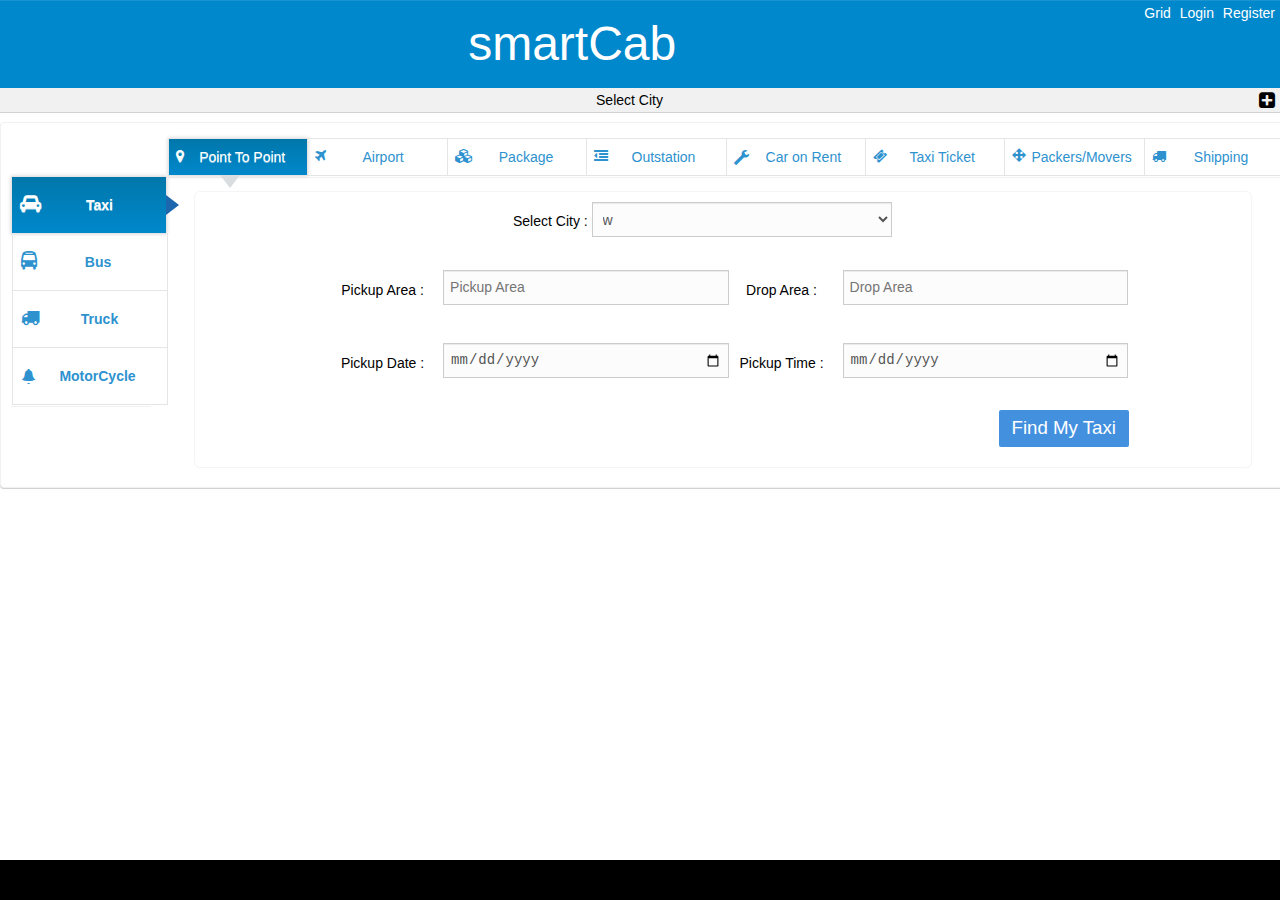
<file: cab/index.html>
<!DOCTYPE html>
<html xmlns="http://www.w3.org/1999/xhtml">
<head>
	<meta http-equiv="Content-Type" content="text/html; charset=utf-8" />
	<title>Smart Cab</title>
	<link rel="stylesheet" href="css/commonStyle.css">
	<link rel="stylesheet" href="css/styleSheet.css">
    <link rel="stylesheet" href="css/iconFont.css">
    <link rel="stylesheet" href="css/customStyle.css">    
    <script type="text/javascript" src="js/jquery-1.9.1.js"></script>
    <script type="text/javascript" src="js/javaScript.js"></script>
</head>

<body>
	<!-- Header -->
    <div class="on-right rm5 tm5">
       	<a href="DyGrid.html" class="rm5 white" target="_blank">Grid</a>
        <a href="login.html" class="rm5 white" target="_blank">Login</a>
        <a href="register.html" class="white" target="_blank">Register</a>
    </div>
    <div class="header bg_color">smartCab</div>
    <!-- City DropDown -->
    <div class="drop_down_menu">Select City<i class="fa fa-plus-square fa-lg on-right rm5"></i></div>
    <div class="section">
        <!--  Top Menu -->
        <ul class="header-tab8 on-right topMenu">
            <li class="tab-8"><a class="left active point-to-point" href="#"><i class="fa fa-map-marker on-left"></i>Point To Point</a></li>
            <li class="tab-8"><a class="left airport" href="#"><i class="fa fa-plane large on-left"></i>Airport</a></li>
            <li class="tab-8"><a class="left package" href="#"><i class="fa fa-cubes on-left"></i>Package</a></li>
            <li class="tab-8"><a class="left outstation" href="#"><i class="fa fa-outdent on-left"></i>Outstation</a></li>
            <li class="tab-8"><a class="left car-on-rent" href="#"><i class="icon1-wrench large on-left"></i>Car on Rent</a></li>
            <li class="tab-8"><a class="left taxi-ticket" href="#"><i class="fa fa-ticket on-left"></i>Taxi Ticket</a></li>
            <li class="tab-8"><a class="left" href="#"><i class="icon1-move on-left"></i>Packers/Movers</a></li>
            <li class="tab-8"><a class="left" href="#"><i class="fa fa-truck on-left"></i>Shipping</a></li>
	        <div class="clear"></div>
	    </ul>
        <!--  Side Menu -->
       	<ul class="header-tab1 sideMenu">
        	<li class="tab-1"><a href="#" class="active left"><i class="fa fa-car on-left fa-lg"></i>Taxi</a></li>
            <li class="tab-1"><a href="#"><i class="fa fa-bus on-left fa-lg"></i>Bus</a></li>
            <li class="tab-1"><a href="#" class=""><i class="fa fa-truck on-left fa-lg"></i>Truck</a></li>            
            <li class="tab-1"><a href="#"><i class="icon1-bell large on-left"></i>MotorCycle</a></li>
        </ul>

        <!-- Section Div  -->
        <div class="main-contain">
	       	<!--Taxi Point to Point Design -->
            <div class="taxi-pop">
            <form action="#" method="post">
            	<div class="select_city">
		           		<label>Select City :</label>
                		<select>
                        	<option>w</option>
                            <option>w</option>
                            <option>w</option>
                        </select>
                </div>
               	<table class="table">
                    <tr>
                    	<td><label>Pickup Area :</label></td>                    
                        <td><input type="text" placeholder="Pickup Area" required></td>
                        <td><label>Drop Area :</label></td>
                        <td><input type="text" placeholder="Drop Area" required></td>
                    </tr>
                    <tr>
	                    <td><label>Pickup Date :</label></td>                    
                        <td><input type="date" required></td>
	                    <td><label>Pickup Time :</label></td>                    
                        <td><input type="date" required></td>
                    </tr>
                </table>
                <div class="btn-15p">
					<input type="submit" class="command-button info" value="Find My Taxi"/>
                </div>
            </form>
            <div class="clear"></div>
            </div>
            <!-- Airport Design -->
            <div class="taxi-airport">
            <div class="select_city">
		           		<label>Select city :</label>
                		<select>
                        	<option>w</option>
                            <option>w</option>
                            <option>w</option>
                        </select>
                </div>
            <div class="airport_tab">
            	<span class="tab-2"><a href="#" class="active go_airport">Going To Airport</a></span>
                <span class="tab-2"><a href="#" class="pick_airport">Pickup From Airport</a></span>
            </div>
            <div class="border-bottom"></div>
            <!-- Go to Airport -->
            <div class="taxi-go_airport">
            <form action="#" method="post">
            	
               	<table class="table">
                    <tr>
                    	<td><label>Airport Name :</label></td>                    
                        <td><select>
                        	<option>Airport</option>
                            <option>w</option>
                            <option>w</option>
                        </select></td>
                        <td><label>Pickup Area :</label></td>
                        <td><input type="text" placeholder="Pickup Area" required></td>
                    </tr>
                    <tr>
	                    <td><label>Pickup Date :</label></td>                    
                        <td><input type="date" required></td>
	                    <td><label>Pickup Time :</label></td>                    
                        <td><input type="date" required></td>
                    </tr>
                </table>
                <div class="btn-15p">
					<input type="submit" class="command-button info" value="Find My Taxi"/>
                </div>
            </form>
            </div>
            <!-- Pick up from Airport -->
            <div class="taxi-pickup_airport">
               	<table class="table">
                    <tr>
                    	<td><label>Airport Name :</label></td>                    
                        <td><select>
                        	<option>Airport</option>
                            <option>w</option>
                            <option>w</option>
                        </select></td>
                        <td><label>Drop Area :</label></td>
                        <td><input type="text" placeholder="Drop Area" required></td>
                    </tr>
                    <tr>
	                    <td><label>Pickup Date :</label></td>                    
                        <td><input type="date" required></td>
	                    <td><label>Pickup Time :</label></td>                    
                        <td><input type="date" required></td>
                    </tr>
                </table>
                <div class="btn-15p">
					<input type="submit" class="command-button info" value="Find My Taxi"/>
                </div>
            </form>
            </div>

         	</div>
            <!-- Package Design -->
            <div class="taxi-package">
            <form action="#" method="post">
            	<div class="select_city">
		           		<label>Select City :</label>
                		<select>
                        	<option>w</option>
                            <option>w</option>
                            <option>w</option>
                        </select>
                </div>
               	<table class="table">
                    <tr>
                        <td><label>Package :</label></td>
                        <td><select>
                        	<option>Package</option>
                            <option>w</option>
                            <option>w</option>
                        </select></td>
                    </tr>

                    <tr>
                    	<td><label>Pickup Area :</label></td>                    
                        <td><input type="text" placeholder="Pickup Area" required></td>
                        <td><label>Drop Area :</label></td>
                        <td><input type="text" placeholder="Drop Area" required></td>
                    </tr>
                    <tr>
	                    <td><label>Pickup Date :</label></td>                    
                        <td><input type="date" required></td>
	                    <td><label>Pickup Time :</label></td>                    
                        <td><input type="date" required></td>
                    </tr>
                </table>
                <div class="btn-15p">
					<input type="submit" class="command-button info" value="Find My Taxi"/>
                </div>

            </form>
         	</div>
            <!-- outStation Design -->
            <div class="taxi-outstation">
            <form action="#" method="post">
            	<div class="select_city">
		           		<label>Select City :</label>
                		<select>
                        	<option>w</option>
                            <option>w</option>
                            <option>w</option>
                        </select>
                </div>
               	<table class="table">
                    <tr>
                    	<td><label>To :</label></td>                    
                        <td><input type="text" placeholder="Pickup Area" required></td>
                        <td><label class="fa fa-plus-square lm20 fa-lg" onClick="addRow()"></label></td>
                    </tr>
                    <tbody class="addrow"></tbody>
                    <tr>
	                    <td><label>Departure Date :</label></td>                    
                        <td><input type="date" required></td>
	                    <td><label>Return Date :</label></td>                    
                        <td><input type="date" required></td>
                    </tr>
                </table>
                <div class="btn-15p">
					<input type="submit" class="command-button info" value="Find My Taxi"/>
                </div>
            </form>
         	</div>
            <!-- Car on Rent Design -->
            <div class="taxi-caronrent">
                        <div class="select_city">
		           		<label>Select city :</label>
                		<select>
                        	<option>w</option>
                            <option>w</option>
                            <option>w</option>
                        </select>
                </div>
            <div class="caronrent_tab">
            	<span class="tab-2"><a href="#" class="active per_hours">Per Hours</a></span>
                <span class="tab-2"><a href="#" class="day_wise">Day Wise</a></span>
            </div>
            <div class="border-bottom"></div>
            <!-- Go to Airport -->
            <div class="taxi-per_hours">
            <form action="#" method="post">
            	
               	<table class="table">
                    <tr>
                        <td><label>Pickup Area :</label></td>
                        <td><input type="text" placeholder="Pickup Area" required></td>
                    	<td><label>No. of Hours :</label></td>                    
						<td><input type="text" placeholder="No. of Hours" required></td>                                                
                    </tr>
                    <tr>
	                    <td><label>Pickup Date :</label></td>                    
                        <td><input type="date" required></td>
	                    <td><label>Pickup Time :</label></td>                    
                        <td><input type="date" required></td>
                    </tr>
                </table>
                <div class="btn-15p">
					<input type="submit" class="command-button info" value="Find My Taxi"/>
                </div>
            </form>
            </div>
            <!-- Pick up from Airport -->
            <div class="taxi-day_wise">
               	<table class="table">
                    <tr>
                        <td><label>Pickup Address :</label></td>
                        <td><textarea placeholder="Pickup Address" required></textarea></td>
                        <td><label>Pickup Date :</label></td>
                        <td><input type="text" placeholder="Pickup Date" required></td>
                    </tr>
                    <tr>
	                    <td><label>Pickup Date :</label></td>                    
                        <td><input type="date" required></td>
                        <td><label>No. of Days :</label></td>
                        <td><input type="text" placeholder="Number of Days" required></td>						
                    </tr>
                    <tr>
	                    <td><label>Drop Address :</label></td>
                        <td><textarea placeholder="Drop Address" required></textarea></td>                        
                    </tr>                                        
                </table>
                <div class="btn-15p">
					<input type="submit" class="command-button info" value="Find My Taxi"/>
                </div>
            </form>
            </div>
            
         	</div>
			<!-- Taxi Ticket Design -->
            <div class="taxi-taxiticket">
            <form action="#" method="post">
            	<div class="select_city">
		           		<label>Select City :</label>
                		<select>
                        	<option>w</option>
                            <option>w</option>
                            <option>w</option>
                        </select>
                </div>
               	<table class="table">
                    <tr>
                    	<td><label>Source :</label></td>                    
                        <td><input type="text" placeholder="Pickup Area" required></td>
                        <td><label>Destination :</label></td>
                        <td><input type="text" placeholder="Drop Area" required></td>
                    </tr>
                    <tr>
	                    <td><label>Pickup Date :</label></td>                    
                        <td><input type="date" required></td>
	                    <td><label>Pickup Time :</label></td>                    
                        <td><input type="date" required></td>
                    </tr>
                </table>
                <div class="btn-15p">
					<input type="submit" class="command-button info" value="Find My Taxi"/>
                </div>

            </form>
         	</div>
            
        </div>
      <div class="clear"></div>	
    </div>
    <div class="footer"></div>
</body>
</html>
</file>
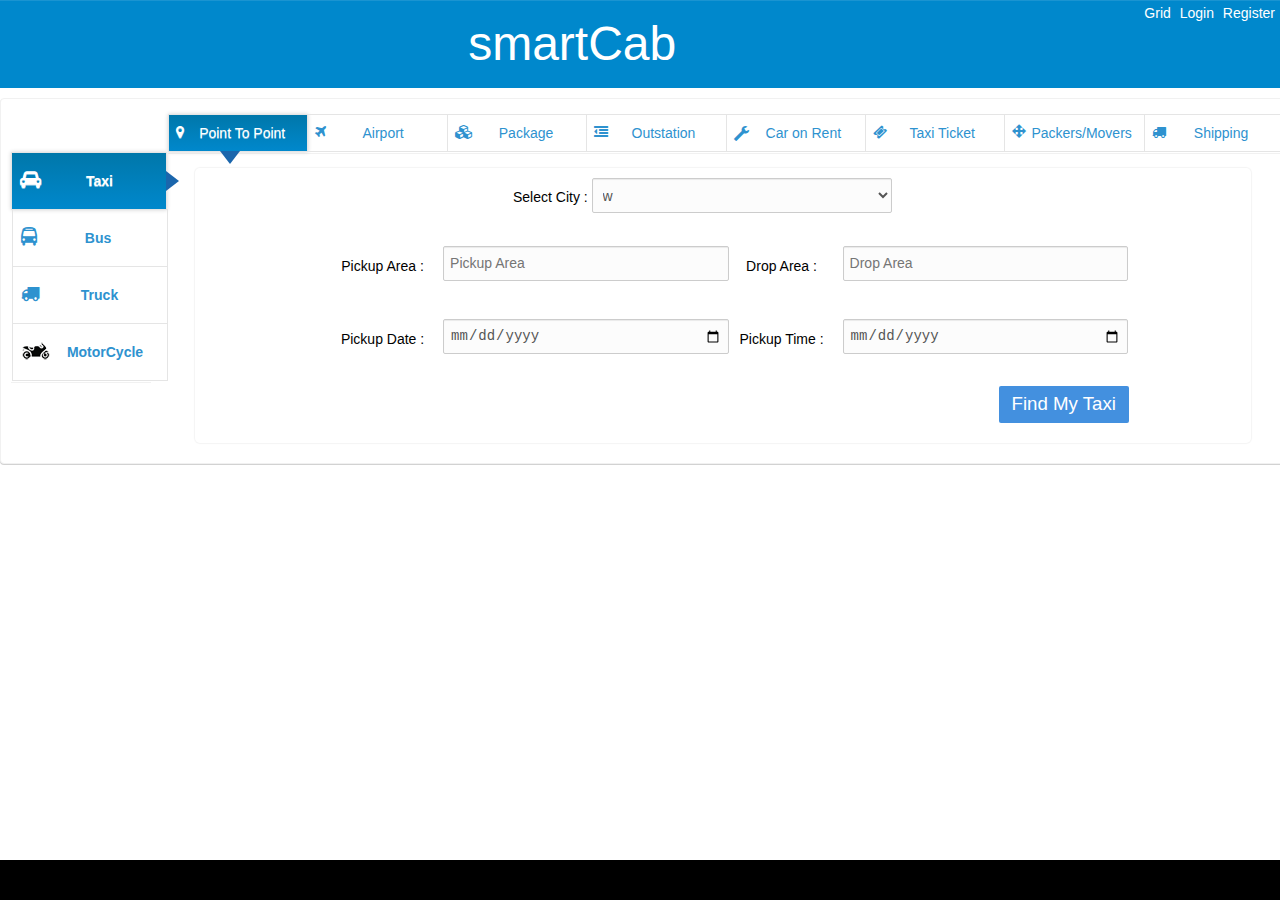
<file: cab/WebContent/index.html>
<!DOCTYPE html>
<html xmlns="http://www.w3.org/1999/xhtml">
<head>
	<meta http-equiv="Content-Type" content="text/html; charset=utf-8" />
	<title>Smart Cab</title>
	<link rel="stylesheet" href="css/commonStyle.css">
	<link rel="stylesheet" href="css/styleSheet.css">
    <link rel="stylesheet" href="css/iconFont.css">
    <link rel="stylesheet" href="css/customStyle.css">    
    <script type="text/javascript" src="js/jquery-1.9.1.js"></script>
    <script type="text/javascript" src="js/javaScript.js"></script>
</head>

<body>
	<!-- Header -->
    <div class="on-right rm5 tm5">
       	<a href="DyGrid.html" class="rm5 white" target="_blank">Grid</a>
        <a href="login.html" class="rm5 white" target="_blank">Login</a>
        <a href="register.html" class="white" target="_blank">Register</a>
    </div>
    <div class="header bg_color">smartCab</div>
    <!-- City DropDown -->
    <!--<div class="drop_down_menu">Select City<i class="fa fa-plus-square fa-lg on-right rm5"></i></div>-->
    <div class="section">
        <!--  Top Menu -->
        <ul class="header-tab8 on-right topMenu topmenu-taxi">
            <li class="tab-8"><a class="left active point-to-point" href="#"><i class="fa fa-map-marker on-left"></i>Point To Point</a></li>
            <li class="tab-8"><a class="left airport" href="#"><i class="fa fa-plane large on-left"></i>Airport</a></li>
            <li class="tab-8"><a class="left package" href="#"><i class="fa fa-cubes on-left"></i>Package</a></li>
            <li class="tab-8"><a class="left outstation" href="#"><i class="fa fa-outdent on-left"></i>Outstation</a></li>
            <li class="tab-8"><a class="left car-on-rent" href="#"><i class="icon1-wrench large on-left"></i>Car on Rent</a></li>
            <li class="tab-8"><a class="left taxi-ticket" href="#"><i class="fa fa-ticket on-left"></i>Taxi Ticket</a></li>
            <li class="tab-8"><a class="left" href="#"><i class="icon1-move on-left"></i>Packers/Movers</a></li>
            <li class="tab-8"><a class="left" href="#"><i class="fa fa-truck on-left"></i>Shipping</a></li>
	        <div class="clear"></div>
	    </ul>
        <ul class="header-tab8 on-right topMenu topmenu-bus">
            <li class="tab-8"><a class="left active point-to-point" href="#"><i class="fa fa-map-marker on-left"></i>Point To Point</a></li>
            <li class="tab-8"><a class="left airport" href="#"><i class="fa fa-plane large on-left"></i>Airport</a></li>
            <li class="tab-8"><a class="left busticket" href="#"><i class="fa fa-ticket on-left"></i>Bus Ticket</a></li>
            <li class="tab-8"><a class="left busesonrent" href="#"><i class="fa fa-key on-left"></i>Bus on Rent</a></li>
	        <div class="clear"></div>
	    </ul>
        <ul class="header-tab8 on-right topMenu topmenu-truck">
            <li class="tab-8"><a class="left active point-to-point" href="#"><i class="fa fa-map-marker on-left"></i>Point To Point</a></li>
            <li class="tab-8"><a class="left airport" href="#"><i class="fa fa-plane large on-left"></i>Airport</a></li>
            <li class="tab-8"><a class="left package" href="#"><i class="fa fa-cubes on-left"></i>Package</a></li>
            <li class="tab-8"><a class="left outstation" href="#"><i class="fa fa-outdent on-left"></i>Outstation</a></li>
	        <div class="clear"></div>
	    </ul>
        <ul class="header-tab8 on-right topMenu topmenu-motorCycle">
            <li class="tab-8"><a class="left active point-to-point" href="#"><i class="fa fa-map-marker on-left"></i>Point To Point</a></li>
            <li class="tab-8"><a class="left airport" href="#"><i class="fa fa-plane large on-left"></i>Airport</a></li>
            <li class="tab-8"><a class="left package" href="#"><i class="fa fa-cubes on-left"></i>Package</a></li>
            <li class="tab-8"><a class="left outstation" href="#"><i class="fa fa-outdent on-left"></i>Outstation</a></li>
	        <div class="clear"></div>
	    </ul>

        <!--  Side Menu -->
       	<ul class="header-tab1 sideMenu">
        	<li class="tab-1"><a href="#" class="active left sideMenu-taxi"><i class="fa fa-car on-left fa-lg"></i>Taxi</a></li>
            <li class="tab-1"><a href="#" class="sideMenu-bus"><i class="fa fa-bus on-left fa-lg"></i>Bus</a></li>
            <li class="tab-1"><a href="#" class="sideMenu-truck"><i class="fa fa-truck on-left fa-lg"></i>Truck</a></li>            
            <li class="tab-1"><a href="#" class="sideMenu-motorCycle"><img src="img/bike.png" class="on-left fa-">MotorCycle</a></li>
        </ul>
        <!-- Section Div  -->
        <!-- Taxi Section Start  -->
        <div class="main-contain taxi-section">
	       	<!--Taxi Point to Point Design -->
            <div class="taxi-pop">
            <form action="#" method="post">
            	<div class="select_city">
		           		<label>Select City :</label>
                		<select>
                        	<option>w</option>
                            <option>w</option>
                            <option>w</option>
                        </select>
                </div>
               	<table class="table">
                    <tr>
                    	<td><label>Pickup Area :</label></td>                    
                        <td><input type="text" placeholder="Pickup Area" required></td>
                        <td><label>Drop Area :</label></td>
                        <td><input type="text" placeholder="Drop Area" required></td>
                    </tr>
                    <tr>
	                    <td><label>Pickup Date :</label></td>                    
                        <td><input type="date" required></td>
	                    <td><label>Pickup Time :</label></td>                    
                        <td><input type="date" required></td>
                    </tr>
                </table>
                <div class="btn-15p">
					<input type="submit" class="command-button info" value="Find My Taxi"/>
                </div>
            </form>
            <div class="clear"></div>
            </div>
            <!-- Airport Design -->
            <div class="taxi-airport">
            <div class="select_city">
		           		<label>Select city :</label>
                		<select>
                        	<option>w</option>
                            <option>w</option>
                            <option>w</option>
                        </select>
                </div>
            <div class="airport_tab">
            	<span class="tab-2"><a href="#" class="active go_airport">Going To Airport</a></span>
                <span class="tab-2"><a href="#" class="pick_airport">Pickup From Airport</a></span>
            </div>
            <div class="border-bottom"></div>
            <!-- Go to Airport -->
            <div class="taxi-go_airport">
            <form action="#" method="post">
            	
               	<table class="table">
                    <tr>
                    	<td><label>Airport Name :</label></td>                    
                        <td><select>
                        	<option>Airport</option>
                            <option>w</option>
                            <option>w</option>
                        </select></td>
                        <td><label>Pickup Area :</label></td>
                        <td><input type="text" placeholder="Pickup Area" required></td>
                    </tr>
                    <tr>
	                    <td><label>Pickup Date :</label></td>                    
                        <td><input type="date" required></td>
	                    <td><label>Pickup Time :</label></td>                    
                        <td><input type="date" required></td>
                    </tr>
                </table>
                <div class="btn-15p">
					<input type="submit" class="command-button info" value="Find My Taxi"/>
                </div>
            </form>
            <div class="clear"></div>
            </div>
            <!-- Pick up from Airport -->
            <div class="taxi-pickup_airport">
               	<table class="table">
                    <tr>
                    	<td><label>Airport Name :</label></td>                    
                        <td><select>
                        	<option>Airport</option>
                            <option>w</option>
                            <option>w</option>
                        </select></td>
                        <td><label>Drop Area :</label></td>
                        <td><input type="text" placeholder="Drop Area" required></td>
                    </tr>
                    <tr>
	                    <td><label>Pickup Date :</label></td>                    
                        <td><input type="date" required></td>
	                    <td><label>Pickup Time :</label></td>                    
                        <td><input type="date" required></td>
                    </tr>
                </table>
                <div class="btn-15p">
					<input type="submit" class="command-button info" value="Find My Taxi"/>
                </div>
            </form>
            <div class="clear"></div>
            </div>

         	</div>
            <!-- Package Design -->
            <div class="taxi-package">
            <form action="#" method="post">
            	<div class="select_city">
		           		<label>Select City :</label>
                		<select>
                        	<option>w</option>
                            <option>w</option>
                            <option>w</option>
                        </select>
                </div>
               	<table class="table">
                    <tr>
                        <td><label>Package :</label></td>
                        <td><select>
                        	<option>Package</option>
                            <option>w</option>
                            <option>w</option>
                        </select></td>
                    </tr>

                    <tr>
                    	<td><label>Pickup Area :</label></td>                    
                        <td><input type="text" placeholder="Pickup Area" required></td>
                        <td><label>Drop Area :</label></td>
                        <td><input type="text" placeholder="Drop Area" required></td>
                    </tr>
                    <tr>
	                    <td><label>Pickup Date :</label></td>                    
                        <td><input type="date" required></td>
	                    <td><label>Pickup Time :</label></td>                    
                        <td><input type="date" required></td>
                    </tr>
                </table>
                <div class="btn-15p">
					<input type="submit" class="command-button info" value="Find My Taxi"/>
                </div>
            </form>
            <div class="clear"></div>
         	</div>
            <!-- outStation Design -->
            <div class="taxi-outstation">
            <form action="#" method="post">
            	<div class="select_city">
		           		<label>Select City :</label>
                		<select>
                        	<option>w</option>
                            <option>w</option>
                            <option>w</option>
                        </select>
                </div>
               	<table class="table">
                    <tr>
                    	<td><label>To :</label></td>                    
                        <td><input type="text" placeholder="Pickup Area" required></td>
                        <td><label class="fa fa-plus-square lm20 fa-lg" onClick="addRow()"></label></td>
                    </tr>
                    <tbody class="addrow"></tbody>
                    <tr>
	                    <td><label>Departure Date :</label></td>                    
                        <td><input type="date" required></td>
	                    <td><label>Return Date :</label></td>                    
                        <td><input type="date" required></td>
                    </tr>
                </table>
                <div class="btn-15p">
					<input type="submit" class="command-button info" value="Find My Taxi"/>
                </div>
            </form>
            <div class="clear"></div>
         	</div>
            <!-- Car on Rent Design -->
            <div class="taxi-caronrent">
                        <div class="select_city">
		           		<label>Select city :</label>
                		<select>
                        	<option>w</option>
                            <option>w</option>
                            <option>w</option>
                        </select>
                </div>
            <div class="caronrent_tab">
            	<span class="tab-2"><a href="#" class="active per_hours">Per Hours</a></span>
                <span class="tab-2"><a href="#" class="day_wise">Day Wise</a></span>
            </div>
            <div class="border-bottom"></div>
            <!-- Go to Airport -->
            <div class="taxi-per_hours">
            <form action="#" method="post">
            	
               	<table class="table">
                    <tr>
                        <td><label>Pickup Area :</label></td>
                        <td><input type="text" placeholder="Pickup Area" required></td>
                    	<td><label>No. of Hours :</label></td>                    
						<td><input type="text" placeholder="No. of Hours" required></td>                                                
                    </tr>
                    <tr>
	                    <td><label>Pickup Date :</label></td>                    
                        <td><input type="date" required></td>
	                    <td><label>Pickup Time :</label></td>                    
                        <td><input type="date" required></td>
                    </tr>
                </table>
                <div class="btn-15p">
					<input type="submit" class="command-button info" value="Find My Taxi"/>
                </div>
            </form>
            <div class="clear"></div>
            </div>
            <!-- Pick up from Airport -->
            <div class="taxi-day_wise">
               	<table class="table">
                    <tr>
                        <td><label>Pickup Address :</label></td>
                        <td><textarea placeholder="Pickup Address" required></textarea></td>
                        <td><label>Pickup Date :</label></td>
                        <td><input type="date" placeholder="Pickup Date" required></td>
                    </tr>
                    <tr>
                    	<td><label>No. of Days :</label></td>                    
						<td><input type="text" placeholder="No. of Days" required></td>                                                
	                    <td><label>Drop Address :</label></td>
                        <td><textarea placeholder="Drop Address" required></textarea></td>                                                
                    </tr>
                </table>
                <div class="btn-15p">
					<input type="submit" class="command-button info" value="Find My Taxi"/>
                </div>
            </form>
            <div class="clear"></div>
            </div>
            
         	</div>
			<!-- Taxi Ticket Design -->
            <div class="taxi-taxiticket">
            <form action="#" method="post">
               	<table class="table">
                    <tr>
                    	<td><label>Source Area:</label></td>                    
                        <td><input type="text" placeholder="Source Area" required></td>
                        <td><label>Destination Area:</label></td>
                        <td><input type="text" placeholder="Destination Area" required></td>
                    </tr>
                     <tr>
	                    <td><label>Pickup Area :</label></td>                    
                        <td><input type="text" placeholder="Pickup Area" required></td>						
                        <td><label>Drop Area :</label></td>
                        <td><input type="text" placeholder="Drop Area" required></td>						
                    </tr>
                    <tr>
	                    <td><label>Pickup Date :</label></td>                    
                        <td><input type="date" required></td>
	                    <td><label>Pickup Time :</label></td>                    
                        <td><input type="date" required></td>
                    </tr>
                </table>
                <div class="btn-15p">
					<input type="submit" class="command-button info" value="Find My Taxi"/>
                </div>
            </form>
            <div class="clear"></div>
         	</div>
        </div>
        <!-- Taxi section End -->
        
        <!-- Bus Section Start  -->
        <div class="main-contain bus-section">
	       	<!--Taxi Point to Point Design -->
            <div class="bus-pop">
            <form action="#" method="post">
            	<div class="select_city">
		           		<label>Select City :</label>
                		<select>
                        	<option>w</option>
                            <option>w</option>
                            <option>w</option>
                        </select>
                </div>
               	<table class="table">
                    <tr>
                    	<td><label>Pickup Area :</label></td>                    
                        <td><input type="text" placeholder="Pickup Area" required></td>
                        <td><label>Drop Area :</label></td>
                        <td><input type="text" placeholder="Drop Area" required></td>
                    </tr>
                    <tr>
	                    <td><label>Pickup Date :</label></td>                    
                        <td><input type="date" required></td>
	                    <td><label>Pickup Time :</label></td>                    
                        <td><input type="date" required></td>
                    </tr>
                </table>
                <div class="btn-15p">
					<input type="submit" class="command-button info" value="Find My Taxi"/>
                </div>
            </form>
            <div class="clear"></div>
            </div>
            <!-- Airport Design -->
            <div class="bus-airport">
            <div class="select_city">
		           		<label>Select city :</label>
                		<select>
                        	<option>w</option>
                            <option>w</option>
                            <option>w</option>
                        </select>
                </div>
            <div class="airport_tab">
            	<span class="tab-2"><a href="#" class="active go_airport">Going To Airport</a></span>
                <span class="tab-2"><a href="#" class="pick_airport">Pickup From Airport</a></span>
            </div>
            <div class="border-bottom"></div>
            <!-- Go to Airport -->
            <div class="taxi-go_airport">
            <form action="#" method="post">
            	
               	<table class="table">
                    <tr>
                    	<td><label>Airport Name :</label></td>                    
                        <td><select>
                        	<option>Airport</option>
                            <option>w</option>
                            <option>w</option>
                        </select></td>
                        <td><label>Pickup Area :</label></td>
                        <td><input type="text" placeholder="Pickup Area" required></td>
                    </tr>
                    <tr>
	                    <td><label>Pickup Date :</label></td>                    
                        <td><input type="date" required></td>
	                    <td><label>Pickup Time :</label></td>                    
                        <td><input type="date" required></td>
                    </tr>
                </table>
                <div class="btn-15p">
					<input type="submit" class="command-button info" value="Find My Taxi"/>
                </div>
            </form>
            <div class="clear"></div>
            </div>
            <!-- Pick up from Airport -->
            <div class="taxi-pickup_airport">
               	<table class="table">
                    <tr>
                    	<td><label>Airport Name :</label></td>                    
                        <td><select>
                        	<option>Airport</option>
                            <option>w</option>
                            <option>w</option>
                        </select></td>
                        <td><label>Drop Area :</label></td>
                        <td><input type="text" placeholder="Drop Area" required></td>
                    </tr>
                    <tr>
	                    <td><label>Pickup Date :</label></td>                    
                        <td><input type="date" required></td>
	                    <td><label>Pickup Time :</label></td>                    
                        <td><input type="date" required></td>
                    </tr>
                </table>
                <div class="btn-15p">
					<input type="submit" class="command-button info" value="Find My Taxi"/>
                </div>
            </form>
            <div class="clear"></div>
            </div>

         	</div>
            <!-- Package Design -->
            <div class="bus-ticket">
            <form action="#" method="post">
            <!--	<div class="select_city">
		           		<label>Select City :</label>
                		<select>
                        	<option>w</option>
                            <option>w</option>
                            <option>w</option>
                        </select>
                </div>-->
               	<table class="table">
                    <tr>
                    	<td><label>From :</label></td>                    
                        <td><input type="text" placeholder="Pickup Area" required></td>
                        <td><label>To :</label></td>
                        <td><input type="text" placeholder="Drop Area" required></td>
                    </tr>
                    <tr>
	                    <td><label>Date of Journey :</label></td>                    
                        <td><input type="date" required></td>
	                    <td><label>Date of Return :</label></td>                    
                        <td><input type="date" required></td>
                    </tr>
                </table>
                <div class="btn-15p">
					<input type="submit" class="command-button info" value="Find My Taxi"/>
                </div>
            </form>
            <div class="clear"></div>
         	</div>
            <!-- outStation Design -->
            <div class="bus-on-rent">
            <form action="#" method="post">
               	<table class="table">
                    <tr>
                    	<td><label>From :</label></td>                    
                        <td><input type="text" placeholder="Pickup Area" required></td>
                    </tr>
                    <tr>
                    	<td><label>To :</label></td>                    
                        <td><input type="text" placeholder="Pickup Area" required></td>
                        <td><label class="fa fa-plus-square lm20 fa-lg" onClick="addRow()"></label></td>
                    </tr>
                    <tbody class="addrow"></tbody>
                    <tr>
	                    <td><label>ON :</label></td>                    
                        <td><input type="date" required></td>
	                    <td><label>For :</label></td>                    
                        <td><input type="date" required></td>
                    </tr>
                    <tr>
	                    <td><label>Bus Type :</label></td>                    
                        <td><select>
                        	<option>Bus Type</option>
                            <option>Bus Type</option>
                            <option>Bus Type</option>
                            <option>Bus Type</option>
                            <option>Bus Type</option>
                        </select></td>
                    </tr>
                </table>
                <div class="btn-15p">
					<input type="submit" class="command-button info" value="Find My Taxi"/>
                </div>
            </form>
            <div class="clear"></div>
         	</div>
        </div>
        <!-- Bus Section End  -->
      <div class="clear"></div>	
    </div>
    <div class="footer"></div>
</body>
</html>
</file>
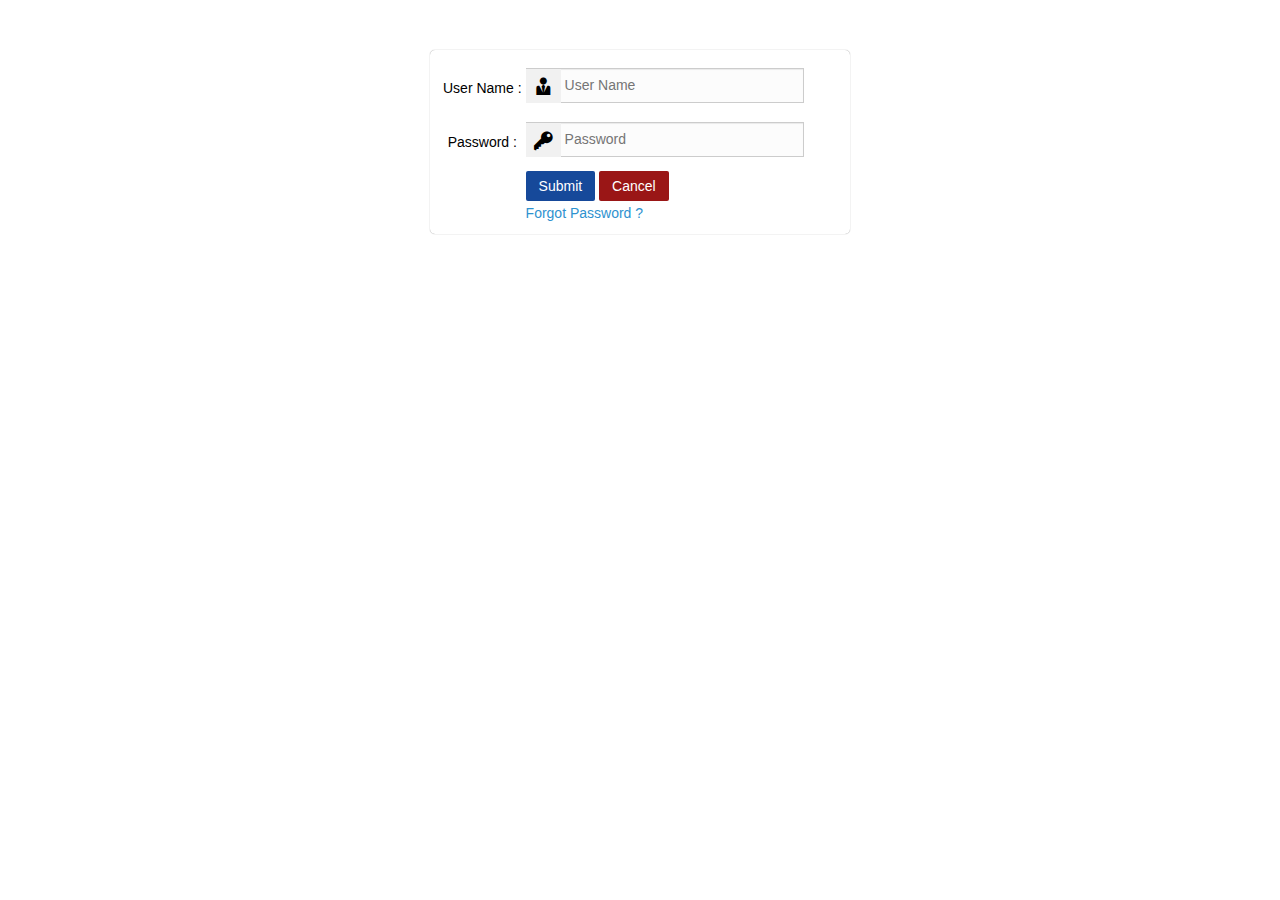
<file: cab/login - Copy.html>
<!DOCTYPE html>
<html xmlns="http://www.w3.org/1999/xhtml">
<head>
<meta http-equiv="Content-Type" content="text/html; charset=utf-8" />
<title>Login Form</title>
	<link rel="stylesheet" href="css/commonStyle.css">
	<link rel="stylesheet" href="css/styleSheet.css">
    <link rel="stylesheet" href="css/iconFont.css">
    <link rel="stylesheet" href="css/customStyle.css">    
</head>


<!--this is test-->
<body>
	<div class="login_form">
    	<form action="#" method="post">
        	<table>
            	<tr>
                	<td><label>User Name :</label></td>
                	<td>
                    	<span class="input-icon icon-user-3 left fa-lg"></span>
                    	<input type="text" placeholder="User Name" alt="userName" name="password" required/>
                    </td>
                </tr>
                <tr>
                	<td><label>Password :</label></td>
                	<td>
                    	<span class="input-icon icon-key left fa-lg"></span>
                    	<input type="password" placeholder="Password" alt="Password" name="password" required/>
                    </td>
                </tr>
                <tr>
                	<td></td>
                	<td><input type="submit" class="primary" alt="Submit" value="Submit"/>
                	<input type="reset" class="danger" alt="Cancel" value="Cancel"/></td>
                </tr>
                <tr>
                	<td></td>
                    <td><a href="#">Forgot Password ?</a></td>
                </tr>
            </table>
        </form>
    </div>
    
</body>
</html>
</file>
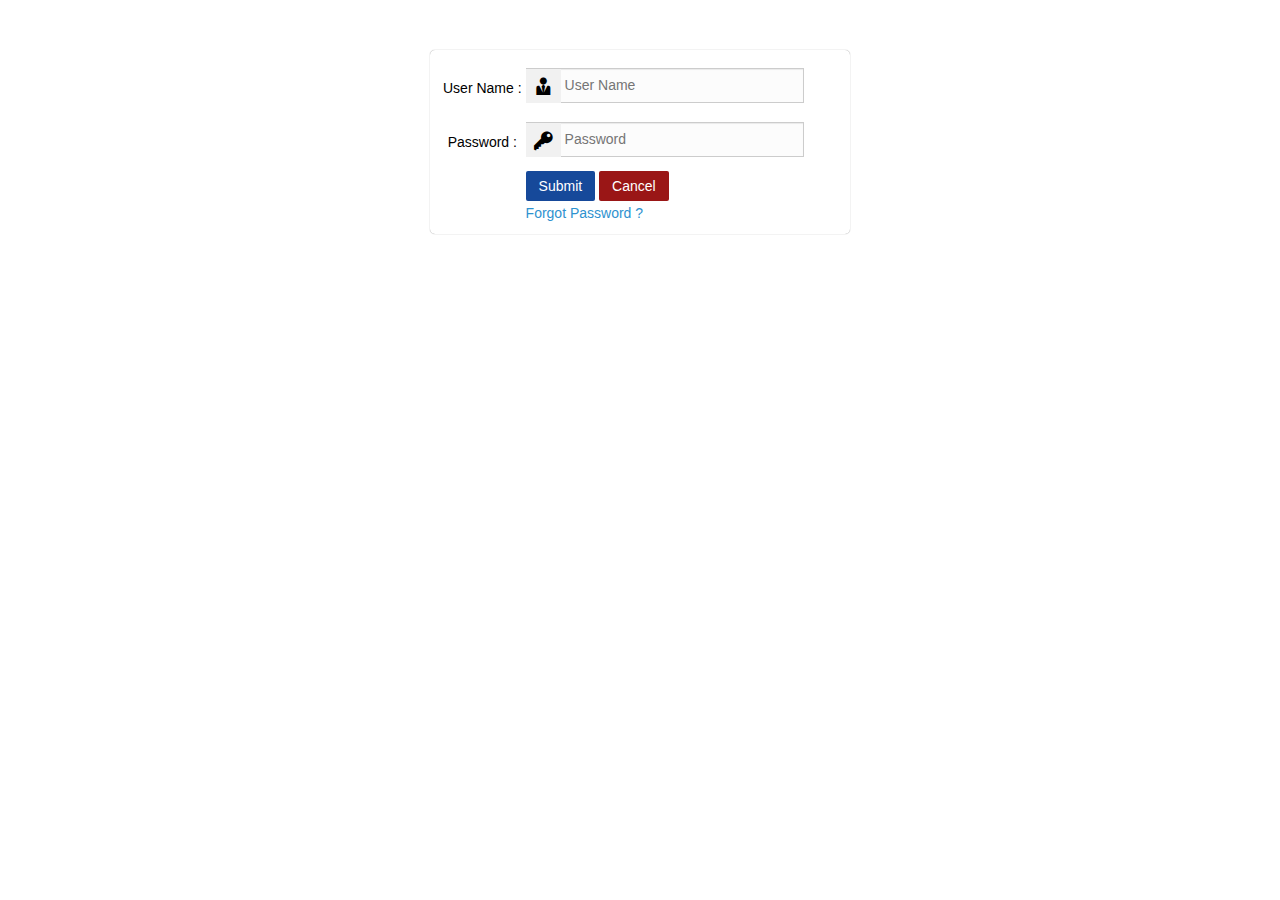
<file: cab/login.html>
<!DOCTYPE html>
<html xmlns="http://www.w3.org/1999/xhtml">
<head>
<meta http-equiv="Content-Type" content="text/html; charset=utf-8" />
<title>Login Form</title>
	<link rel="stylesheet" href="css/commonStyle.css">
	<link rel="stylesheet" href="css/styleSheet.css">
    <link rel="stylesheet" href="css/iconFont.css">
    <link rel="stylesheet" href="css/customStyle.css">    
</head>

<body>
	<div class="login_form">
    	<form action="#" method="post">
        	<table>
            	<tr>
                	<td><label>User Name :</label></td>
                	<td>
                    	<span class="input-icon icon-user-3 left fa-lg"></span>
                    	<input type="text" placeholder="User Name" alt="userName" name="password" required/>
                    </td>
                </tr>
                <tr>
                	<td><label>Password :</label></td>
                	<td>
                    	<span class="input-icon icon-key left fa-lg"></span>
                    	<input type="password" placeholder="Password" alt="Password" name="password" required/>
                    </td>
                </tr>
                <tr>
                	<td></td>
                	<td><input type="submit" class="primary" alt="Submit" value="Submit"/>
                	<input type="reset" class="danger" alt="Cancel" value="Cancel"/></td>
                </tr>
                <tr>
                	<td></td>
                    <td><a href="#">Forgot Password ?</a></td>
                </tr>
            </table>
        </form>
    </div>
    
</body>
</html>
</file>
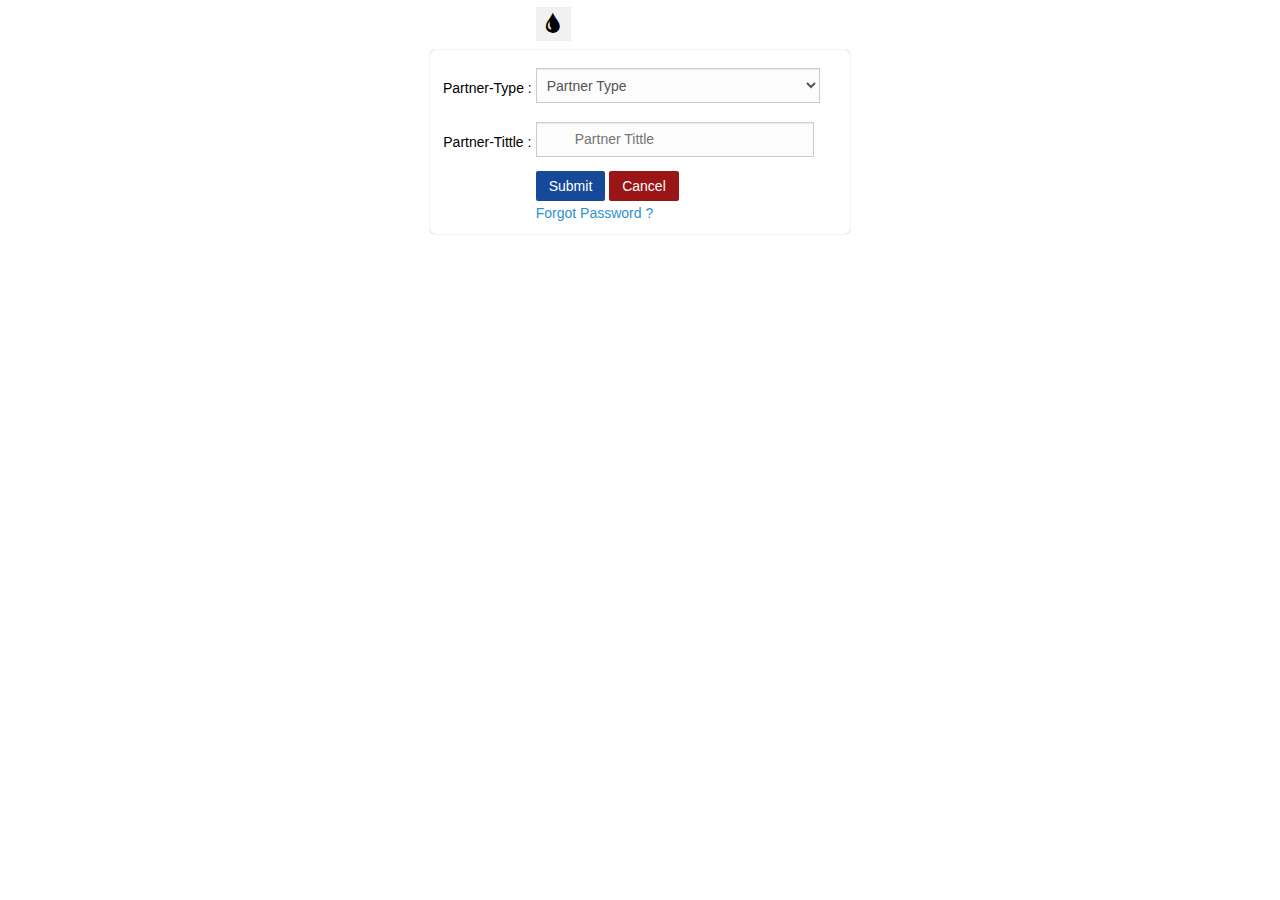
<file: cab/register.html>
<!DOCTYPE html>
<html xmlns="http://www.w3.org/1999/xhtml">
<head>
<meta http-equiv="Content-Type" content="text/html; charset=utf-8" />
<title>Register Form</title>
	<link rel="stylesheet" href="css/commonStyle.css">
	<link rel="stylesheet" href="css/styleSheet.css">
    <link rel="stylesheet" href="css/iconFont.css">
    <link rel="stylesheet" href="css/customStyle.css">   
</head>

<body>
	<div class="register_form">
    	<form action="#" method="post">
        	<table>
            	<tr>
                	<td><label>Partner-Type :</label></td>
                	<td><select>
                    	<option>Partner Type</option>
                        <option></option>
                        <option></option>
                    </select></td>
                </tr>
                <tr>
                	<td><label>Partner-Tittle :</label></td>
                	<td>
                    	<span class="input-icon icon1-tint left fa-lg"></span>
                    	<input type="text" placeholder="Partner Tittle" alt="Partner-Tittle" name="password" required/>
                    </td>
                </tr>
                <tr>
                	<td></td>
                	<td><input type="submit" class="primary" alt="Submit" value="Submit"/>
                	<input type="reset" class="danger" alt="Cancel" value="Cancel"/></td>
                </tr>
                <tr>
                	<td></td>
                    <td><a href="#">Forgot Password ?</a></td>
                </tr>
            </table>
        </form>
    </div>
</body>
</html>
</file>
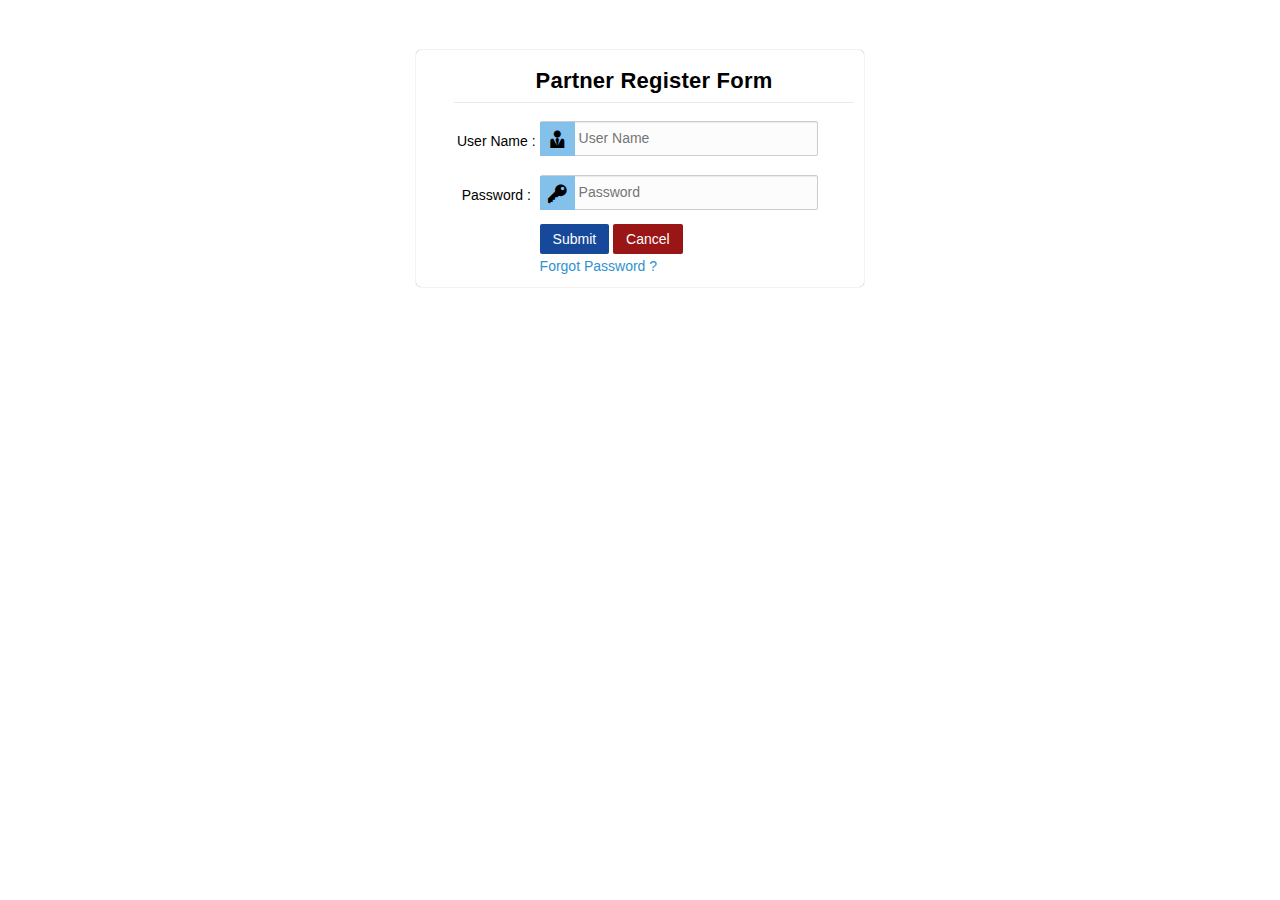
<file: cab/WebContent/login.html>
<!DOCTYPE html>
<html xmlns="http://www.w3.org/1999/xhtml">
<head>
<meta http-equiv="Content-Type" content="text/html; charset=utf-8" />
<title>Login Form</title>
	<link rel="stylesheet" href="css/commonStyle.css">
	<link rel="stylesheet" href="css/styleSheet.css">
    <link rel="stylesheet" href="css/iconFont.css">
    <link rel="stylesheet" href="css/customStyle.css">    
</head>

<body>
	<div class="login_form">
    	<form action="#" method="post">
        	<h3>Partner Register Form</h3>
            <div class="border-bottom"></div>
        	<table>
            	<tr>
                	<td><label>User Name :</label></td>
                	<td>
                    	<span class="input-icon icon-user-3 left fa-lg"></span>
                    	<input type="text" placeholder="User Name" alt="userName" name="password" required/>
                    </td>
                </tr>
                <tr>
                	<td><label>Password :</label></td>
                	<td>
                    	<span class="input-icon icon-key left fa-lg"></span>
                    	<input type="password" placeholder="Password" alt="Password" name="password" required/>
                    </td>
                </tr>
                <tr>
                	<td></td>
                	<td><input type="submit" class="primary" alt="Submit" value="Submit"/>
                	<input type="reset" class="danger" alt="Cancel" value="Cancel"/></td>
                </tr>
                <tr>
                	<td></td>
                    <td><a href="#">Forgot Password ?</a></td>
                </tr>
            </table>
        </form>
    </div>
    
</body>
</html>
</file>
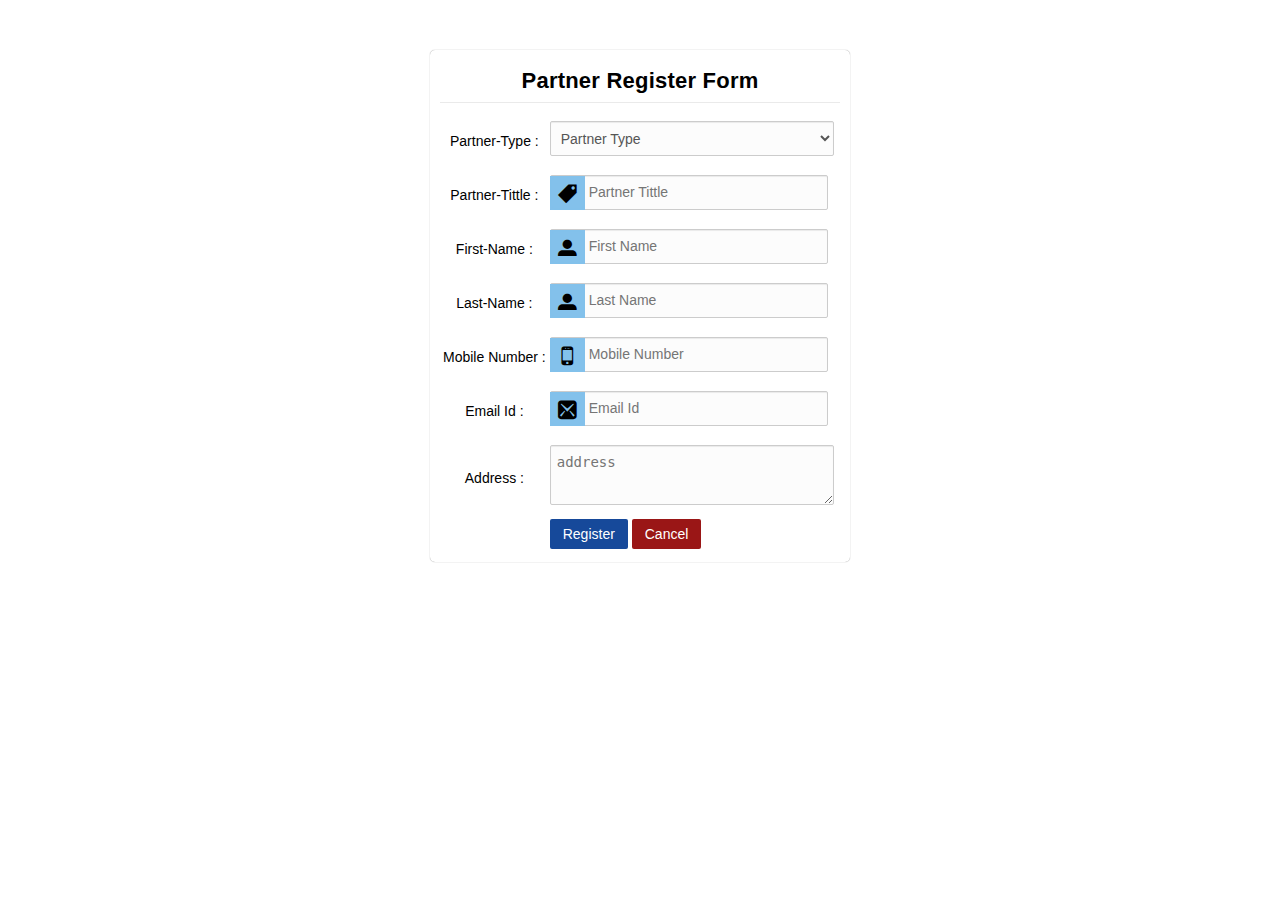
<file: cab/WebContent/register.html>
<!DOCTYPE html>
<html xmlns="http://www.w3.org/1999/xhtml">
<head>
<meta http-equiv="Content-Type" content="text/html; charset=utf-8" />
<title>Register Form</title>
	<link rel="stylesheet" href="css/commonStyle.css">
	<link rel="stylesheet" href="css/styleSheet.css">
    <link rel="stylesheet" href="css/iconFont.css">
    <link rel="stylesheet" href="css/customStyle.css">   
</head>

<body>
	<div class="register_form">
    	<form action="#" method="post">
        	<h3>Partner Register Form</h3>
            <div class="border-bottom"></div>
        	<table>
            	<tr>
                	<td><label>Partner-Type :</label></td>
                	<td><select>
                    	<option>Partner Type</option>
                        <option></option>
                        <option></option>
                    </select></td>
                </tr>
                <tr>
                	<td><label>Partner-Tittle :</label></td>
                	<td>
                    	<span class="input-icon icon-tag left fa-lg"></span>
                    	<input type="text" placeholder="Partner Tittle" alt="Partner-Tittle" name="password" required/>
                    </td>
                </tr>
                <tr>
                	<td><label>First-Name :</label></td>
                	<td>
                    	<span class="input-icon icon-user left fa-lg"></span>
                    	<input type="text" placeholder="First Name" alt="FirstName" name="FirstName" required/>
                    </td>
                </tr>
                <tr>
                	<td><label>Last-Name :</label></td>
                	<td>
                    	<span class="input-icon icon-user left fa-lg"></span>
                    	<input type="text" placeholder="Last Name" alt="LastName" name="LastName" required/>
                    </td>
                </tr>
                 <tr>
                	<td><label>Mobile Number :</label></td>
                	<td>
                    	<span class="input-icon icon-mobile-2 left fa-lg"></span>
                    	<input type="text" placeholder="Mobile Number" alt="mobileNumber" name="mobileNumber" required/>
                    </td>
                </tr>
                <tr>
                	<td><label>Email Id :</label></td>
                	<td>
                    	<span class="input-icon icon-mail-2 left fa-lg"></span>
                    	<input type="email" placeholder="Email Id" alt="emailId" name="emailId" required/>
                    </td>
                </tr>
                <tr>
                	<td><label>Address :</label></td>
                	<td>
                    	<textarea placeholder="address" alt="address" name="address" required></textarea>
                    </td>
                </tr>
                <tr>
                	<td></td>
                	<td><input type="submit" class="primary" alt="Submit" value="Register"/>
                	<input type="reset" class="danger" alt="Cancel" value="Cancel"/></td>
                </tr>
            </table>
        </form>
    </div>
</body>
</html>
</file>
<file: cab/css/commonStyle.css>
@charset "utf-8";
/* CSS Document */
::-webkit-scrollbar{width: 5px; height:6px;}
::-webkit-scrollbar-button{background-color:rgb(81, 125, 161);}
::-webkit-scrollbar-track{-webkit-box-shadow: inset 0 0 6px rgba(0,0,0,0.3);background-color: #F5F5F5;}
::-webkit-scrollbar{width: 6px;background-color: #F5F5F5;}
::-webkit-scrollbar-thumb{background-color: gray;}

html {
	font-size: 62.5%;
}
body{
  font-size: 1.4rem;
  font-family:"Helvetica Neue", Helvetica, Arial, sans-serif;
}
html,body {
  padding: 0;
  margin: 0;
}
article,
aside,
details,
figcaption,
figure,
footer,
header,
hgroup,
nav,
section {
  display: block;
}
a:hover,
a:active,
.tile:active {
  outline: 0;
}


/* Input Elements */

table label{
	text-align:center;
	display:block;
}
select,input[type="search"],input[type=text],input[type=email],input[type=url],input[type=tel],input[type=number],input[type=time],
input[type=password],input[type=date],input[type=file],textarea{
	width:98%;
	margin:0 auto;
	background-color: #ffffff;
	border:1px solid #cccccc;
	box-shadow: inset 0 1px 1px rgba(0, 0, 0, 0.075);
	-webkit-transition: border linear 0.2s, box-shadow linear 0.2s;
	-moz-transition: border linear 0.2s, box-shadow linear 0.2s;
	-o-transition: border linear 0.2s, box-shadow linear 0.2s;
	transition: border linear 0.2s, box-shadow linear 0.2s;
	display: inline-block;
	height: 25px;
	padding: 4px 6px;	
	margin:5px 10px 10px 0px;
	font-size:14px;
	line-height:25px;
	color: #555555;
	vertical-align:middle;
	border-radius:0px;
	outline: 0;
	background:#FCFCFC;
}
select{
	height:35px;
	width:103%;
}
textarea{
	height:50px;
}
.button,.file::-webkit-file-upload-button{
	border: none;
	padding: 8.5px 15px;
	margin: 0 auto;
	position: relative;
	top: -3.55px;
	left:-10px;
	background: #606c88;
	color: #fff;
	float:left;
	cursor: pointer;
}

select:focus,input:focus,textarea:focus{
	border-color:#606c88;
	outline: thin dotted \9;
	box-shadow: inset 0 1px 0px rgba(0, 0, 0, 0.075), 0 0 8px #606c88;
}
input[type="radio"],input[type="checkbox"]{
	
}



/*    Button   */

input[type="button"],input[type="reset"],input[type="submit"],button{
	display: inline-block;
	padding:4px 12px;
	font-size: 14px;
	font-weight: 400;
	line-height: 1.42857143;
	text-align: center;
	white-space: nowrap;
	vertical-align: middle;
	cursor: pointer;
	background-image: none;
	border: 1px solid transparent;
	border-radius:2px;
	margin:0 auto;
}
input[type="button"].command-button,input[type="reset"].command-button,input[type="submit"].command-button,button.command-button{
  font-size: 14pt;
}
input[type="button"].default,input[type="reset"].default,input[type="submit"].default,button.default{
  background-color: #008287;
  color: #fff;
}
input[type="button"]:focus,input[type="reset"]:focus,input[type="submit"]:focus,button:focus{
  outline: 0;
  border: 1px #353535 dotted;
  box-shadow:0px 0px 5px 1px #f1f1f1;
}
input[type="button"]:disabled,input[type="reset"]:disabled,input[type="submit"]:disabled,button:disabled,
input[type="button"].disabled,input[type="reset"].disabled,input[type="submit"].disabled,button.disabled {
  background-color: #eaeaea !important;
  color: #bebebe !important;
  cursor: not-allowed !important;
}
input[type="button"].primary,input[type="submit"].primary,button.primary{
  background-color: #16499a !important;
  color: #ffffff !important;
}
input[type="button"].info,input[type="submit"].info,button.info{
  background-color: #4390df !important;
  color: #ffffff !important;
}
input[type="button"].success,input[type="submit"].success,button.success{
  background-color: #60a917 !important;
  color: #ffffff !important;
}
input[type="button"].warning,input[type="submit"].warning,input[type="reset"].warning,button.warning{
  background-color: #fa6800 !important;
  color: #ffffff !important;
}
input[type="button"].danger,input[type="submit"].danger,input[type="reset"].danger,button.danger{
  background-color: #9a1616 !important;
  color: #ffffff !important;
}
input[type="button"].black,input[type="submit"].black,button.black{
  background-color: #1d1d1d !important;
  color: #ffffff !important;
}
input[type="button"].link,input[type="submit"].link,button.link{
  background-color: transparent !important;
  color: #2e92cf !important;
}
input[type="button"]:active,input[type="submit"]:active,input[type="reset"]:active,button:active{
  background-color: #1d1d1d !important;
  color: #ffffff !important;
  border-color: transparent;
}
input[type="button"].large,input[type="submit"].large,input[type="reset"].large,button.large{
  padding: 11px 19px;
  font-size: 17.5px;
}
input[type="button"].small,input[type="submit"].small,input[type="reset"].small,button.small{
  padding: 2px 10px;
  font-size: 11.9px;
}
input[type="button"].mini,input[type="submit"].mini,input[type="reset"].mini,button.mini{
  padding: 0px 6px;
  font-size: 10.5px;
}
.link:hover{
  text-decoration: underline;
}
.link:disabled,.link.disabled {
  background-color: transparent !important;
  color: #bebebe !important;
  cursor: not-allowed !important;
}
.button.link [class*="icon-"]{
  text-decoration: none !important;
}

.text-left {
  text-align: left;
}
.text-right {
  text-align: right;
}
.text-center {
  text-align: center;
}
.text-justify {
  text-align: justify;
}
.text-bold {
  font-weight: bold;
}
.text-normal {
  font-weight: normal;
}
.text-italic {
  font-style: italic;
}
.no-border {
  border: 0 !important;
}
.border {
  border: 1px #eaeaea solid;
}
.border-left {
  border-left: 1px #eaeaea solid;
}
.border-right {
  border-right: 1px #eaeaea solid;
}
.border-top {
  border-top: 1px #eaeaea solid;
}
.border-bottom {
  border-bottom: 1px #eaeaea solid;
}
.pos-abs {
  position: absolute;
}
.pos-rel {
  position: relative;
}
.pos-fix {
  position: fixed;
}
.place-left {
  float: left;
}
.place-right {
  float: right;
}
.place-top-left {
  position: absolute;
  top: 0;
  left: 0;
}
.place-top-right {
  position: absolute;
  top: 0;
  right: 0;
}
.place-bottom-left {
  position: absolute;
  bottom: 0;
  left: 0;
}
.place-bottom-right {
  position: absolute;
  bottom: 0;
  right: 0;
}
.padding5 {
  padding: 5px;
}
.padding10 {
  padding: 10px;
}
.padding15 {
  padding: 15px;
}
.padding20 {
  padding: 20px;
}
.margin5 {
  margin: 5px;
}
.margin10 {
  margin: 10px;
}
.margin15 {
  margin: 15px;
}
.margin20 {
  margin: 20px;
}
/* margin 5px */
.rm5{margin-right:5px;}
.lm5{margin-left:5px;}
.tm5{margin-top:5px;}
.bm5{margin-bottom:5px;}
/* margin 20% */
.rm20{margin-right:20%;}
.lm20{margin-left:20%;}
.tm20{margin-top:20%;}
.bm20{margin-bottom:20%;}
/* margin 50% */
.rm50{margin-right:50%;}
.lm50{margin-left:50%;}
.tm50{margin-top:50%;}
.bm50{margin-bottom:50%;}
.nlm {
  margin-left: 0 !important;
}
.nrm {
  margin-right: 0 !important;
}
.ntm {
  margin-top: 0 !important;
}
.nbm {
  margin-bottom: 0 !important;
}
.nlp {
  padding-left: 0 !important;
}
.nrp {
  padding-right: 0 !important;
}
.ntp {
  padding-top: 0 !important;
}
.nbp {
  padding-bottom: 0 !important;
}
.no-margin {
  margin: 0  !important;
}
.no-padding {
  padding: 0  !important;
}
.no-float {
  float: none !important;
}
.block {
  display: block !important;
  float: none !important;
}
.hide, .no-display {
  display: none !important;
}
.scroll-y,
.scroll-vertical {
  overflow-y: scroll;
}
.scroll-x, .scroll-horizontal {
  overflow-x: scroll;
}
.no-overflow {
  overflow: hidden;
}
.overflow {
  overflow: scroll;
}
.one-column {
  columns: 1;
  column-gap: 20px;
}
.two-columns {
  columns: 2;
  column-gap: 20px;
}
.three-columns {
  columns: 3;
  column-gap: 20px;
}
.four-columns {
  columns: 4;
  column-gap: 20px;
}
.five-columns {
  columns: 5;
  column-gap: 20px;
}
.square5 {
  width: 5px;
  height: 5px;
}
.square10 {
  width: 10px;
  height: 10px;
}
.square15 {
  width: 15px;
  height: 15px;
}
.square20 {
  width: 20px;
  height: 20px;
}
.shadow {
  box-shadow: 0 2px 6px rgba(0, 0, 0, 0.3), 0 3px 8px rgba(0, 0, 0, 0.2);
}
.text-shadow {
  text-shadow: 2px 2px 4px rgba(0, 0, 0, 0.4);
}
.opacity {
  opacity: .9;
}
.half-opacity {
  opacity: .5;
}
.clear{
  clear: both;
}
#font .light {
  font-weight: 300;
}
#font .normal {
  font-weight: normal;
  font-style: normal;
}
 #font .bold {
  font-weight: bold;
}
#font .italic {
  font-style: italic;
}

.header,
.subheader {
	font-family: 'Segoe UI Light_', 'Open Sans Light', Verdana, Arial, Helvetica, sans-serif;
	font-weight: 300;
	color: #000000;
	letter-spacing: 0.00em;
	width:100%;
	text-align:center;
	padding:20px 0px;
	-webkit-box-shadow: inset 0 1px 0 rgba(255,255,255,.1);
	box-shadow: inset 0 1px 0 rgba(255,255,255,.1);
}
.header {
  font-size: 4.8rem;
  line-height: 4.8rem;
}
.subheader {
  font-size: 2.5rem;
  line-height: 2.5rem;
  letter-spacing: 0.01em;
}
.subheader-secondary {
  font-family: 'Segoe UI Light_', 'Open Sans Light', Verdana, Arial, Helvetica, sans-serif;
  font-weight: 300;
  letter-spacing: 0.00em;
  font-size: 2.5rem;
  line-height: 2.5rem;
  letter-spacing: 0.01em;
  color: #000000;
  font-size: 2.2rem;
  line-height: 2.2rem;
}
.item-title {
  font-family: 'Segoe UI Semibold_', 'Open Sans Bold', Verdana, Arial, Helvetica, sans-serif;
  font-weight: bold;
  color: #000000;
  font-size: 1.6rem;
  line-height: 1.6rem;
  letter-spacing: 0.02em;
}
.item-title-secondary {
  font-family: 'Segoe UI Semibold_', 'Open Sans Bold', Verdana, Arial, Helvetica, sans-serif;
  font-weight: bold;
  font-size: 1.6rem;
  line-height: 1.6rem;
  letter-spacing: 0.02em;
  color: #000000;
  font-size: 1.4rem;
  line-height: 1.4rem;
}


.menu-title {
  font-family: 'Segoe UI Light_', 'Open Sans Light', Verdana, Arial, Helvetica, sans-serif;
  font-weight: 300;
  color: #000000;
  letter-spacing: 0.00em;
  font-size: 2.5rem;
  line-height: 2.5rem;
  letter-spacing: 0.01em;
  font-size: 4rem;
}
.menu-item {
  font-family: 'Segoe UI Light_', 'Open Sans Light', Verdana, Arial, Helvetica, sans-serif;
  font-weight: 300;
  letter-spacing: 0.00em;
  font-size: 2.5rem;
  line-height: 2.5rem;
  letter-spacing: 0.01em;
  color: #000000;
  line-height: 2.2rem;
  font-size: 2.2rem;
}
.menu-item-secondary {
  font-family: 'Segoe UI Semibold_', 'Open Sans Bold', Verdana, Arial, Helvetica, sans-serif;
  font-weight: bold;
  color: #000000;
  font-size: 1.6rem;
  line-height: 1.6rem;
  letter-spacing: 0.02em;
  font-weight: normal;
  font-style: normal;
  line-height: 1.4rem;
}
h1,h2,h3,h4,h5,h6 {
  padding: 0;
  margin: 10px 0;
  text-align:center;
}
h1 {
  font-family: 'Segoe UI Light_', 'Open Sans Light', Verdana, Arial, Helvetica, sans-serif;
  font-weight: 300;
  color: #000000;
  letter-spacing: 0.00em;
  font-size: 4.8rem;
  line-height: 4.8rem;
}
h2 {
  font-family: 'Segoe UI Light_', 'Open Sans Light', Verdana, Arial, Helvetica, sans-serif;
  font-weight: 300;
  color: #000000;
  letter-spacing: 0.00em;
  font-size: 2.5rem;
  line-height: 2.5rem;
  letter-spacing: 0.01em;
}
h3 {
  font-family: 'Segoe UI Light_', 'Open Sans Light', Verdana, Arial, Helvetica, sans-serif;
  font-weight: 300;
  letter-spacing: 0.00em;
  font-size: 2.5rem;
  line-height: 2.5rem;
  letter-spacing: 0.01em;
  color: #000000;
  font-size: 2.2rem;
  line-height: 2.2rem;
  font-weight: bold;
}
h4 {
  font-family: 'Segoe UI Semibold_', 'Open Sans Bold', Verdana, Arial, Helvetica, sans-serif;
  font-weight: bold;
  color: #000000;
  font-size: 1.6rem;
  line-height: 1.6rem;
  letter-spacing: 0.02em;
}
h5 {
  font-family: 'Segoe UI Semibold_', 'Open Sans Bold', Verdana, Arial, Helvetica, sans-serif;
  font-weight: bold;
  font-size: 1.6rem;
  line-height: 1.6rem;
  letter-spacing: 0.02em;
  color: #000000;
  font-size: 1.4rem;
  line-height: 1.4rem;
}
h6 {
  font-family: 'Segoe UI_', 'Open Sans', Verdana, Arial, Helvetica, sans-serif;
  font-weight: normal;
  font-style: normal;
  color: #000000;
  font-size: 11pt;
  line-height: 15pt;
  letter-spacing: 0.02em;
  font-weight: bold;
  font-size: 9pt;
}
h1 small {
  font-size: 19.25pt;
}
h2 small {
  font-size: 13.75pt;
}
h3 small {
  font-size: 11pt;
}
h4 small {
  font-size: 11pt;
}
a,.link {
  color: #2e92cf;
}
a:hover,.link:hover {
  color: rgba(45, 173, 237, 0.8);
}
a:focus,.link:focus,a:active,.link:active {
  color: rgba(45, 173, 237, 0.6);
}
div,span,p {
  font-family: 'Segoe UI_', 'Open Sans', Verdana, Arial, Helvetica, sans-serif;
  font-weight: normal;
  font-style: normal;
}
p {
  margin: 0 0 7pt;
  font-family: 'Segoe UI_', 'Open Sans', Verdana, Arial, Helvetica, sans-serif;
  font-weight: normal;
  font-style: normal;
  color: #000000;
  font-size: 11pt;
  line-height: 15pt;
  letter-spacing: 0.02em;
}
strong {
  font-family: 'Segoe UI Semibold_', 'Open Sans Bold', Verdana, Arial, Helvetica, sans-serif;
  font-weight: bold;
}
.page {
  width: 100%;
  min-height: 100%;
  margin: 0;
  padding: 0;
}
.page:after {
  clear: both;
}
.span1,.size1 {
  width: 60px !important;
}
.span2,.size2 {
  width: 140px !important;
}
.span3,.size3 {
  width: 220px !important;
}
.span4,.size4 {
  width: 300px !important;
}
.span5,.size5 {
  width: 380px !important;
}
.span6,.size6 {
  width: 460px !important;
}
.span7,.size7 {
  width: 540px !important;
}
.span8,.size8 {
  width: 620px !important;
}
.span9,.size9 {
  width: 700px !important;
}
.span10,.size10 {
  width: 780px !important;
}
.span11,.size11 {
  width: 860px !important;
}
.span12,.size12 {
  width: 940px !important;
}


.offset1 {
  margin-left: 80px !important;
}
.offset1:not(:first-child) {
  margin-left: 100px !important;
}
.offset2 {
  margin-left: 160px !important;
}
.offset2:not(:first-child) {
  margin-left: 180px !important;
}
.offset3 {
  margin-left: 240px !important;
}
.offset3:not(:first-child) {
  margin-left: 260px !important;
}
.offset4 {
  margin-left: 320px !important;
}
.offset4:not(:first-child) {
  margin-left: 340px !important;
}
.offset5 {
  margin-left: 400px !important;
}
.offset5:not(:first-child) {
  margin-left: 420px !important;
}
.offset6 {
  margin-left: 480px !important;
}
.offset6:not(:first-child) {
  margin-left: 500px !important;
}
.offset7 {
  margin-left: 560px !important;
}
.offset7:not(:first-child) {
  margin-left: 580px !important;
}
.offset8 {
  margin-left: 640px !important;
}
.offset8:not(:first-child) {
  margin-left: 660px !important;
}
.offset9 {
  margin-left: 720px !important;
}
.offset9:not(:first-child) {
  margin-left: 740px !important;
}
.offset10 {
  margin-left: 800px !important;
}
.offset10:not(:first-child) {
  margin-left: 820px !important;
}
.offset11 {
  margin-left: 880px !important;
}
.offset11:not(:first-child) {
  margin-left: 900px !important;
}
.offset12 {
  margin-left: 960px !important;
}
.offset12:not(:first-child) {
  margin-left: 980px !important;
}


.row .span1 {
  width: 6.382978% !important;
}
.row .span2 {
  width: 14.893615% !important;
}
.row .span3 {
  width: 23.404252% !important;
}
.row .span4 {
  width: 31.914889% !important;
}
.row .span5 {
  width: 40.425526% !important;
}
.row .span6 {
  width: 48.936163% !important;
}
.row .span7 {
  width: 57.4468% !important;
}
.row .span8 {
  width: 65.957437% !important;
}
.row .span9 {
  width: 74.468074% !important;
}
.row .span10 {
  width: 82.978711% !important;
}
.row .span11 {
  width: 91.489348% !important;
}
.row .span12 {
  width: 99.999985% !important;
}


.row .offset1 {
  margin-left: 8.510637% !important;
}
.row .offset1:not(:first-child) {
  margin-left: 10.638296% !important;
}
.row .offset2 {
  margin-left: 17.021274% !important;
}
.row .offset2:not(:first-child) {
  margin-left: 19.148933% !important;
}
.row .offset3 {
  margin-left: 25.531911% !important;
}
.row .offset3:not(:first-child) {
  margin-left: 27.65957% !important;
}
.row .offset4 {
  margin-left: 34.042548% !important;
}
.row .offset4:not(:first-child) {
  margin-left: 36.170207% !important;
}
.row .offset5 {
  margin-left: 42.553185% !important;
}
.row .offset5:not(:first-child) {
  margin-left: 44.680844% !important;
}
.row .offset6 {
  margin-left: 51.063822% !important;
}
.row .offset6:not(:first-child) {
  margin-left: 53.191481% !important;
}
.row .offset7 {
  margin-left: 59.574459% !important;
}
.row .offset7:not(:first-child) {
  margin-left: 61.702118% !important;
}
.row .offset8 {
  margin-left: 68.085096% !important;
}
.row .offset8:not(:first-child) {
  margin-left: 70.212755% !important;
}
.row .offset9 {
  margin-left: 76.595733% !important;
}
.row .offset9:not(:first-child) {
  margin-left: 78.723392% !important;
}
.row .offset10 {
  margin-left: 85.10637% !important;
}
.row .offset10:not(:first-child) {
  margin-left: 87.234029% !important;
}
.row .offset11 {
  margin-left: 93.617007% !important;
}
.row .offset11:not(:first-child) {
  margin-left: 95.744666% !important;
}
.row .offset12 {
  margin-left: 102.127644% !important;
}
.row .offset12:not(:first-child) {
  margin-left: 104.255303% !important;
}
a{
	text-decoration:none;
}
.white{
	color:#fff;
}
.footer{
	width:100%;
	position:fixed;
	background:#000;
	position:absolute;
	bottom:0;
	left:0;
	z-index:999;
	height:40px;
}
</file>
<file: cab/css/styleSheet.css>
@charset "utf-8";
/* CSS Document */
.bg_color{
	background:#0088cc;
	color:#fff;
}
.gray_gradient{
	background: #e3e4e4;
	background: -moz-linear-gradient(top, #fff 0, #e3e4e4 100%);
	background: -webkit-gradient(linear, left top, left bottom, color-stop(0, #fff), color-stop(100%, #e5e5e5));
	background: -webkit-linear-gradient(top, #fff 0, #e5e5e5 100%);
	background: -o-linear-gradient(top, #fff 0, #e3e4e4 100%);
	background: -ms-linear-gradient(top, #fff 0, #e3e4e4 100%);
	background: linear-gradient(to bottom, #fff 0, #e3e4e4 100%);
}
.drop_down_menu{
	text-align:center;
	padding:4px 0px;
	cursor:pointer;
	font-size:14px;
	width:100%;
	background:#f1f1f1;
	-webkit-box-shadow: 0 1px 0px rgba(0,0,0,.175);
	box-shadow: 0 1px 0px rgba(0,0,0,.175);
}
.section{
	width:1300px;
	height:auto;
	margin:0 auto;
	border:1px solid #f1f1f1;
	margin-top:10px;
	margin-bottom:10px;
	padding-bottom:20px;	
	background:#fff;
	z-index: 1000;
	font-size: 14px;
	border: 1px solid #f1f1f1;
	border-radius:2px;
	-webkit-box-shadow: 0 1px 0px rgba(0,0,0,.175);
	box-shadow: 0 1px 0px rgba(0,0,0,.175);
	position:relative;
	border-radius:4px;
}
.section [class^="header-tab"]{
	padding:1px;
	border-bottom:1px solid #f1f1f1;
}
.header-tab10{
	width:90%;
}
.header-tab9{
	width:90%;
}
.header-tab8{
	width:87%;
}
.header-tab7{
	width:70%;
}
.header-tab6{
	width:60%;
}
.header-tab5{
	width:50%;
}
.header-tab4{
	width:40%;
}
.header-tab3{
	width:30%;
}
.header-tab2{
	width:20%;
}
.header-tab1{
	width: 138px;
}

[class^="tab-"]{
	list-style-type:none;
}
[class^="tab-"] a{
	line-height: 20px;
	text-align:center;
	margin: 0 auto;
	padding: 8px 7px;
	border: 1px solid #e5e5e5;
	text-shadow: 0 1px 0 rgba(255, 255, 255, 0.5);
	font-weight:400;
}
.sideMenu{
	margin:4% 0px 0px 10px;	
	float:left;
}
.sideMenu a{
	font-weight:bold;
}
[class^="tab-"] a.left{
	float:left;
	margin:0px 0px 0px -1px;
}
[class^="tab-"] a:hover,[class^="tab-"] a:visited{
	background:#e5e5e5;
	color:#000;
	background: -webkit-linear-gradient(#f1f1f1,#e5e5e5);
}
[class^="tab-"]:hover [class*="icon-"],[class^="tab-"]:hover [class*="fa-"],[class^="tab-"]:hover [class*="icon1-"]{
	-webkit-animation: fa-spin 1s infinite linear;
    animation: fa-spin 1s infinite linear;
}
[class^="tab-"] a:active,[class^="tab-"] a.active{
	background:#0088cc;
	color:#fff;
	background: -webkit-linear-gradient(#0077aa,#0088cc);
	box-shadow: 0px 0px 4px 0px lightgray;
}
.tab-1 a{
	width:100%;
	padding:18px 8px;
	display:inline-block;
	margin:-1px 0px 0px 0px;
}
.tab-2 a{
	width:50%;
	padding:8px 30px;
}
.tab-3 a{
	width:32%;
}
.tab-8 a{
	width:11%;
}
.caronrent_tab .tab-2 a{
	padding:8px 65px;
}

/*Section Body Part*/
.main-contain{
	float:left;
	width:88%;
	margin:0 auto;
}
[class^="taxi-"]{
	display:none;
	width:1050px;
	height:auto;
	margin:0 auto;
	box-shadow:0px 0px 1px 1px #f4f4f4;
	border-radius:5px;
	padding:5px 3px;
	padding-bottom: 20px;
}
[class^="taxi-pop"]{
	display:block;
}
[class^="taxi-"] .table{
	margin:0 auto;
	width: 800px;
	margin-top:15px;
}
[class^="taxi-"] td{
	padding-bottom:20px;
}
[class^="taxi-outstation"] td {
padding-bottom:0px;
}
[class^="taxi-"] lable{
	float:left
}
.select_city select{
	width:300px;
}
[class^="taxi-"] .select_city{
	margin:0 auto;
	width:40%;
	margin-bottom:15px;
}
/*  Airport In Tab  */
.airport_tab,.caronrent_tab{
	width: 40%;
	margin: 0 auto;
	margin-top: 10px;
	margin-bottom:25px;
}
.taxi-go_airport,.taxi-pickup_airport,.taxi-per_hours,.taxi-day_wise{
	box-shadow:0px 0px 0px 0px #fff;
}

/* Active Ballon */
.topMenu .active.left:after{
	margin-left:-5%;
	top:52px;
	border-right: 10px solid transparent;
	border-top: 13px solid #DADDDF;
	border-left: 10px solid transparent;
}
.topMenu .airport.active.left:after{
	margin-left:-3%;
}
.topMenu .package.active.left:after{
	margin-left:-3.5%;
}
.topMenu .outstation.active.left:after{
	margin-left:-4%;
}
.topMenu .car-on-rent.active.left:after{
	margin-left:-4.4%;
}
.topMenu .taxi-ticket.active.left:after{
	margin-left:-3.8%;
}
.topMenu .active:before,.topMenu .active:after,.sideMenu .active:before,.sideMenu .active:after{
	content: '';
	position: absolute;
	width: 0;
	height: 0;
}
.sideMenu .active.left:after{
	left: 12.8%;
	margin-left: -1px;
	border-top: 10px solid transparent;
	border-bottom: 10px solid transparent;
	border-left: 13px solid #1B66AC;
}

.login_form,.register_form{
	width:400px;
	height:auto;
	margin:0 auto;
	margin-top:50px;
	padding:10px;
	box-shadow:0px 0px 1px 0px gray;
	background:#fff;
	border-radius:5px;
}
.login_form .input-icon,.register_form .input-icon{
	position: absolute;
	margin:6px 0px 0px 0.5px;
	background:#f1f1f1;
	padding:7.5px 8px;
	box-shadow:0px 0px 3px 1px #f1f1f1 inset;
}
.login_form input[type="text"],.login_form input[type="password"],.register_form input[type="text"],.register_form input[type="password"]{
	padding-left:38px;
}
.register_form select{
	width:120%;
}
</file>
<file: cab/css/iconFont.css>
@font-face {
  font-family: 'iconFont';
  src: url('../fonts/iconFont.eot');
  src: url('../fonts/iconFont.eot?#iefix') format('embedded-opentype'), url('../fonts/iconFont.woff') format('woff'), url('../fonts/iconFont.ttf') format('truetype'), url('../fonts/iconFont.svg#iconFont') format('svg');
  font-weight: normal;
  font-style: normal;
}
[data-icon]:before {
  font-family: 'iconFont';
  content: attr(data-icon);
  speak: none;
  font-weight: normal;
  font-variant: normal;
  text-transform: none;
  line-height: 1;
  -webkit-font-smoothing: antialiased;
}
[class*="icon-"] {
  font-family: 'iconFont';
  speak: none;
  font-style: normal;
  font-weight: normal;
  font-variant: normal;
  text-transform: none;
  text-decoration: inherit;
  line-height: 1;
  font-size:0.9em;
  vertical-align: 6%;
  padding:2px;
}
[class*="icon-"].smaller {
  font-size: .7em;
  vertical-align: 6%;
}
[class*="icon-"].large,[class*="icon1-"].large {
  font-size: 1.1em;
  line-height:1.3em;
  vertical-align: -8%;
}
.icon-newspaper:before {
  content: "\e001";
}
.icon-pencil:before {
  content: "\e002";
}
.icon-droplet:before {
  content: "\e003";
}
.icon-pictures:before {
  content: "\e004";
}
.icon-camera:before {
  content: "\e005";
}
.icon-music:before {
  content: "\e006";
}
.icon-film:before {
  content: "\e007";
}
.icon-camera-2:before {
  content: "\e008";
}
.icon-spades:before {
  content: "\e009";
}
.icon-clubs:before {
  content: "\e00a";
}
.icon-diamonds:before {
  content: "\e00b";
}
.icon-broadcast:before {
  content: "\e00c";
}
.icon-mic:before {
  content: "\e00d";
}
.icon-book:before {
  content: "\e00e";
}
.icon-file:before {
  content: "\e00f";
}
.icon-new:before {
  content: "\e010";
}
.icon-copy:before {
  content: "\e011";
}
.icon-folder:before {
  content: "\e012";
}
.icon-folder-2:before {
  content: "\e013";
}
.icon-tag:before {
  content: "\e014";
}
.icon-cart:before {
  content: "\e015";
}
.icon-basket:before {
  content: "\e016";
}
.icon-calculate:before {
  content: "\e017";
}
.icon-support:before {
  content: "\e018";
}
.icon-phone:before {
  content: "\e019";
}
.icon-mail:before {
  content: "\e01a";
}
.icon-location:before {
  content: "\e01b";
}
.icon-compass:before {
  content: "\e01c";
}
.icon-history:before {
  content: "\e01d";
}
.icon-clock:before {
  content: "\e01e";
}
.icon-bell:before {
  content: "\e01f";
}
.icon-calendar:before {
  content: "\e020";
}
.icon-printer:before {
  content: "\e021";
}
.icon-mouse:before {
  content: "\e022";
}
.icon-screen:before {
  content: "\e023";
}
.icon-laptop:before {
  content: "\e024";
}
.icon-mobile:before {
  content: "\e025";
}
.icon-cabinet:before {
  content: "\e026";
}
.icon-drawer:before {
  content: "\e027";
}
.icon-drawer-2:before {
  content: "\e028";
}
.icon-box:before {
  content: "\e029";
}
.icon-box-add:before {
  content: "\e02a";
}
.icon-box-remove:before {
  content: "\e02b";
}
.icon-download:before {
  content: "\e02c";
}
.icon-upload:before {
  content: "\e02d";
}
.icon-database:before {
  content: "\e02e";
}
.icon-flip:before {
  content: "\e02f";
}
.icon-flip-2:before {
  content: "\e030";
}
.icon-undo:before {
  content: "\e031";
}
.icon-redo:before {
  content: "\e032";
}
.icon-forward:before {
  content: "\e033";
}
.icon-reply:before {
  content: "\e034";
}
.icon-reply-2:before {
  content: "\e035";
}
.icon-comments:before {
  content: "\e036";
}
.icon-comments-2:before {
  content: "\e037";
}
.icon-comments-3:before {
  content: "\e038";
}
.icon-comments-4:before {
  content: "\e039";
}
.icon-comments-5:before {
  content: "\e03a";
}
.icon-user:before {
  content: "\e03b";
}
.icon-user-2:before {
  content: "\e03c";
}
.icon-user-3:before {
  content: "\e03d";
}
.icon-busy:before {
  content: "\e03e";
}
.icon-loading:before {
  content: "\e03f";
}
.icon-loading-2:before {
  content: "\e040";
}
.icon-search:before {
  content: "\e041";
}
.icon-zoom-in:before {
  content: "\e042";
}
.icon-zoom-out:before {
  content: "\e043";
}
.icon-key:before {
  content: "\e044";
}
.icon-key-2:before {
  content: "\e045";
}
.icon-locked:before {
  content: "\e046";
}
.icon-unlocked:before {
  content: "\e047";
}
.icon-wrench:before {
  content: "\e048";
}
.icon-equalizer:before {
  content: "\e049";
}
.icon-cog:before {
  content: "\e04a";
}
.icon-pie:before {
  content: "\e04b";
}
.icon-bars:before {
  content: "\e04c";
}
.icon-stats-up:before {
  content: "\e04d";
}
.icon-gift:before {
  content: "\e04e";
}
.icon-trophy:before {
  content: "\e04f";
}
.icon-diamond:before {
  content: "\e050";
}
.icon-coffee:before {
  content: "\e051";
}
.icon-rocket:before {
  content: "\e052";
}
.icon-meter-slow:before {
  content: "\e053";
}
.icon-meter-medium:before {
  content: "\e054";
}
.icon-meter-fast:before {
  content: "\e055";
}
.icon-dashboard:before {
  content: "\e056";
}
.icon-fire:before {
  content: "\e057";
}
.icon-lab:before {
  content: "\e058";
}
.icon-remove:before {
  content: "\e059";
}
.icon-briefcase:before {
  content: "\e05a";
}
.icon-briefcase-2:before {
  content: "\e05b";
}
.icon-cars:before {
  content: "\e05c";
}
.icon-bus:before {
  content: "\e05d";
}
.icon-cube:before {
  content: "\e05e";
}
.icon-cube-2:before {
  content: "\e05f";
}
.icon-puzzle:before {
  content: "\e060";
}
.icon-glasses:before {
  content: "\e061";
}
.icon-glasses-2:before {
  content: "\e062";
}
.icon-accessibility:before {
  content: "\e063";
}
.icon-accessibility-2:before {
  content: "\e064";
}
.icon-target:before {
  content: "\e065";
}
.icon-target-2:before {
  content: "\e066";
}
.icon-lightning:before {
  content: "\e067";
}
.icon-power:before {
  content: "\e068";
}
.icon-power-2:before {
  content: "\e069";
}
.icon-clipboard:before {
  content: "\e06a";
}
.icon-clipboard-2:before {
  content: "\e06b";
}
.icon-playlist:before {
  content: "\e06c";
}
.icon-grid-view:before {
  content: "\e06d";
}
.icon-tree-view:before {
  content: "\e06e";
}
.icon-cloud:before {
  content: "\e06f";
}
.icon-cloud-2:before {
  content: "\e070";
}
.icon-download-2:before {
  content: "\e071";
}
.icon-upload-2:before {
  content: "\e072";
}
.icon-upload-3:before {
  content: "\e073";
}
.icon-link:before {
  content: "\e074";
}
.icon-link-2:before {
  content: "\e075";
}
.icon-flag:before {
  content: "\e076";
}
.icon-flag-2:before {
  content: "\e077";
}
.icon-attachment:before {
  content: "\e078";
}
.icon-eye:before {
  content: "\e079";
}
.icon-bookmark:before {
  content: "\e07a";
}
.icon-bookmark-2:before {
  content: "\e07b";
}
.icon-star:before {
  content: "\e07c";
}
.icon-star-2:before {
  content: "\e07d";
}
.icon-star-3:before {
  content: "\e07e";
}
.icon-heart:before {
  content: "\e07f";
}
.icon-heart-2:before {
  content: "\e080";
}
.icon-thumbs-up:before {
  content: "\e081";
}
.icon-thumbs-down:before {
  content: "\e082";
}
.icon-plus:before {
  content: "\e083";
}
.icon-minus:before {
  content: "\e084";
}
.icon-help:before {
  content: "\e085";
}
.icon-help-2:before {
  content: "\e086";
}
.icon-blocked:before {
  content: "\e087";
}
.icon-cancel:before {
  content: "\e088";
}
.icon-cancel-2:before {
  content: "\e089";
}
.icon-checkmark:before {
  content: "\e08a";
}
.icon-minus-2:before {
  content: "\e08b";
}
.icon-plus-2:before {
  content: "\e08c";
}
.icon-enter:before {
  content: "\e08d";
}
.icon-exit:before {
  content: "\e08e";
}
.icon-loop:before {
  content: "\e08f";
}
.icon-arrow-up-left:before {
  content: "\e090";
}
.icon-arrow-up:before {
  content: "\e091";
}
.icon-arrow-up-right:before {
  content: "\e092";
}
.icon-arrow-right:before {
  content: "\e093";
}
.icon-arrow-down-right:before {
  content: "\e094";
}
.icon-arrow-down:before {
  content: "\e095";
}
.icon-arrow-down-left:before {
  content: "\e096";
}
.icon-arrow-left:before {
  content: "\e097";
}
.icon-arrow-up-2:before {
  content: "\e098";
}
.icon-arrow-right-2:before {
  content: "\e099";
}
.icon-arrow-down-2:before {
  content: "\e09a";
}
.icon-arrow-left-2:before {
  content: "\e09b";
}
.icon-arrow-up-3:before {
  content: "\e09c";
}
.icon-arrow-right-3:before {
  content: "\e09d";
}
.icon-arrow-down-3:before {
  content: "\e09e";
}
.icon-arrow-left-3:before {
  content: "\e09f";
}
.icon-menu:before {
  content: "\e0a0";
}
.icon-enter-2:before {
  content: "\e0a1";
}
.icon-backspace:before {
  content: "\e0a2";
}
.icon-backspace-2:before {
  content: "\e0a3";
}
.icon-tab:before {
  content: "\e0a4";
}
.icon-tab-2:before {
  content: "\e0a5";
}
.icon-checkbox:before {
  content: "\e0a6";
}
.icon-checkbox-unchecked:before {
  content: "\e0a7";
}
.icon-checkbox-partial:before {
  content: "\e0a8";
}
.icon-radio-checked:before {
  content: "\e0a9";
}
.icon-radio-unchecked:before {
  content: "\e0aa";
}
.icon-font:before {
  content: "\e0ab";
}
.icon-paragraph-left:before {
  content: "\e0ac";
}
.icon-paragraph-center:before {
  content: "\e0ad";
}
.icon-paragraph-right:before {
  content: "\e0ae";
}
.icon-paragraph-justify:before {
  content: "\e0af";
}
.icon-left-to-right:before {
  content: "\e0b0";
}
.icon-right-to-left:before {
  content: "\e0b1";
}
.icon-share:before {
  content: "\e0b2";
}
.icon-new-tab:before {
  content: "\e0b3";
}
.icon-new-tab-2:before {
  content: "\e0b4";
}
.icon-embed:before {
  content: "\e0b5";
}
.icon-code:before {
  content: "\e0b6";
}
.icon-bluetooth:before {
  content: "\e0b7";
}
.icon-share-2:before {
  content: "\e0b8";
}
.icon-share-3:before {
  content: "\e0b9";
}
.icon-mail-2:before {
  content: "\e0ba";
}
.icon-google:before {
  content: "\e0bb";
}
.icon-google-plus:before {
  content: "\e0bc";
}
.icon-google-drive:before {
  content: "\e0bd";
}
.icon-facebook:before {
  content: "\e0be";
}
.icon-instagram:before {
  content: "\e0bf";
}
.icon-twitter:before {
  content: "\e0c0";
}
.icon-feed:before {
  content: "\e0c1";
}
.icon-youtube:before {
  content: "\e0c2";
}
.icon-vimeo:before {
  content: "\e0c3";
}
.icon-flickr:before {
  content: "\e0c4";
}
.icon-picassa:before {
  content: "\e0c5";
}
.icon-dribbble:before {
  content: "\e0c6";
}
.icon-deviantart:before {
  content: "\e0c7";
}
.icon-github:before {
  content: "\e0c8";
}
.icon-github-2:before {
  content: "\e0c9";
}
.icon-github-3:before {
  content: "\e0ca";
}
.icon-github-4:before {
  content: "\e0cb";
}
.icon-github-5:before {
  content: "\e0cc";
}
.icon-git:before {
  content: "\e0cd";
}
.icon-github-6:before {
  content: "\e0ce";
}
.icon-wordpress:before {
  content: "\e0cf";
}
.icon-joomla:before {
  content: "\e0d0";
}
.icon-blogger:before {
  content: "\e0d1";
}
.icon-tumblr:before {
  content: "\e0d2";
}
.icon-yahoo:before {
  content: "\e0d3";
}
.icon-amazon:before {
  content: "\e0d4";
}
.icon-tux:before {
  content: "\e0d5";
}
.icon-apple:before {
  content: "\e0d6";
}
.icon-finder:before {
  content: "\e0d7";
}
.icon-android:before {
  content: "\e0d8";
}
.icon-windows:before {
  content: "\e0d9";
}
.icon-soundcloud:before {
  content: "\e0da";
}
.icon-skype:before {
  content: "\e0db";
}
.icon-reddit:before {
  content: "\e0dc";
}
.icon-linkedin:before {
  content: "\e0dd";
}
.icon-lastfm:before {
  content: "\e0de";
}
.icon-delicious:before {
  content: "\e0df";
}
.icon-stumbleupon:before {
  content: "\e0e0";
}
.icon-pinterest:before {
  content: "\e0e1";
}
.icon-xing:before {
  content: "\e0e2";
}
.icon-flattr:before {
  content: "\e0e3";
}
.icon-foursquare:before {
  content: "\e0e4";
}
.icon-paypal:before {
  content: "\e0e5";
}
.icon-yelp:before {
  content: "\e0e6";
}
.icon-libreoffice:before {
  content: "\e0e7";
}
.icon-file-pdf:before {
  content: "\e0e8";
}
.icon-file-openoffice:before {
  content: "\e0e9";
}
.icon-file-word:before {
  content: "\e0ea";
}
.icon-file-excel:before {
  content: "\e0eb";
}
.icon-file-powerpoint:before {
  content: "\e0ec";
}
.icon-file-zip:before {
  content: "\e0ed";
}
.icon-file-xml:before {
  content: "\e0ee";
}
.icon-file-css:before {
  content: "\e0ef";
}
.icon-html5:before {
  content: "\e0f0";
}
.icon-html5-2:before {
  content: "\e0f1";
}
.icon-css3:before {
  content: "\e0f2";
}
.icon-chrome:before {
  content: "\e0f3";
}
.icon-firefox:before {
  content: "\e0f4";
}
.icon-IE:before {
  content: "\e0f5";
}
.icon-opera:before {
  content: "\e0f6";
}
.icon-safari:before {
  content: "\e0f7";
}
.icon-IcoMoon:before {
  content: "\e0f8";
}
.icon-sunrise:before {
  content: "\e0f9";
}
.icon-sun:before {
  content: "\e0fa";
}
.icon-moon:before {
  content: "\e0fb";
}
.icon-sun-2:before {
  content: "\e0fc";
}
.icon-windy:before {
  content: "\e0fd";
}
.icon-wind:before {
  content: "\e0fe";
}
.icon-snowflake:before {
  content: "\e0ff";
}
.icon-cloudy:before {
  content: "\e100";
}
.icon-cloud-3:before {
  content: "\e101";
}
.icon-weather:before {
  content: "\e102";
}
.icon-weather-2:before {
  content: "\e103";
}
.icon-weather-3:before {
  content: "\e104";
}
.icon-lines:before {
  content: "\e105";
}
.icon-cloud-4:before {
  content: "\e106";
}
.icon-lightning-2:before {
  content: "\e107";
}
.icon-lightning-3:before {
  content: "\e108";
}
.icon-rainy:before {
  content: "\e109";
}
.icon-rainy-2:before {
  content: "\e10a";
}
.icon-windy-2:before {
  content: "\e10b";
}
.icon-windy-3:before {
  content: "\e10c";
}
.icon-snowy:before {
  content: "\e10d";
}
.icon-snowy-2:before {
  content: "\e10e";
}
.icon-snowy-3:before {
  content: "\e10f";
}
.icon-weather-4:before {
  content: "\e110";
}
.icon-cloudy-2:before {
  content: "\e111";
}
.icon-cloud-5:before {
  content: "\e112";
}
.icon-lightning-4:before {
  content: "\e113";
}
.icon-sun-3:before {
  content: "\e114";
}
.icon-moon-2:before {
  content: "\e115";
}
.icon-cloudy-3:before {
  content: "\e116";
}
.icon-cloud-6:before {
  content: "\e117";
}
.icon-cloud-7:before {
  content: "\e118";
}
.icon-lightning-5:before {
  content: "\e119";
}
.icon-rainy-3:before {
  content: "\e11a";
}
.icon-rainy-4:before {
  content: "\e11b";
}
.icon-windy-4:before {
  content: "\e11c";
}
.icon-windy-5:before {
  content: "\e11d";
}
.icon-snowy-4:before {
  content: "\e11e";
}
.icon-snowy-5:before {
  content: "\e11f";
}
.icon-weather-5:before {
  content: "\e120";
}
.icon-cloudy-4:before {
  content: "\e121";
}
.icon-lightning-6:before {
  content: "\e122";
}
.icon-thermometer:before {
  content: "\e123";
}
.icon-compass-2:before {
  content: "\e124";
}
.icon-none:before {
  content: "\e125";
}
.icon-Celsius:before {
  content: "\e126";
}
.icon-Fahrenheit:before {
  content: "\e127";
}
.icon-forrst:before {
  content: "\e128";
}
.icon-headphones:before {
  content: "\e129";
}
.icon-bug:before {
  content: "\e12a";
}
.icon-cart-2:before {
  content: "\e12b";
}
.icon-earth:before {
  content: "\e12c";
}
.icon-battery:before {
  content: "\e12d";
}
.icon-list:before {
  content: "\e12e";
}
.icon-grid:before {
  content: "\e12f";
}
.icon-alarm:before {
  content: "\e130";
}
.icon-location-2:before {
  content: "\e131";
}
.icon-pointer:before {
  content: "\e132";
}
.icon-diary:before {
  content: "\e133";
}
.icon-eye-2:before {
  content: "\e134";
}
.icon-console:before {
  content: "\e135";
}
.icon-location-3:before {
  content: "\e136";
}
.icon-move:before {
  content: "\e137";
}
.icon-gift-2:before {
  content: "\e138";
}
.icon-monitor:before {
  content: "\e139";
}
.icon-mobile-2:before {
  content: "\e13a";
}
.icon-switch:before {
  content: "\e13b";
}
.icon-star-4:before {
  content: "\e13c";
}
.icon-address-book:before {
  content: "\e13d";
}
.icon-shit:before {
  content: "\e13e";
}
.icon-cone:before {
  content: "\e13f";
}
.icon-credit-card:before {
  content: "\e140";
}
.icon-type:before {
  content: "\e141";
}
.icon-volume:before {
  content: "\e142";
}
.icon-volume-2:before {
  content: "\e143";
}
.icon-locked-2:before {
  content: "\e144";
}
.icon-warning:before {
  content: "\e145";
}
.icon-info:before {
  content: "\e146";
}
.icon-filter:before {
  content: "\e147";
}
.icon-bookmark-3:before {
  content: "\e148";
}
.icon-bookmark-4:before {
  content: "\e149";
}
.icon-stats:before {
  content: "\e14a";
}
.icon-compass-3:before {
  content: "\e14b";
}
.icon-keyboard:before {
  content: "\e14c";
}
.icon-award-fill:before {
  content: "\e14d";
}
.icon-award-stroke:before {
  content: "\e14e";
}
.icon-beaker-alt:before {
  content: "\e14f";
}
.icon-beaker:before {
  content: "\e150";
}
.icon-move-vertical:before {
  content: "\e151";
}
.icon-move-horizontal:before {
  content: "\e152";
}
.icon-steering-wheel:before {
  content: "\e153";
}
.icon-volume-3:before {
  content: "\e154";
}
.icon-volume-mute:before {
  content: "\e155";
}
.icon-play:before {
  content: "\e156";
}
.icon-pause:before {
  content: "\e157";
}
.icon-stop:before {
  content: "\e158";
}
.icon-eject:before {
  content: "\e159";
}
.icon-first:before {
  content: "\e15a";
}
.icon-last:before {
  content: "\e15b";
}
.icon-play-alt:before {
  content: "\e15c";
}
.icon-battery-charging:before {
  content: "\e160";
}
.icon-left-quote:before {
  content: "\e161";
}
.icon-right-quote:before {
  content: "\e162";
}
.icon-left-quote-alt:before {
  content: "\e163";
}
.icon-right-quote-alt:before {
  content: "\e164";
}
.icon-smiley:before {
  content: "\e165";
}
.icon-umbrella:before {
  content: "\e166";
}
.icon-info-2:before {
  content: "\e167";
}
.icon-chart-alt:before {
  content: "\e168";
}
.icon-at:before {
  content: "\e169";
}
.icon-hash:before {
  content: "\e16a";
}
.icon-pilcrow:before {
  content: "\e16b";
}
.icon-fullscreen-alt:before {
  content: "\e16c";
}
.icon-fullscreen-exit-alt:before {
  content: "\e16d";
}
.icon-layers-alt:before {
  content: "\e16e";
}
.icon-layers:before {
  content: "\e16f";
}
.icon-floppy:before {
  content: "\e170";
}
.icon-rainbow:before {
  content: "\e000";
}
.icon-air:before {
  content: "\e171";
}
.icon-home:before {
  content: "\e172";
}
.icon-spin:before {
  content: "\e173";
}
.icon-auction:before {
  content: "\e174";
}
.icon-dollar:before {
  content: "\e175";
}
.icon-dollar-2:before {
  content: "\e176";
}
.icon-coins:before {
  content: "\e177";
}
.icon-file-2:before {
  content: "\e186";
}
.icon-file-3:before {
  content: "\e187";
}
.icon-file-4:before {
  content: "\e188";
}
.icon-files:before {
  content: "\e189";
}
.icon-phone-2:before {
  content: "\e18a";
}
.icon-tablet:before {
  content: "\e18b";
}
.icon-monitor-2:before {
  content: "\e18c";
}
.icon-window:before {
  content: "\e18d";
}
.icon-tv:before {
  content: "\e18e";
}
.icon-camera-3:before {
  content: "\e18f";
}
.icon-image:before {
  content: "\e190";
}
.icon-open:before {
  content: "\e191";
}
.icon-sale:before {
  content: "\e192";
}
.icon-direction:before {
  content: "\e193";
}
.icon-medal:before {
  content: "\e194";
}
.icon-medal-2:before {
  content: "\e195";
}
.icon-satellite:before {
  content: "\e196";
}
.icon-discout:before {
  content: "\e197";
}
.icon-barcode:before {
  content: "\e198";
}
.icon-ticket:before {
  content: "\e199";
}
.icon-shipping:before {
  content: "\e19a";
}
.icon-globe:before {
  content: "\e19b";
}
.icon-anchor:before {
  content: "\e19c";
}
.icon-pop-out:before {
  content: "\e19d";
}
.icon-pop-in:before {
  content: "\e19e";
}
.icon-resize:before {
  content: "\e178";
}
.icon-battery-2:before {
  content: "\e179";
}
.icon-battery-3:before {
  content: "\e17a";
}
.icon-battery-4:before {
  content: "\e17b";
}
.icon-battery-5:before {
  content: "\e17c";
}
.icon-tools:before {
  content: "\e17d";
}
.icon-alarm-2:before {
  content: "\e17e";
}
.icon-alarm-cancel:before {
  content: "\e17f";
}
.icon-alarm-clock:before {
  content: "\e180";
}
.icon-chronometer:before {
  content: "\e181";
}
.icon-ruler:before {
  content: "\e182";
}
.icon-lamp:before {
  content: "\e183";
}
.icon-lamp-2:before {
  content: "\e184";
}
.icon-scissors:before {
  content: "\e185";
}
.icon-volume-4:before {
  content: "\e19f";
}
.icon-volume-5:before {
  content: "\e1a0";
}
.icon-volume-6:before {
  content: "\e1a1";
}
.icon-battery-full:before {
  content: "\e15f";
}
.icon-battery-empty:before {
  content: "\e15d";
}
.icon-battery-half:before {
  content: "\e15e";
}
.icon-zip:before {
  content: "\e1a2";
}
.icon-zip-2:before {
  content: "\e1a3";
}
.icon-play-2:before {
  content: "\e1a4";
}
.icon-pause-2:before {
  content: "\e1a5";
}
.icon-record:before {
  content: "\e1a6";
}
.icon-stop-2:before {
  content: "\e1a7";
}
.icon-next:before {
  content: "\e1a8";
}
.icon-previous:before {
  content: "\e1a9";
}
.icon-first-2:before {
  content: "\e1aa";
}
.icon-last-2:before {
  content: "\e1ab";
}
.icon-arrow-left-4:before {
  content: "\e1ac";
}
.icon-arrow-down-4:before {
  content: "\e1ad";
}
.icon-arrow-up-4:before {
  content: "\e1ae";
}
.icon-arrow-right-4:before {
  content: "\e1af";
}
.icon-arrow-left-5:before {
  content: "\e1b0";
}
.icon-arrow-down-5:before {
  content: "\e1b1";
}
.icon-arrow-up-5:before {
  content: "\e1b2";
}
.icon-arrow-right-5:before {
  content: "\e1b3";
}
.icon-cc:before {
  content: "\e1b4";
}
.icon-cc-by:before {
  content: "\e1b5";
}
.icon-cc-nc:before {
  content: "\e1b6";
}
.icon-cc-nc-eu:before {
  content: "\e1b7";
}
.icon-cc-nc-jp:before {
  content: "\e1b8";
}
.icon-cc-sa:before {
  content: "\e1b9";
}
.icon-cc-nd:before {
  content: "\e1ba";
}
.icon-cc-pd:before {
  content: "\e1bb";
}
.icon-cc-zero:before {
  content: "\e1bc";
}
.icon-cc-share:before {
  content: "\e1bd";
}
.icon-cc-share-2:before {
  content: "\e1be";
}
.icon-cycle:before {
  content: "\e1bf";
}
.icon-stop-3:before {
  content: "\e1c0";
}
.icon-stats-2:before {
  content: "\e1c1";
}
.icon-stats-3:before {
  content: "\e1c2";
}
/* Icon-Effect and positions  */

.fg-red{
	color:red;
}
.on-right{
	float:right;
}
.on-left{
	float:left;
}
.on-none{
	float:none;
}


/*  Boostraps Icona   */
@font-face {
  font-family: 'Glyphicons Halflings';
  src: url('../fonts/glyphicons-halflings-regular.eot');
  src: url('../fonts/glyphicons-halflings-regular.eot?#iefix') format('embedded-opentype'), url('../fonts/glyphicons-halflings-regular.woff') format('woff'), url('../fonts/glyphicons-halflings-regular.ttf') format('truetype'), url('../fonts/glyphicons-halflings-regular.svg#glyphicons_halflingsregular') format('svg');
}
[class*="icon1-"]{
  position: relative;
  top: 1px;
  display: inline-block;
  font-family: 'Glyphicons Halflings';
  font-style: normal;
  font-weight: normal;
  line-height: 1;

  -webkit-font-smoothing: antialiased;
  -moz-osx-font-smoothing: grayscale;
}
.icon1-plane:before {
  content: "\e108";
}
.icon1-asterisk:before {
  content: "\2a";
}
.icon1-plus:before {
  content: "\2b";
}
.icon1-euro:before {
  content: "\20ac";
}
.icon1-minus:before {
  content: "\2212";
}
.icon1-cloud:before {
  content: "\2601";
}
.icon1-envelope:before {
  content: "\2709";
}
.icon1-pencil:before {
  content: "\270f";
}
.icon1-glass:before {
  content: "\e001";
}
.icon1-music:before {
  content: "\e002";
}
.icon1-search:before {
  content: "\e003";
}
.icon1-heart:before {
  content: "\e005";
}
.icon1-star:before {
  content: "\e006";
}
.icon1-star-empty:before {
  content: "\e007";
}
.icon1-user:before {
  content: "\e008";
}
.icon1-film:before {
  content: "\e009";
}
.icon1-th-large:before {
  content: "\e010";
}
.icon1-th:before {
  content: "\e011";
}
.icon1-th-list:before {
  content: "\e012";
}
.icon1-ok:before {
  content: "\e013";
}
.icon1-remove:before {
  content: "\e014";
}
.icon1-zoom-in:before {
  content: "\e015";
}
.icon1-zoom-out:before {
  content: "\e016";
}
.icon1-off:before {
  content: "\e017";
}
.icon1-signal:before {
  content: "\e018";
}
.icon1-cog:before {
  content: "\e019";
}
.icon1-trash:before {
  content: "\e020";
}
.icon1-home:before {
  content: "\e021";
}
.icon1-file:before {
  content: "\e022";
}
.icon1-time:before {
  content: "\e023";
}
.icon1-road:before {
  content: "\e024";
}
.icon1-download-alt:before {
  content: "\e025";
}
.icon1-download:before {
  content: "\e026";
}
.icon1-upload:before {
  content: "\e027";
}
.icon1-inbox:before {
  content: "\e028";
}
.icon1-play-circle:before {
  content: "\e029";
}
.icon1-repeat:before {
  content: "\e030";
}
.icon1-refresh:before {
  content: "\e031";
}
.icon1-list-alt:before {
  content: "\e032";
}
.icon1-lock:before {
  content: "\e033";
}
.icon1-flag:before {
  content: "\e034";
}
.icon1-headphones:before {
  content: "\e035";
}
.icon1-volume-off:before {
  content: "\e036";
}
.icon1-volume-down:before {
  content: "\e037";
}
.icon1-volume-up:before {
  content: "\e038";
}
.icon1-qrcode:before {
  content: "\e039";
}
.icon1-barcode:before {
  content: "\e040";
}
.icon1-tag:before {
  content: "\e041";
}
.icon1-tags:before {
  content: "\e042";
}
.icon1-book:before {
  content: "\e043";
}
.icon1-bookmark:before {
  content: "\e044";
}
.icon1-print:before {
  content: "\e045";
}
.icon1-camera:before {
  content: "\e046";
}
.icon1-font:before {
  content: "\e047";
}
.icon1-bold:before {
  content: "\e048";
}
.icon1-italic:before {
  content: "\e049";
}
.icon1-text-height:before {
  content: "\e050";
}
.icon1-text-width:before {
  content: "\e051";
}
.icon1-align-left:before {
  content: "\e052";
}
.icon1-align-center:before {
  content: "\e053";
}
.icon1-align-right:before {
  content: "\e054";
}
.icon1-align-justify:before {
  content: "\e055";
}
.icon1-list:before {
  content: "\e056";
}
.icon1-indent-left:before {
  content: "\e057";
}
.icon1-indent-right:before {
  content: "\e058";
}
.icon1-facetime-video:before {
  content: "\e059";
}
.icon1-picture:before {
  content: "\e060";
}
.icon1-map-marker:before {
  content: "\e062";
}
.icon1-adjust:before {
  content: "\e063";
}
.icon1-tint:before {
  content: "\e064";
}
.icon1-edit:before {
  content: "\e065";
}
.icon1-share:before {
  content: "\e066";
}
.icon1-check:before {
  content: "\e067";
}
.icon1-move:before {
  content: "\e068";
}
.icon1-step-backward:before {
  content: "\e069";
}
.icon1-fast-backward:before {
  content: "\e070";
}
.icon1-backward:before {
  content: "\e071";
}
.icon1-play:before {
  content: "\e072";
}
.icon1-pause:before {
  content: "\e073";
}
.icon1-stop:before {
  content: "\e074";
}
.icon1-forward:before {
  content: "\e075";
}
.icon1-fast-forward:before {
  content: "\e076";
}
.icon1-step-forward:before {
  content: "\e077";
}
.icon1-eject:before {
  content: "\e078";
}
.icon1-chevron-left:before {
  content: "\e079";
}
.icon1-chevron-right:before {
  content: "\e080";
}
.icon1-plus-sign:before {
  content: "\e081";
}
.icon1-minus-sign:before {
  content: "\e082";
}
.icon1-remove-sign:before {
  content: "\e083";
}
.icon1-ok-sign:before {
  content: "\e084";
}
.icon1-question-sign:before {
  content: "\e085";
}
.icon1-info-sign:before {
  content: "\e086";
}
.icon1-screenshot:before {
  content: "\e087";
}
.icon1-remove-circle:before {
  content: "\e088";
}
.icon1-ok-circle:before {
  content: "\e089";
}
.icon1-ban-circle:before {
  content: "\e090";
}
.icon1-arrow-left:before {
  content: "\e091";
}
.icon1-arrow-right:before {
  content: "\e092";
}
.icon1-arrow-up:before {
  content: "\e093";
}
.icon1-arrow-down:before {
  content: "\e094";
}
.icon1-share-alt:before {
  content: "\e095";
}
.icon1-resize-full:before {
  content: "\e096";
}
.icon1-resize-small:before {
  content: "\e097";
}
.icon1-exclamation-sign:before {
  content: "\e101";
}
.icon1-gift:before {
  content: "\e102";
}
.icon1-leaf:before {
  content: "\e103";
}
.icon1-fire:before {
  content: "\e104";
}
.icon1-eye-open:before {
  content: "\e105";
}
.icon1-eye-close:before {
  content: "\e106";
}
.icon1-warning-sign:before {
  content: "\e107";
}
.icon1-plane:before {
  content: "\e108";
}
.icon1-calendar:before {
  content: "\e109";
}
.icon1-random:before {
  content: "\e110";
}
.icon1-comment:before {
  content: "\e111";
}
.icon1-magnet:before {
  content: "\e112";
}
.icon1-chevron-up:before {
  content: "\e113";
}
.icon1-chevron-down:before {
  content: "\e114";
}
.icon1-retweet:before {
  content: "\e115";
}
.icon1-shopping-cart:before {
  content: "\e116";
}
.icon1-folder-close:before {
  content: "\e117";
}
.icon1-folder-open:before {
  content: "\e118";
}
.icon1-resize-vertical:before {
  content: "\e119";
}
.icon1-resize-horizontal:before {
  content: "\e120";
}
.icon1-hdd:before {
  content: "\e121";
}
.icon1-bullhorn:before {
  content: "\e122";
}
.icon1-bell:before {
  content: "\e123";
}
.icon1-certificate:before {
  content: "\e124";
}
.icon1-thumbs-up:before {
  content: "\e125";
}
.icon1-thumbs-down:before {
  content: "\e126";
}
.icon1-hand-right:before {
  content: "\e127";
}
.icon1-hand-left:before {
  content: "\e128";
}
.icon1-hand-up:before {
  content: "\e129";
}
.icon1-hand-down:before {
  content: "\e130";
}
.icon1-circle-arrow-right:before {
  content: "\e131";
}
.icon1-circle-arrow-left:before {
  content: "\e132";
}
.icon1-circle-arrow-up:before {
  content: "\e133";
}
.icon1-circle-arrow-down:before {
  content: "\e134";
}
.icon1-globe:before {
  content: "\e135";
}
.icon1-wrench:before {
  content: "\e136";
}
.icon1-tasks:before {
  content: "\e137";
}
.icon1-filter:before {
  content: "\e138";
}
.icon1-briefcase:before {
  content: "\e139";
}
.icon1-fullscreen:before {
  content: "\e140";
}
.icon1-dashboard:before {
  content: "\e141";
}
.icon1-paperclip:before {
  content: "\e142";
}
.icon1-heart-empty:before {
  content: "\e143";
}
.icon1-link:before {
  content: "\e144";
}
.icon1-phone:before {
  content: "\e145";
}
.icon1-pushpin:before {
  content: "\e146";
}
.icon1-usd:before {
  content: "\e148";
}
.icon1-gbp:before {
  content: "\e149";
}
.icon1-sort:before {
  content: "\e150";
}
.icon1-sort-by-alphabet:before {
  content: "\e151";
}
.icon1-sort-by-alphabet-alt:before {
  content: "\e152";
}
.icon1-sort-by-order:before {
  content: "\e153";
}
.icon1-sort-by-order-alt:before {
  content: "\e154";
}
.icon1-sort-by-attributes:before {
  content: "\e155";
}
.icon1-sort-by-attributes-alt:before {
  content: "\e156";
}
.icon1-unchecked:before {
  content: "\e157";
}
.icon1-expand:before {
  content: "\e158";
}
.icon1-collapse-down:before {
  content: "\e159";
}
.icon1-collapse-up:before {
  content: "\e160";
}
.icon1-log-in:before {
  content: "\e161";
}
.icon1-flash:before {
  content: "\e162";
}
.icon1-log-out:before {
  content: "\e163";
}
.icon1-new-window:before {
  content: "\e164";
}
.icon1-record:before {
  content: "\e165";
}
.icon1-save:before {
  content: "\e166";
}
.icon1-open:before {
  content: "\e167";
}
.icon1-saved:before {
  content: "\e168";
}
.icon1-import:before {
  content: "\e169";
}
.icon1-export:before {
  content: "\e170";
}
.icon1-send:before {
  content: "\e171";
}
.icon1-floppy-disk:before {
  content: "\e172";
}
.icon1-floppy-saved:before {
  content: "\e173";
}
.icon1-floppy-remove:before {
  content: "\e174";
}
.icon1-floppy-save:before {
  content: "\e175";
}
.icon1-floppy-open:before {
  content: "\e176";
}
.icon1-credit-card:before {
  content: "\e177";
}
.icon1-transfer:before {
  content: "\e178";
}
.icon1-cutlery:before {
  content: "\e179";
}
.icon1-header:before {
  content: "\e180";
}
.icon1-compressed:before {
  content: "\e181";
}
.icon1-earphone:before {
  content: "\e182";
}
.icon1-phone-alt:before {
  content: "\e183";
}
.icon1-tower:before {
  content: "\e184";
}
.icon1-stats:before {
  content: "\e185";
}
.icon1-sd-video:before {
  content: "\e186";
}
.icon1-hd-video:before {
  content: "\e187";
}
.icon1-subtitles:before {
  content: "\e188";
}
.icon1-sound-stereo:before {
  content: "\e189";
}
.icon1-sound-dolby:before {
  content: "\e190";
}
.icon1-sound-5-1:before {
  content: "\e191";
}
.icon1-sound-6-1:before {
  content: "\e192";
}
.icon1-sound-7-1:before {
  content: "\e193";
}
.icon1-copyright-mark:before {
  content: "\e194";
}
.icon1-registration-mark:before {
  content: "\e195";
}
.icon1-cloud-download:before {
  content: "\e197";
}
.icon1-cloud-upload:before {
  content: "\e198";
}
.icon1-tree-conifer:before {
  content: "\e199";
}
.icon1-tree-deciduous:before {
  content: "\e200";
}


/*  Awesome Icons    */

@font-face {
  font-family: 'FontAwesome';
  src: url('../fonts/fontawesome-webfont.eot?v=4.2.0');
  src: url('../fonts/fontawesome-webfont.eot?#iefix&v=4.2.0') format('embedded-opentype'), url('../fonts/fontawesome-webfont.woff?v=4.2.0') format('woff'), url('../fonts/fontawesome-webfont.ttf?v=4.2.0') format('truetype'), url('../fonts/fontawesome-webfont.svg?v=4.2.0#fontawesomeregular') format('svg');
  font-weight: normal;
  font-style: normal;
}
.fa {
  display: inline-block;
  font: normal normal normal 14px/1 FontAwesome;
  font-size: inherit;
  text-rendering: auto;
  -webkit-font-smoothing: antialiased;
  -moz-osx-font-smoothing: grayscale;
  line-height: 1.3em;
}
/* makes the font 33% larger relative to the icon container */
.fa-lg {
  font-size: 1.33333333em;
  line-height:1em;
  vertical-align: -15%;
}
.fa-2x {
  font-size: 2em;
}
.fa-3x {
  font-size: 3em;
}
.fa-4x {
  font-size: 4em;
}
.fa-5x {
  font-size: 5em;
}
.fa-fw {
  width: 1.28571429em;
  text-align: center;
}
.fa-ul {
  padding-left: 0;
  margin-left: 2.14285714em;
  list-style-type: none;
}
.fa-ul > li {
  position: relative;
}
.fa-li {
  position: absolute;
  left: -2.14285714em;
  width: 2.14285714em;
  top: 0.14285714em;
  text-align: center;
}
.fa-li.fa-lg {
  left: -1.85714286em;
}
.fa-border {
  padding: .2em .25em .15em;
  border: solid 0.08em #eeeeee;
  border-radius: .1em;
}

.fa.pull-left {
  margin-right: .3em;
}
.fa.pull-right {
  margin-left: .3em;
}
.fa-spin{
  -webkit-animation: fa-spin 2s infinite linear;
  animation: fa-spin 2s infinite linear;
}
@-webkit-keyframes fa-spin {
  0% {
    -webkit-transform: rotate(0deg);
    transform: rotate(0deg);
  }
  100% {
    -webkit-transform: rotateY(359deg);
    transform: rotateY(359deg);

  }
}
@keyframes fa-spin {
  0% {
    -webkit-transform: rotateY(0deg);
    transform: rotateY(0deg);
  }
  100% {
    -webkit-transform: rotateY(359deg);
    transform: rotateY(359deg);
  }
}
.fa-rotate-90 {
	filter: progid:DXImageTransform.Microsoft.BasicImage(rotation=1);
	-webkit-transform: rotate(90deg);
  	-ms-transform: rotate(90deg);
  	transform: rotate(90deg);
}
.fa-rotate-180 {
  filter: progid:DXImageTransform.Microsoft.BasicImage(rotation=2);
  -webkit-transform: rotate(180deg);
  -ms-transform: rotate(180deg);
  transform: rotate(180deg);
}
.fa-rotate-270 {
  filter: progid:DXImageTransform.Microsoft.BasicImage(rotation=3);
  -webkit-transform: rotate(270deg);
  -ms-transform: rotate(270deg);
  transform: rotate(270deg);
}
.fa-flip-horizontal {
  filter: progid:DXImageTransform.Microsoft.BasicImage(rotation=0, mirror=1);
  -webkit-transform: scale(-1, 1);
  -ms-transform: scale(-1, 1);
  transform: scale(-1, 1);
}
.fa-flip-vertical {
  filter: progid:DXImageTransform.Microsoft.BasicImage(rotation=2, mirror=1);
  -webkit-transform: scale(1, -1);
  -ms-transform: scale(1, -1);
  transform: scale(1, -1);
}
:root .fa-rotate-90,
:root .fa-rotate-180,
:root .fa-rotate-270,
:root .fa-flip-horizontal,
:root .fa-flip-vertical {
  filter: none;
}
.fa-stack {
  position: relative;
  display: inline-block;
  width: 2em;
  height: 2em;
  line-height: 2em;
  vertical-align: middle;
}
.fa-stack-1x,
.fa-stack-2x {
  position: absolute;
  left: 0;
  width: 100%;
  text-align: center;
}
.fa-stack-1x {
  line-height: inherit;
}
.fa-stack-2x {
  font-size: 2em;
}
.fa-inverse {
  color: #ffffff;
}
/* Font Awesome uses the Unicode Private Use Area (PUA) to ensure screen
   readers do not read off random characters that represent icons */
.fa-glass:before {
  content: "\f000";
}
.fa-music:before {
  content: "\f001";
}
.fa-search:before {
  content: "\f002";
}
.fa-envelope-o:before {
  content: "\f003";
}
.fa-heart:before {
  content: "\f004";
}
.fa-star:before {
  content: "\f005";
}
.fa-star-o:before {
  content: "\f006";
}
.fa-user:before {
  content: "\f007";
}
.fa-film:before {
  content: "\f008";
}
.fa-th-large:before {
  content: "\f009";
}
.fa-th:before {
  content: "\f00a";
}
.fa-th-list:before {
  content: "\f00b";
}
.fa-check:before {
  content: "\f00c";
}
.fa-remove:before,
.fa-close:before,
.fa-times:before {
  content: "\f00d";
}
.fa-search-plus:before {
  content: "\f00e";
}
.fa-search-minus:before {
  content: "\f010";
}
.fa-power-off:before {
  content: "\f011";
}
.fa-signal:before {
  content: "\f012";
}
.fa-gear:before,
.fa-cog:before {
  content: "\f013";
}
.fa-trash-o:before {
  content: "\f014";
}
.fa-home:before {
  content: "\f015";
}
.fa-file-o:before {
  content: "\f016";
}
.fa-clock-o:before {
  content: "\f017";
}
.fa-road:before {
  content: "\f018";
}
.fa-download:before {
  content: "\f019";
}
.fa-arrow-circle-o-down:before {
  content: "\f01a";
}
.fa-arrow-circle-o-up:before {
  content: "\f01b";
}
.fa-inbox:before {
  content: "\f01c";
}
.fa-play-circle-o:before {
  content: "\f01d";
}
.fa-rotate-right:before,
.fa-repeat:before {
  content: "\f01e";
}
.fa-refresh:before {
  content: "\f021";
}
.fa-list-alt:before {
  content: "\f022";
}
.fa-lock:before {
  content: "\f023";
}
.fa-flag:before {
  content: "\f024";
}
.fa-headphones:before {
  content: "\f025";
}
.fa-volume-off:before {
  content: "\f026";
}
.fa-volume-down:before {
  content: "\f027";
}
.fa-volume-up:before {
  content: "\f028";
}
.fa-qrcode:before {
  content: "\f029";
}
.fa-barcode:before {
  content: "\f02a";
}
.fa-tag:before {
  content: "\f02b";
}
.fa-tags:before {
  content: "\f02c";
}
.fa-book:before {
  content: "\f02d";
}
.fa-bookmark:before {
  content: "\f02e";
}
.fa-print:before {
  content: "\f02f";
}
.fa-camera:before {
  content: "\f030";
}
.fa-font:before {
  content: "\f031";
}
.fa-bold:before {
  content: "\f032";
}
.fa-italic:before {
  content: "\f033";
}
.fa-text-height:before {
  content: "\f034";
}
.fa-text-width:before {
  content: "\f035";
}
.fa-align-left:before {
  content: "\f036";
}
.fa-align-center:before {
  content: "\f037";
}
.fa-align-right:before {
  content: "\f038";
}
.fa-align-justify:before {
  content: "\f039";
}
.fa-list:before {
  content: "\f03a";
}
.fa-dedent:before,
.fa-outdent:before {
  content: "\f03b";
}
.fa-indent:before {
  content: "\f03c";
}
.fa-video-camera:before {
  content: "\f03d";
}
.fa-photo:before,
.fa-image:before,
.fa-picture-o:before {
  content: "\f03e";
}
.fa-pencil:before {
  content: "\f040";
}
.fa-map-marker:before {
  content: "\f041";
}
.fa-adjust:before {
  content: "\f042";
}
.fa-tint:before {
  content: "\f043";
}
.fa-edit:before,
.fa-pencil-square-o:before {
  content: "\f044";
}
.fa-share-square-o:before {
  content: "\f045";
}
.fa-check-square-o:before {
  content: "\f046";
}
.fa-arrows:before {
  content: "\f047";
}
.fa-step-backward:before {
  content: "\f048";
}
.fa-fast-backward:before {
  content: "\f049";
}
.fa-backward:before {
  content: "\f04a";
}
.fa-play:before {
  content: "\f04b";
}
.fa-pause:before {
  content: "\f04c";
}
.fa-stop:before {
  content: "\f04d";
}
.fa-forward:before {
  content: "\f04e";
}
.fa-fast-forward:before {
  content: "\f050";
}
.fa-step-forward:before {
  content: "\f051";
}
.fa-eject:before {
  content: "\f052";
}
.fa-chevron-left:before {
  content: "\f053";
}
.fa-chevron-right:before {
  content: "\f054";
}
.fa-plus-circle:before {
  content: "\f055";
}
.fa-minus-circle:before {
  content: "\f056";
}
.fa-times-circle:before {
  content: "\f057";
}
.fa-check-circle:before {
  content: "\f058";
}
.fa-question-circle:before {
  content: "\f059";
}
.fa-info-circle:before {
  content: "\f05a";
}
.fa-crosshairs:before {
  content: "\f05b";
}
.fa-times-circle-o:before {
  content: "\f05c";
}
.fa-check-circle-o:before {
  content: "\f05d";
}
.fa-ban:before {
  content: "\f05e";
}
.fa-arrow-left:before {
  content: "\f060";
}
.fa-arrow-right:before {
  content: "\f061";
}
.fa-arrow-up:before {
  content: "\f062";
}
.fa-arrow-down:before {
  content: "\f063";
}
.fa-mail-forward:before,
.fa-share:before {
  content: "\f064";
}
.fa-expand:before {
  content: "\f065";
}
.fa-compress:before {
  content: "\f066";
}
.fa-plus:before {
  content: "\f067";
}
.fa-minus:before {
  content: "\f068";
}
.fa-asterisk:before {
  content: "\f069";
}
.fa-exclamation-circle:before {
  content: "\f06a";
}
.fa-gift:before {
  content: "\f06b";
}
.fa-leaf:before {
  content: "\f06c";
}
.fa-fire:before {
  content: "\f06d";
}
.fa-eye:before {
  content: "\f06e";
}
.fa-eye-slash:before {
  content: "\f070";
}
.fa-warning:before,
.fa-exclamation-triangle:before {
  content: "\f071";
}
.fa-plane:before {
  content: "\f072";
}
.fa-calendar:before {
  content: "\f073";
}
.fa-random:before {
  content: "\f074";
}
.fa-comment:before {
  content: "\f075";
}
.fa-magnet:before {
  content: "\f076";
}
.fa-chevron-up:before {
  content: "\f077";
}
.fa-chevron-down:before {
  content: "\f078";
}
.fa-retweet:before {
  content: "\f079";
}
.fa-shopping-cart:before {
  content: "\f07a";
}
.fa-folder:before {
  content: "\f07b";
}
.fa-folder-open:before {
  content: "\f07c";
}
.fa-arrows-v:before {
  content: "\f07d";
}
.fa-arrows-h:before {
  content: "\f07e";
}
.fa-bar-chart-o:before,
.fa-bar-chart:before {
  content: "\f080";
}
.fa-twitter-square:before {
  content: "\f081";
}
.fa-facebook-square:before {
  content: "\f082";
}
.fa-camera-retro:before {
  content: "\f083";
}
.fa-key:before {
  content: "\f084";
}
.fa-gears:before,
.fa-cogs:before {
  content: "\f085";
}
.fa-comments:before {
  content: "\f086";
}
.fa-thumbs-o-up:before {
  content: "\f087";
}
.fa-thumbs-o-down:before {
  content: "\f088";
}
.fa-star-half:before {
  content: "\f089";
}
.fa-heart-o:before {
  content: "\f08a";
}
.fa-sign-out:before {
  content: "\f08b";
}
.fa-linkedin-square:before {
  content: "\f08c";
}
.fa-thumb-tack:before {
  content: "\f08d";
}
.fa-external-link:before {
  content: "\f08e";
}
.fa-sign-in:before {
  content: "\f090";
}
.fa-trophy:before {
  content: "\f091";
}
.fa-github-square:before {
  content: "\f092";
}
.fa-upload:before {
  content: "\f093";
}
.fa-lemon-o:before {
  content: "\f094";
}
.fa-phone:before {
  content: "\f095";
}
.fa-square-o:before {
  content: "\f096";
}
.fa-bookmark-o:before {
  content: "\f097";
}
.fa-phone-square:before {
  content: "\f098";
}
.fa-twitter:before {
  content: "\f099";
}
.fa-facebook:before {
  content: "\f09a";
}
.fa-github:before {
  content: "\f09b";
}
.fa-unlock:before {
  content: "\f09c";
}
.fa-credit-card:before {
  content: "\f09d";
}
.fa-rss:before {
  content: "\f09e";
}
.fa-hdd-o:before {
  content: "\f0a0";
}
.fa-bullhorn:before {
  content: "\f0a1";
}
.fa-bell:before {
  content: "\f0f3";
}
.fa-certificate:before {
  content: "\f0a3";
}
.fa-hand-o-right:before {
  content: "\f0a4";
}
.fa-hand-o-left:before {
  content: "\f0a5";
}
.fa-hand-o-up:before {
  content: "\f0a6";
}
.fa-hand-o-down:before {
  content: "\f0a7";
}
.fa-arrow-circle-left:before {
  content: "\f0a8";
}
.fa-arrow-circle-right:before {
  content: "\f0a9";
}
.fa-arrow-circle-up:before {
  content: "\f0aa";
}
.fa-arrow-circle-down:before {
  content: "\f0ab";
}
.fa-globe:before {
  content: "\f0ac";
}
.fa-wrench:before {
  content: "\f0ad";
}
.fa-tasks:before {
  content: "\f0ae";
}
.fa-filter:before {
  content: "\f0b0";
}
.fa-briefcase:before {
  content: "\f0b1";
}
.fa-arrows-alt:before {
  content: "\f0b2";
}
.fa-group:before,
.fa-users:before {
  content: "\f0c0";
}
.fa-chain:before,
.fa-link:before {
  content: "\f0c1";
}
.fa-cloud:before {
  content: "\f0c2";
}
.fa-flask:before {
  content: "\f0c3";
}
.fa-cut:before,
.fa-scissors:before {
  content: "\f0c4";
}
.fa-copy:before,
.fa-files-o:before {
  content: "\f0c5";
}
.fa-paperclip:before {
  content: "\f0c6";
}
.fa-save:before,
.fa-floppy-o:before {
  content: "\f0c7";
}
.fa-square:before {
  content: "\f0c8";
}
.fa-navicon:before,
.fa-reorder:before,
.fa-bars:before {
  content: "\f0c9";
}
.fa-list-ul:before {
  content: "\f0ca";
}
.fa-list-ol:before {
  content: "\f0cb";
}
.fa-strikethrough:before {
  content: "\f0cc";
}
.fa-underline:before {
  content: "\f0cd";
}
.fa-table:before {
  content: "\f0ce";
}
.fa-magic:before {
  content: "\f0d0";
}
.fa-truck:before {
  content: "\f0d1";
}
.fa-pinterest:before {
  content: "\f0d2";
}
.fa-pinterest-square:before {
  content: "\f0d3";
}
.fa-google-plus-square:before {
  content: "\f0d4";
}
.fa-google-plus:before {
  content: "\f0d5";
}
.fa-money:before {
  content: "\f0d6";
}
.fa-caret-down:before {
  content: "\f0d7";
}
.fa-caret-up:before {
  content: "\f0d8";
}
.fa-caret-left:before {
  content: "\f0d9";
}
.fa-caret-right:before {
  content: "\f0da";
}
.fa-columns:before {
  content: "\f0db";
}
.fa-unsorted:before,
.fa-sort:before {
  content: "\f0dc";
}
.fa-sort-down:before,
.fa-sort-desc:before {
  content: "\f0dd";
}
.fa-sort-up:before,
.fa-sort-asc:before {
  content: "\f0de";
}
.fa-envelope:before {
  content: "\f0e0";
}
.fa-linkedin:before {
  content: "\f0e1";
}
.fa-rotate-left:before,
.fa-undo:before {
  content: "\f0e2";
}
.fa-legal:before,
.fa-gavel:before {
  content: "\f0e3";
}
.fa-dashboard:before,
.fa-tachometer:before {
  content: "\f0e4";
}
.fa-comment-o:before {
  content: "\f0e5";
}
.fa-comments-o:before {
  content: "\f0e6";
}
.fa-flash:before,
.fa-bolt:before {
  content: "\f0e7";
}
.fa-sitemap:before {
  content: "\f0e8";
}
.fa-umbrella:before {
  content: "\f0e9";
}
.fa-paste:before,
.fa-clipboard:before {
  content: "\f0ea";
}
.fa-lightbulb-o:before {
  content: "\f0eb";
}
.fa-exchange:before {
  content: "\f0ec";
}
.fa-cloud-download:before {
  content: "\f0ed";
}
.fa-cloud-upload:before {
  content: "\f0ee";
}
.fa-user-md:before {
  content: "\f0f0";
}
.fa-stethoscope:before {
  content: "\f0f1";
}
.fa-suitcase:before {
  content: "\f0f2";
}
.fa-bell-o:before {
  content: "\f0a2";
}
.fa-coffee:before {
  content: "\f0f4";
}
.fa-cutlery:before {
  content: "\f0f5";
}
.fa-file-text-o:before {
  content: "\f0f6";
}
.fa-building-o:before {
  content: "\f0f7";
}
.fa-hospital-o:before {
  content: "\f0f8";
}
.fa-ambulance:before {
  content: "\f0f9";
}
.fa-medkit:before {
  content: "\f0fa";
}
.fa-fighter-jet:before {
  content: "\f0fb";
}
.fa-beer:before {
  content: "\f0fc";
}
.fa-h-square:before {
  content: "\f0fd";
}
.fa-plus-square:before {
  content: "\f0fe";
}
.fa-angle-double-left:before {
  content: "\f100";
}
.fa-angle-double-right:before {
  content: "\f101";
}
.fa-angle-double-up:before {
  content: "\f102";
}
.fa-angle-double-down:before {
  content: "\f103";
}
.fa-angle-left:before {
  content: "\f104";
}
.fa-angle-right:before {
  content: "\f105";
}
.fa-angle-up:before {
  content: "\f106";
}
.fa-angle-down:before {
  content: "\f107";
}
.fa-desktop:before {
  content: "\f108";
}
.fa-laptop:before {
  content: "\f109";
}
.fa-tablet:before {
  content: "\f10a";
}
.fa-mobile-phone:before,
.fa-mobile:before {
  content: "\f10b";
}
.fa-circle-o:before {
  content: "\f10c";
}
.fa-quote-left:before {
  content: "\f10d";
}
.fa-quote-right:before {
  content: "\f10e";
}
.fa-spinner:before {
  content: "\f110";
}
.fa-circle:before {
  content: "\f111";
}
.fa-mail-reply:before,
.fa-reply:before {
  content: "\f112";
}
.fa-github-alt:before {
  content: "\f113";
}
.fa-folder-o:before {
  content: "\f114";
}
.fa-folder-open-o:before {
  content: "\f115";
}
.fa-smile-o:before {
  content: "\f118";
}
.fa-frown-o:before {
  content: "\f119";
}
.fa-meh-o:before {
  content: "\f11a";
}
.fa-gamepad:before {
  content: "\f11b";
}
.fa-keyboard-o:before {
  content: "\f11c";
}
.fa-flag-o:before {
  content: "\f11d";
}
.fa-flag-checkered:before {
  content: "\f11e";
}
.fa-terminal:before {
  content: "\f120";
}
.fa-code:before {
  content: "\f121";
}
.fa-mail-reply-all:before,
.fa-reply-all:before {
  content: "\f122";
}
.fa-star-half-empty:before,
.fa-star-half-full:before,
.fa-star-half-o:before {
  content: "\f123";
}
.fa-location-arrow:before {
  content: "\f124";
}
.fa-crop:before {
  content: "\f125";
}
.fa-code-fork:before {
  content: "\f126";
}
.fa-unlink:before,
.fa-chain-broken:before {
  content: "\f127";
}
.fa-question:before {
  content: "\f128";
}
.fa-info:before {
  content: "\f129";
}
.fa-exclamation:before {
  content: "\f12a";
}
.fa-superscript:before {
  content: "\f12b";
}
.fa-subscript:before {
  content: "\f12c";
}
.fa-eraser:before {
  content: "\f12d";
}
.fa-puzzle-piece:before {
  content: "\f12e";
}
.fa-microphone:before {
  content: "\f130";
}
.fa-microphone-slash:before {
  content: "\f131";
}
.fa-shield:before {
  content: "\f132";
}
.fa-calendar-o:before {
  content: "\f133";
}
.fa-fire-extinguisher:before {
  content: "\f134";
}
.fa-rocket:before {
  content: "\f135";
}
.fa-maxcdn:before {
  content: "\f136";
}
.fa-chevron-circle-left:before {
  content: "\f137";
}
.fa-chevron-circle-right:before {
  content: "\f138";
}
.fa-chevron-circle-up:before {
  content: "\f139";
}
.fa-chevron-circle-down:before {
  content: "\f13a";
}
.fa-html5:before {
  content: "\f13b";
}
.fa-css3:before {
  content: "\f13c";
}
.fa-anchor:before {
  content: "\f13d";
}
.fa-unlock-alt:before {
  content: "\f13e";
}
.fa-bullseye:before {
  content: "\f140";
}
.fa-ellipsis-h:before {
  content: "\f141";
}
.fa-ellipsis-v:before {
  content: "\f142";
}
.fa-rss-square:before {
  content: "\f143";
}
.fa-play-circle:before {
  content: "\f144";
}
.fa-ticket:before {
  content: "\f145";
}
.fa-minus-square:before {
  content: "\f146";
}
.fa-minus-square-o:before {
  content: "\f147";
}
.fa-level-up:before {
  content: "\f148";
}
.fa-level-down:before {
  content: "\f149";
}
.fa-check-square:before {
  content: "\f14a";
}
.fa-pencil-square:before {
  content: "\f14b";
}
.fa-external-link-square:before {
  content: "\f14c";
}
.fa-share-square:before {
  content: "\f14d";
}
.fa-compass:before {
  content: "\f14e";
}
.fa-toggle-down:before,
.fa-caret-square-o-down:before {
  content: "\f150";
}
.fa-toggle-up:before,
.fa-caret-square-o-up:before {
  content: "\f151";
}
.fa-toggle-right:before,
.fa-caret-square-o-right:before {
  content: "\f152";
}
.fa-euro:before,
.fa-eur:before {
  content: "\f153";
}
.fa-gbp:before {
  content: "\f154";
}
.fa-dollar:before,
.fa-usd:before {
  content: "\f155";
}
.fa-rupee:before,
.fa-inr:before {
  content: "\f156";
}
.fa-cny:before,
.fa-rmb:before,
.fa-yen:before,
.fa-jpy:before {
  content: "\f157";
}
.fa-ruble:before,
.fa-rouble:before,
.fa-rub:before {
  content: "\f158";
}
.fa-won:before,
.fa-krw:before {
  content: "\f159";
}
.fa-bitcoin:before,
.fa-btc:before {
  content: "\f15a";
}
.fa-file:before {
  content: "\f15b";
}
.fa-file-text:before {
  content: "\f15c";
}
.fa-sort-alpha-asc:before {
  content: "\f15d";
}
.fa-sort-alpha-desc:before {
  content: "\f15e";
}
.fa-sort-amount-asc:before {
  content: "\f160";
}
.fa-sort-amount-desc:before {
  content: "\f161";
}
.fa-sort-numeric-asc:before {
  content: "\f162";
}
.fa-sort-numeric-desc:before {
  content: "\f163";
}
.fa-thumbs-up:before {
  content: "\f164";
}
.fa-thumbs-down:before {
  content: "\f165";
}
.fa-youtube-square:before {
  content: "\f166";
}
.fa-youtube:before {
  content: "\f167";
}
.fa-xing:before {
  content: "\f168";
}
.fa-xing-square:before {
  content: "\f169";
}
.fa-youtube-play:before {
  content: "\f16a";
}
.fa-dropbox:before {
  content: "\f16b";
}
.fa-stack-overflow:before {
  content: "\f16c";
}
.fa-instagram:before {
  content: "\f16d";
}
.fa-flickr:before {
  content: "\f16e";
}
.fa-adn:before {
  content: "\f170";
}
.fa-bitbucket:before {
  content: "\f171";
}
.fa-bitbucket-square:before {
  content: "\f172";
}
.fa-tumblr:before {
  content: "\f173";
}
.fa-tumblr-square:before {
  content: "\f174";
}
.fa-long-arrow-down:before {
  content: "\f175";
}
.fa-long-arrow-up:before {
  content: "\f176";
}
.fa-long-arrow-left:before {
  content: "\f177";
}
.fa-long-arrow-right:before {
  content: "\f178";
}
.fa-apple:before {
  content: "\f179";
}
.fa-windows:before {
  content: "\f17a";
}
.fa-android:before {
  content: "\f17b";
}
.fa-linux:before {
  content: "\f17c";
}
.fa-dribbble:before {
  content: "\f17d";
}
.fa-skype:before {
  content: "\f17e";
}
.fa-foursquare:before {
  content: "\f180";
}
.fa-trello:before {
  content: "\f181";
}
.fa-female:before {
  content: "\f182";
}
.fa-male:before {
  content: "\f183";
}
.fa-gittip:before {
  content: "\f184";
}
.fa-sun-o:before {
  content: "\f185";
}
.fa-moon-o:before {
  content: "\f186";
}
.fa-archive:before {
  content: "\f187";
}
.fa-bug:before {
  content: "\f188";
}
.fa-vk:before {
  content: "\f189";
}
.fa-weibo:before {
  content: "\f18a";
}
.fa-renren:before {
  content: "\f18b";
}
.fa-pagelines:before {
  content: "\f18c";
}
.fa-stack-exchange:before {
  content: "\f18d";
}
.fa-arrow-circle-o-right:before {
  content: "\f18e";
}
.fa-arrow-circle-o-left:before {
  content: "\f190";
}
.fa-toggle-left:before,
.fa-caret-square-o-left:before {
  content: "\f191";
}
.fa-dot-circle-o:before {
  content: "\f192";
}
.fa-wheelchair:before {
  content: "\f193";
}
.fa-vimeo-square:before {
  content: "\f194";
}
.fa-turkish-lira:before,
.fa-try:before {
  content: "\f195";
}
.fa-plus-square-o:before {
  content: "\f196";
}
.fa-space-shuttle:before {
  content: "\f197";
}
.fa-slack:before {
  content: "\f198";
}
.fa-envelope-square:before {
  content: "\f199";
}
.fa-wordpress:before {
  content: "\f19a";
}
.fa-openid:before {
  content: "\f19b";
}
.fa-institution:before,
.fa-bank:before,
.fa-university:before {
  content: "\f19c";
}
.fa-mortar-board:before,
.fa-graduation-cap:before {
  content: "\f19d";
}
.fa-yahoo:before {
  content: "\f19e";
}
.fa-google:before {
  content: "\f1a0";
}
.fa-reddit:before {
  content: "\f1a1";
}
.fa-reddit-square:before {
  content: "\f1a2";
}
.fa-stumbleupon-circle:before {
  content: "\f1a3";
}
.fa-stumbleupon:before {
  content: "\f1a4";
}
.fa-delicious:before {
  content: "\f1a5";
}
.fa-digg:before {
  content: "\f1a6";
}
.fa-pied-piper:before {
  content: "\f1a7";
}
.fa-pied-piper-alt:before {
  content: "\f1a8";
}
.fa-drupal:before {
  content: "\f1a9";
}
.fa-joomla:before {
  content: "\f1aa";
}
.fa-language:before {
  content: "\f1ab";
}
.fa-fax:before {
  content: "\f1ac";
}
.fa-building:before {
  content: "\f1ad";
}
.fa-child:before {
  content: "\f1ae";
}
.fa-paw:before {
  content: "\f1b0";
}
.fa-spoon:before {
  content: "\f1b1";
}
.fa-cube:before {
  content: "\f1b2";
}
.fa-cubes:before {
  content: "\f1b3";
}
.fa-behance:before {
  content: "\f1b4";
}
.fa-behance-square:before {
  content: "\f1b5";
}
.fa-steam:before {
  content: "\f1b6";
}
.fa-steam-square:before {
  content: "\f1b7";
}
.fa-recycle:before {
  content: "\f1b8";
}
.fa-automobile:before,
.fa-car:before {
  content: "\f1b9";
}
.fa-cab:before,
.fa-taxi:before {
  content: "\f1ba";
}
.fa-tree:before {
  content: "\f1bb";
}
.fa-spotify:before {
  content: "\f1bc";
}
.fa-deviantart:before {
  content: "\f1bd";
}
.fa-soundcloud:before {
  content: "\f1be";
}
.fa-database:before {
  content: "\f1c0";
}
.fa-file-pdf-o:before {
  content: "\f1c1";
}
.fa-file-word-o:before {
  content: "\f1c2";
}
.fa-file-excel-o:before {
  content: "\f1c3";
}
.fa-file-powerpoint-o:before {
  content: "\f1c4";
}
.fa-file-photo-o:before,
.fa-file-picture-o:before,
.fa-file-image-o:before {
  content: "\f1c5";
}
.fa-file-zip-o:before,
.fa-file-archive-o:before {
  content: "\f1c6";
}
.fa-file-sound-o:before,
.fa-file-audio-o:before {
  content: "\f1c7";
}
.fa-file-movie-o:before,
.fa-file-video-o:before {
  content: "\f1c8";
}
.fa-file-code-o:before {
  content: "\f1c9";
}
.fa-vine:before {
  content: "\f1ca";
}
.fa-codepen:before {
  content: "\f1cb";
}
.fa-jsfiddle:before {
  content: "\f1cc";
}
.fa-life-bouy:before,
.fa-life-buoy:before,
.fa-life-saver:before,
.fa-support:before,
.fa-life-ring:before {
  content: "\f1cd";
}
.fa-circle-o-notch:before {
  content: "\f1ce";
}
.fa-ra:before,
.fa-rebel:before {
  content: "\f1d0";
}
.fa-ge:before,
.fa-empire:before {
  content: "\f1d1";
}
.fa-git-square:before {
  content: "\f1d2";
}
.fa-git:before {
  content: "\f1d3";
}
.fa-hacker-news:before {
  content: "\f1d4";
}
.fa-tencent-weibo:before {
  content: "\f1d5";
}
.fa-qq:before {
  content: "\f1d6";
}
.fa-wechat:before,
.fa-weixin:before {
  content: "\f1d7";
}
.fa-send:before,
.fa-paper-plane:before {
  content: "\f1d8";
}
.fa-send-o:before,
.fa-paper-plane-o:before {
  content: "\f1d9";
}
.fa-history:before {
  content: "\f1da";
}
.fa-circle-thin:before {
  content: "\f1db";
}
.fa-header:before {
  content: "\f1dc";
}
.fa-paragraph:before {
  content: "\f1dd";
}
.fa-sliders:before {
  content: "\f1de";
}
.fa-share-alt:before {
  content: "\f1e0";
}
.fa-share-alt-square:before {
  content: "\f1e1";
}
.fa-bomb:before {
  content: "\f1e2";
}
.fa-soccer-ball-o:before,
.fa-futbol-o:before {
  content: "\f1e3";
}
.fa-tty:before {
  content: "\f1e4";
}
.fa-binoculars:before {
  content: "\f1e5";
}
.fa-plug:before {
  content: "\f1e6";
}
.fa-slideshare:before {
  content: "\f1e7";
}
.fa-twitch:before {
  content: "\f1e8";
}
.fa-yelp:before {
  content: "\f1e9";
}
.fa-newspaper-o:before {
  content: "\f1ea";
}
.fa-wifi:before {
  content: "\f1eb";
}
.fa-calculator:before {
  content: "\f1ec";
}
.fa-paypal:before {
  content: "\f1ed";
}
.fa-google-wallet:before {
  content: "\f1ee";
}
.fa-cc-visa:before {
  content: "\f1f0";
}
.fa-cc-mastercard:before {
  content: "\f1f1";
}
.fa-cc-discover:before {
  content: "\f1f2";
}
.fa-cc-amex:before {
  content: "\f1f3";
}
.fa-cc-paypal:before {
  content: "\f1f4";
}
.fa-cc-stripe:before {
  content: "\f1f5";
}
.fa-bell-slash:before {
  content: "\f1f6";
}
.fa-bell-slash-o:before {
  content: "\f1f7";
}
.fa-trash:before {
  content: "\f1f8";
}
.fa-copyright:before {
  content: "\f1f9";
}
.fa-at:before {
  content: "\f1fa";
}
.fa-eyedropper:before {
  content: "\f1fb";
}
.fa-paint-brush:before {
  content: "\f1fc";
}
.fa-birthday-cake:before {
  content: "\f1fd";
}
.fa-area-chart:before {
  content: "\f1fe";
}
.fa-pie-chart:before {
  content: "\f200";
}
.fa-line-chart:before {
  content: "\f201";
}
.fa-lastfm:before {
  content: "\f202";
}
.fa-lastfm-square:before {
  content: "\f203";
}
.fa-toggle-off:before {
  content: "\f204";
}
.fa-toggle-on:before {
  content: "\f205";
}
.fa-bicycle:before {
  content: "\f206";
}
.fa-bus:before {
  content: "\f207";
}
.fa-ioxhost:before {
  content: "\f208";
}
.fa-angellist:before {
  content: "\f209";
}
.fa-cc:before {
  content: "\f20a";
}
.fa-shekel:before,
.fa-sheqel:before,
.fa-ils:before {
  content: "\f20b";
}
.fa-meanpath:before {
  content: "\f20c";
}
[class*="fa-"]:hover,[class*="icon1-"]:hover,[class*="icon1-"]:hover{
	color:#09F;
	cursor:pointer;
}
</file>
<file: cab/css/customStyle.css>
@charset "utf-8";
/* CSS Document */
[class^="btn-"]{
	margin:0 auto;
}
.btn-15p{
	width:15%;
	margin:0 auto;
	float: right;
	margin-right: 92px;
}
.btn-8p{
	width:8%;
}
.btn-10p{
	width:10%;
}
.btn-20p{
	width:20%;
}
.btn-25p{
	width:25%;
}
.btn-30p{
	width:30%;
}
.btn-33p{
	width:33%;
}
.btn-40p{
	width:40%;
}
.btn-50p{
	width:50%;
}
.btn-60p{
	width:60%;
}
.btn-70p{
	width:70%;
}
.btn-80p{
	width:80%;
}
.btn-90p{
	width:90%;
}
.btn-100p{
	width:100%;
}
</file>
<file: cab/WebContent/css/commonStyle.css>
@charset "utf-8";
/* CSS Document */
::-webkit-scrollbar{width: 5px; height:6px;}
::-webkit-scrollbar-button{background-color:rgb(81, 125, 161);}
::-webkit-scrollbar-track{-webkit-box-shadow: inset 0 0 6px rgba(0,0,0,0.3);background-color: #F5F5F5;}
::-webkit-scrollbar{width: 6px;background-color: #F5F5F5;}
::-webkit-scrollbar-thumb{background-color: gray;}

html {
	font-size: 62.5%;
}
body{
  font-size: 1.4rem;
  font-family:"Helvetica Neue", Helvetica, Arial, sans-serif;
}
html,body {
  padding: 0;
  margin: 0;
}
article,
aside,
details,
figcaption,
figure,
footer,
header,
hgroup,
nav,
section {
  display: block;
}
a:hover,
a:active,
.tile:active {
  outline: 0;
}


/* Input Elements */

table label{
	text-align:center;
	display:block;
}
select,input[type="search"],input[type=text],input[type=email],input[type=url],input[type=tel],input[type=number],input[type=time],
input[type=password],input[type=date],input[type=file],textarea{
	width:98%;
	margin:0 auto;
	background-color: #ffffff;
	border:1px solid #cccccc;
	box-shadow: inset 0 1px 1px rgba(0, 0, 0, 0.075);
	-webkit-transition: border linear 0.2s, box-shadow linear 0.2s;
	-moz-transition: border linear 0.2s, box-shadow linear 0.2s;
	-o-transition: border linear 0.2s, box-shadow linear 0.2s;
	transition: border linear 0.2s, box-shadow linear 0.2s;
	display: inline-block;
	height: 25px;
	padding: 4px 6px;	
	margin:5px 10px 10px 0px;
	font-size:14px;
	line-height:25px;
	color: #555555;
	vertical-align:middle;
	border-radius:2px;
	outline: 0;
	background:#FCFCFC;
}
select{
	height:35px;
	width:103%;
}
textarea{
	height:50px;
}
.button,.file::-webkit-file-upload-button{
	border: none;
	padding: 8.5px 15px;
	margin: 0 auto;
	position: relative;
	top: -3.55px;
	left:-10px;
	background:#16499a;
	color: #fff;
	float:left;
	cursor: pointer;
}

select:focus,input:focus,textarea:focus{
	border-color:#606c88;
	outline: thin dotted \9;
	box-shadow: inset 0 1px 0px rgba(0, 0, 0, 0.075), 0 0 8px #606c88;
}
input[type="radio"],input[type="checkbox"]{
	
}



/*    Button   */

input[type="button"],input[type="reset"],input[type="submit"],button{
	display: inline-block;
	padding:4px 12px;
	font-size: 14px;
	font-weight: 400;
	line-height: 1.42857143;
	text-align: center;
	white-space: nowrap;
	vertical-align: middle;
	cursor: pointer;
	background-image: none;
	border: 1px solid transparent;
	border-radius:2px;
	margin:0 auto;
}
input[type="button"].command-button,input[type="reset"].command-button,input[type="submit"].command-button,button.command-button{
  font-size: 14pt;
}
input[type="button"].default,input[type="reset"].default,input[type="submit"].default,button.default{
  background-color: #008287;
  color: #fff;
}
input[type="button"]:focus,input[type="reset"]:focus,input[type="submit"]:focus,button:focus{
  outline: 0;
  border: 1px #353535 dotted;
  box-shadow:0px 0px 5px 1px #f1f1f1;
}
input[type="button"]:disabled,input[type="reset"]:disabled,input[type="submit"]:disabled,button:disabled,
input[type="button"].disabled,input[type="reset"].disabled,input[type="submit"].disabled,button.disabled {
  background-color: #eaeaea !important;
  color: #bebebe !important;
  cursor: not-allowed !important;
}
input[type="button"].primary,input[type="submit"].primary,button.primary{
  background-color: #16499a !important;
  color: #ffffff !important;
}
input[type="button"].info,input[type="submit"].info,button.info{
  background-color: #4390df !important;
  color: #ffffff !important;
}
input[type="button"].success,input[type="submit"].success,button.success{
  background-color: #60a917 !important;
  color: #ffffff !important;
}
input[type="button"].warning,input[type="submit"].warning,input[type="reset"].warning,button.warning{
  background-color: #fa6800 !important;
  color: #ffffff !important;
}
input[type="button"].danger,input[type="submit"].danger,input[type="reset"].danger,button.danger{
  background-color: #9a1616 !important;
  color: #ffffff !important;
}
input[type="button"].black,input[type="submit"].black,button.black{
  background-color: #1d1d1d !important;
  color: #ffffff !important;
}
input[type="button"].link,input[type="submit"].link,button.link{
  background-color: transparent !important;
  color: #2e92cf !important;
}
input[type="button"]:active,input[type="submit"]:active,input[type="reset"]:active,button:active{
  background-color: #1d1d1d !important;
  color: #ffffff !important;
  border-color: transparent;
}
input[type="button"].large,input[type="submit"].large,input[type="reset"].large,button.large{
  padding: 11px 19px;
  font-size: 17.5px;
}
input[type="button"].small,input[type="submit"].small,input[type="reset"].small,button.small{
  padding: 2px 10px;
  font-size: 11.9px;
}
input[type="button"].mini,input[type="submit"].mini,input[type="reset"].mini,button.mini{
  padding: 0px 6px;
  font-size: 10.5px;
}
.link:hover{
  text-decoration: underline;
}
.link:disabled,.link.disabled {
  background-color: transparent !important;
  color: #bebebe !important;
  cursor: not-allowed !important;
}
.button.link [class*="icon-"]{
  text-decoration: none !important;
}

.text-left {
  text-align: left;
}
.text-right {
  text-align: right;
}
.text-center {
  text-align: center;
}
.text-justify {
  text-align: justify;
}
.text-bold {
  font-weight: bold;
}
.text-normal {
  font-weight: normal;
}
.text-italic {
  font-style: italic;
}
.no-border {
  border: 0 !important;
}
.border {
  border: 1px #eaeaea solid;
}
.border-left {
  border-left: 1px #eaeaea solid;
}
.border-right {
  border-right: 1px #eaeaea solid;
}
.border-top {
  border-top: 1px #eaeaea solid;
}
.border-bottom {
  border-bottom: 1px #eaeaea solid;
}
.pos-abs {
  position: absolute;
}
.pos-rel {
  position: relative;
}
.pos-fix {
  position: fixed;
}
.place-left {
  float: left;
}
.place-right {
  float: right;
}
.place-top-left {
  position: absolute;
  top: 0;
  left: 0;
}
.place-top-right {
  position: absolute;
  top: 0;
  right: 0;
}
.place-bottom-left {
  position: absolute;
  bottom: 0;
  left: 0;
}
.place-bottom-right {
  position: absolute;
  bottom: 0;
  right: 0;
}
.padding5 {
  padding: 5px;
}
.padding10 {
  padding: 10px;
}
.padding15 {
  padding: 15px;
}
.padding20 {
  padding: 20px;
}
.margin5 {
  margin: 5px;
}
.margin10 {
  margin: 10px;
}
.margin15 {
  margin: 15px;
}
.margin20 {
  margin: 20px;
}
/* margin 5px */
.rm5{margin-right:5px;}
.lm5{margin-left:5px;}
.tm5{margin-top:5px;}
.bm5{margin-bottom:5px;}
/* margin 20% */
.rm20{margin-right:20%;}
.lm20{margin-left:20%;}
.tm20{margin-top:20%;}
.bm20{margin-bottom:20%;}
/* margin 50% */
.rm50{margin-right:50%;}
.lm50{margin-left:50%;}
.tm50{margin-top:50%;}
.bm50{margin-bottom:50%;}
.nlm {
  margin-left: 0 !important;
}
.nrm {
  margin-right: 0 !important;
}
.ntm {
  margin-top: 0 !important;
}
.nbm {
  margin-bottom: 0 !important;
}
.nlp {
  padding-left: 0 !important;
}
.nrp {
  padding-right: 0 !important;
}
.ntp {
  padding-top: 0 !important;
}
.nbp {
  padding-bottom: 0 !important;
}
.no-margin {
  margin: 0  !important;
}
.no-padding {
  padding: 0  !important;
}
.no-float {
  float: none !important;
}
.block {
  display: block !important;
  float: none !important;
}
.hide, .no-display {
  display: none !important;
}
.scroll-y,
.scroll-vertical {
  overflow-y: scroll;
}
.scroll-x, .scroll-horizontal {
  overflow-x: scroll;
}
.no-overflow {
  overflow: hidden;
}
.overflow {
  overflow: scroll;
}
.one-column {
  columns: 1;
  column-gap: 20px;
}
.two-columns {
  columns: 2;
  column-gap: 20px;
}
.three-columns {
  columns: 3;
  column-gap: 20px;
}
.four-columns {
  columns: 4;
  column-gap: 20px;
}
.five-columns {
  columns: 5;
  column-gap: 20px;
}
.square5 {
  width: 5px;
  height: 5px;
}
.square10 {
  width: 10px;
  height: 10px;
}
.square15 {
  width: 15px;
  height: 15px;
}
.square20 {
  width: 20px;
  height: 20px;
}
.shadow {
  box-shadow: 0 2px 6px rgba(0, 0, 0, 0.3), 0 3px 8px rgba(0, 0, 0, 0.2);
}
.text-shadow {
  text-shadow: 2px 2px 4px rgba(0, 0, 0, 0.4);
}
.opacity {
  opacity: .9;
}
.half-opacity {
  opacity: .5;
}
.clear{
  clear: both;
}
#font .light {
  font-weight: 300;
}
#font .normal {
  font-weight: normal;
  font-style: normal;
}
 #font .bold {
  font-weight: bold;
}
#font .italic {
  font-style: italic;
}

.header,
.subheader {
	font-family: 'Segoe UI Light_', 'Open Sans Light', Verdana, Arial, Helvetica, sans-serif;
	font-weight: 300;
	color: #000000;
	letter-spacing: 0.00em;
	width:100%;
	text-align:center;
	padding:20px 0px;
	-webkit-box-shadow: inset 0 1px 0 rgba(255,255,255,.1);
	box-shadow: inset 0 1px 0 rgba(255,255,255,.1);
}
.header {
  font-size: 4.8rem;
  line-height: 4.8rem;
}
.subheader {
  font-size: 2.5rem;
  line-height: 2.5rem;
  letter-spacing: 0.01em;
}
.subheader-secondary {
  font-family: 'Segoe UI Light_', 'Open Sans Light', Verdana, Arial, Helvetica, sans-serif;
  font-weight: 300;
  letter-spacing: 0.00em;
  font-size: 2.5rem;
  line-height: 2.5rem;
  letter-spacing: 0.01em;
  color: #000000;
  font-size: 2.2rem;
  line-height: 2.2rem;
}
.item-title {
  font-family: 'Segoe UI Semibold_', 'Open Sans Bold', Verdana, Arial, Helvetica, sans-serif;
  font-weight: bold;
  color: #000000;
  font-size: 1.6rem;
  line-height: 1.6rem;
  letter-spacing: 0.02em;
}
.item-title-secondary {
  font-family: 'Segoe UI Semibold_', 'Open Sans Bold', Verdana, Arial, Helvetica, sans-serif;
  font-weight: bold;
  font-size: 1.6rem;
  line-height: 1.6rem;
  letter-spacing: 0.02em;
  color: #000000;
  font-size: 1.4rem;
  line-height: 1.4rem;
}


.menu-title {
  font-family: 'Segoe UI Light_', 'Open Sans Light', Verdana, Arial, Helvetica, sans-serif;
  font-weight: 300;
  color: #000000;
  letter-spacing: 0.00em;
  font-size: 2.5rem;
  line-height: 2.5rem;
  letter-spacing: 0.01em;
  font-size: 4rem;
}
.menu-item {
  font-family: 'Segoe UI Light_', 'Open Sans Light', Verdana, Arial, Helvetica, sans-serif;
  font-weight: 300;
  letter-spacing: 0.00em;
  font-size: 2.5rem;
  line-height: 2.5rem;
  letter-spacing: 0.01em;
  color: #000000;
  line-height: 2.2rem;
  font-size: 2.2rem;
}
.menu-item-secondary {
  font-family: 'Segoe UI Semibold_', 'Open Sans Bold', Verdana, Arial, Helvetica, sans-serif;
  font-weight: bold;
  color: #000000;
  font-size: 1.6rem;
  line-height: 1.6rem;
  letter-spacing: 0.02em;
  font-weight: normal;
  font-style: normal;
  line-height: 1.4rem;
}
h1,h2,h3,h4,h5,h6 {
  padding: 0;
  margin: 10px 0;
  text-align:center;
}
h1 {
  font-family: 'Segoe UI Light_', 'Open Sans Light', Verdana, Arial, Helvetica, sans-serif;
  font-weight: 300;
  color: #000000;
  letter-spacing: 0.00em;
  font-size: 4.8rem;
  line-height: 4.8rem;
}
h2 {
  font-family: 'Segoe UI Light_', 'Open Sans Light', Verdana, Arial, Helvetica, sans-serif;
  font-weight: 300;
  color: #000000;
  letter-spacing: 0.00em;
  font-size: 2.5rem;
  line-height: 2.5rem;
  letter-spacing: 0.01em;
}
h3 {
  font-family: 'Segoe UI Light_', 'Open Sans Light', Verdana, Arial, Helvetica, sans-serif;
  font-weight: 300;
  letter-spacing: 0.00em;
  font-size: 2.5rem;
  line-height: 2.5rem;
  letter-spacing: 0.01em;
  color: #000000;
  font-size: 2.2rem;
  line-height: 2.2rem;
  font-weight: bold;
}
h4 {
  font-family: 'Segoe UI Semibold_', 'Open Sans Bold', Verdana, Arial, Helvetica, sans-serif;
  font-weight: bold;
  color: #000000;
  font-size: 1.6rem;
  line-height: 1.6rem;
  letter-spacing: 0.02em;
}
h5 {
  font-family: 'Segoe UI Semibold_', 'Open Sans Bold', Verdana, Arial, Helvetica, sans-serif;
  font-weight: bold;
  font-size: 1.6rem;
  line-height: 1.6rem;
  letter-spacing: 0.02em;
  color: #000000;
  font-size: 1.4rem;
  line-height: 1.4rem;
}
h6 {
  font-family: 'Segoe UI_', 'Open Sans', Verdana, Arial, Helvetica, sans-serif;
  font-weight: normal;
  font-style: normal;
  color: #000000;
  font-size: 11pt;
  line-height: 15pt;
  letter-spacing: 0.02em;
  font-weight: bold;
  font-size: 9pt;
}
h1 small {
  font-size: 19.25pt;
}
h2 small {
  font-size: 13.75pt;
}
h3 small {
  font-size: 11pt;
}
h4 small {
  font-size: 11pt;
}
a,.link {
  color: #2e92cf;
}
a:hover,.link:hover {
  color: rgba(45, 173, 237, 0.8);
}
a:focus,.link:focus,a:active,.link:active {
  color: rgba(45, 173, 237, 0.6);
}
div,span,p {
  font-family: 'Segoe UI_', 'Open Sans', Verdana, Arial, Helvetica, sans-serif;
  font-weight: normal;
  font-style: normal;
}
p {
  margin: 0 0 7pt;
  font-family: 'Segoe UI_', 'Open Sans', Verdana, Arial, Helvetica, sans-serif;
  font-weight: normal;
  font-style: normal;
  color: #000000;
  font-size: 11pt;
  line-height: 15pt;
  letter-spacing: 0.02em;
}
strong {
  font-family: 'Segoe UI Semibold_', 'Open Sans Bold', Verdana, Arial, Helvetica, sans-serif;
  font-weight: bold;
}
.page {
  width: 100%;
  min-height: 100%;
  margin: 0;
  padding: 0;
}
.page:after {
  clear: both;
}
.span1,.size1 {
  width: 60px !important;
}
.span2,.size2 {
  width: 140px !important;
}
.span3,.size3 {
  width: 220px !important;
}
.span4,.size4 {
  width: 300px !important;
}
.span5,.size5 {
  width: 380px !important;
}
.span6,.size6 {
  width: 460px !important;
}
.span7,.size7 {
  width: 540px !important;
}
.span8,.size8 {
  width: 620px !important;
}
.span9,.size9 {
  width: 700px !important;
}
.span10,.size10 {
  width: 780px !important;
}
.span11,.size11 {
  width: 860px !important;
}
.span12,.size12 {
  width: 940px !important;
}


.offset1 {
  margin-left: 80px !important;
}
.offset1:not(:first-child) {
  margin-left: 100px !important;
}
.offset2 {
  margin-left: 160px !important;
}
.offset2:not(:first-child) {
  margin-left: 180px !important;
}
.offset3 {
  margin-left: 240px !important;
}
.offset3:not(:first-child) {
  margin-left: 260px !important;
}
.offset4 {
  margin-left: 320px !important;
}
.offset4:not(:first-child) {
  margin-left: 340px !important;
}
.offset5 {
  margin-left: 400px !important;
}
.offset5:not(:first-child) {
  margin-left: 420px !important;
}
.offset6 {
  margin-left: 480px !important;
}
.offset6:not(:first-child) {
  margin-left: 500px !important;
}
.offset7 {
  margin-left: 560px !important;
}
.offset7:not(:first-child) {
  margin-left: 580px !important;
}
.offset8 {
  margin-left: 640px !important;
}
.offset8:not(:first-child) {
  margin-left: 660px !important;
}
.offset9 {
  margin-left: 720px !important;
}
.offset9:not(:first-child) {
  margin-left: 740px !important;
}
.offset10 {
  margin-left: 800px !important;
}
.offset10:not(:first-child) {
  margin-left: 820px !important;
}
.offset11 {
  margin-left: 880px !important;
}
.offset11:not(:first-child) {
  margin-left: 900px !important;
}
.offset12 {
  margin-left: 960px !important;
}
.offset12:not(:first-child) {
  margin-left: 980px !important;
}


.row .span1 {
  width: 6.382978% !important;
}
.row .span2 {
  width: 14.893615% !important;
}
.row .span3 {
  width: 23.404252% !important;
}
.row .span4 {
  width: 31.914889% !important;
}
.row .span5 {
  width: 40.425526% !important;
}
.row .span6 {
  width: 48.936163% !important;
}
.row .span7 {
  width: 57.4468% !important;
}
.row .span8 {
  width: 65.957437% !important;
}
.row .span9 {
  width: 74.468074% !important;
}
.row .span10 {
  width: 82.978711% !important;
}
.row .span11 {
  width: 91.489348% !important;
}
.row .span12 {
  width: 99.999985% !important;
}


.row .offset1 {
  margin-left: 8.510637% !important;
}
.row .offset1:not(:first-child) {
  margin-left: 10.638296% !important;
}
.row .offset2 {
  margin-left: 17.021274% !important;
}
.row .offset2:not(:first-child) {
  margin-left: 19.148933% !important;
}
.row .offset3 {
  margin-left: 25.531911% !important;
}
.row .offset3:not(:first-child) {
  margin-left: 27.65957% !important;
}
.row .offset4 {
  margin-left: 34.042548% !important;
}
.row .offset4:not(:first-child) {
  margin-left: 36.170207% !important;
}
.row .offset5 {
  margin-left: 42.553185% !important;
}
.row .offset5:not(:first-child) {
  margin-left: 44.680844% !important;
}
.row .offset6 {
  margin-left: 51.063822% !important;
}
.row .offset6:not(:first-child) {
  margin-left: 53.191481% !important;
}
.row .offset7 {
  margin-left: 59.574459% !important;
}
.row .offset7:not(:first-child) {
  margin-left: 61.702118% !important;
}
.row .offset8 {
  margin-left: 68.085096% !important;
}
.row .offset8:not(:first-child) {
  margin-left: 70.212755% !important;
}
.row .offset9 {
  margin-left: 76.595733% !important;
}
.row .offset9:not(:first-child) {
  margin-left: 78.723392% !important;
}
.row .offset10 {
  margin-left: 85.10637% !important;
}
.row .offset10:not(:first-child) {
  margin-left: 87.234029% !important;
}
.row .offset11 {
  margin-left: 93.617007% !important;
}
.row .offset11:not(:first-child) {
  margin-left: 95.744666% !important;
}
.row .offset12 {
  margin-left: 102.127644% !important;
}
.row .offset12:not(:first-child) {
  margin-left: 104.255303% !important;
}
a{
	text-decoration:none;
}
.white{
	color:#fff;
}
.footer{
	width: 100%;
	position: fixed;
	background: #000;
	bottom: 0;
	left: 0;
	z-index: 999999;
	height: 40px;
}
</file>
<file: cab/WebContent/css/styleSheet.css>
@charset "utf-8";
/* CSS Document */
.bg_color{
	background:#0088cc;
	color:#fff;
}
.gray_gradient{
	background: #e3e4e4;
	background: -moz-linear-gradient(top, #fff 0, #e3e4e4 100%);
	background: -webkit-gradient(linear, left top, left bottom, color-stop(0, #fff), color-stop(100%, #e5e5e5));
	background: -webkit-linear-gradient(top, #fff 0, #e5e5e5 100%);
	background: -o-linear-gradient(top, #fff 0, #e3e4e4 100%);
	background: -ms-linear-gradient(top, #fff 0, #e3e4e4 100%);
	background: linear-gradient(to bottom, #fff 0, #e3e4e4 100%);
}
/*.drop_down_menu{
	text-align:center;
	padding:4px 0px;
	cursor:pointer;
	font-size:14px;
	width:100%;
	background:#f1f1f1;
	-webkit-box-shadow: 0 1px 0px rgba(0,0,0,.175);
	box-shadow: 0 1px 0px rgba(0,0,0,.175);
}*/
.topmenu-bus,.topmenu-motorCycle,.topmenu-truck{
	display:none;
}
.section{
	width:1300px;
	height:auto;
	margin:0 auto;
	border:1px solid #f1f1f1;
	margin-top:10px;
	margin-bottom:10px;
	padding-bottom:20px;	
	background:#fff;
	z-index: 1000;
	font-size: 14px;
	border: 1px solid #f1f1f1;
	border-radius:2px;
	-webkit-box-shadow: 0 1px 0px rgba(0,0,0,.175);
	box-shadow: 0 1px 0px rgba(0,0,0,.175);
	position:relative;
	border-radius:4px;
}
.bus-section{
	display:none;
}
.section [class^="header-tab"]{
	padding:1px;
	border-bottom:1px solid #f1f1f1;
}
.header-tab10{
	width:90%;
}
.header-tab9{
	width:90%;
}
.header-tab8{
	width:87%;
}
.header-tab7{
	width:70%;
}
.header-tab6{
	width:60%;
}
.header-tab5{
	width:50%;
}
.header-tab4{
	width:40%;
}
.header-tab3{
	width:30%;
}
.header-tab2{
	width:20%;
}
.header-tab1{
	width: 138px;
}

[class^="tab-"]{
	list-style-type:none;
}
[class^="tab-"] a{
	line-height: 20px;
	text-align:center;
	margin: 0 auto;
	padding: 8px 7px;
	border: 1px solid #e5e5e5;
	text-shadow: 0 1px 0 rgba(255, 255, 255, 0.5);
	font-weight:400;
}
.sideMenu{
	margin:4% 0px 0px 10px;	
	float:left;
}
.sideMenu a{
	font-weight:bold;
}
[class^="tab-"] a.left{
	float:left;
	margin:0px 0px 0px -1px;
}
[class^="tab-"] a:hover,[class^="tab-"] a:visited{
	background:#e5e5e5;
	color:#000;
	background: -webkit-linear-gradient(#f1f1f1,#e5e5e5);
}
[class^="tab-"]:hover [class*="icon-"],[class^="tab-"]:hover [class*="fa-"],[class^="tab-"]:hover [class*="icon1-"]{
	-webkit-animation: fa-spin 1s infinite linear;
    animation: fa-spin 1s infinite linear;
}
[class^="tab-"] a:active,[class^="tab-"] a.active{
	background:#0088cc;
	color:#fff;
	background: -webkit-linear-gradient(#0077aa,#0088cc);
	box-shadow: 0px 0px 4px 0px lightgray;
}
.tab-1 a{
	width:100%;
	padding:18px 8px;
	display:inline-block;
	margin:-1px 0px 0px 0px;
}
.tab-2 a{
	width:50%;
	padding:8px 30px;
}
.tab-3 a{
	width:32%;
}
.tab-8 a{
	width:11%;
}
.caronrent_tab .tab-2 a{
	padding:8px 65px;
}

/*Section Body Part*/
.main-contain{
	float:left;
	width:88%;
	margin:0 auto;
}
[class^="taxi-"],[class^="bus-"]{
	display:none;
	width:1050px;
	height:auto;
	margin:0 auto;
	box-shadow:0px 0px 1px 1px #f4f4f4;
	border-radius:5px;
	padding:5px 3px;
	padding-bottom: 20px;
}
[class^="taxi-pop"]{
	display:block;
}
[class^="taxi-"] .table,[class^="bus-"] .table{
	margin:0 auto;
	width: 800px;
	margin-top:15px;
}
[class^="taxi-"] td,[class^="bus-"] td{
	padding-bottom:20px;
}
[class^="taxi-outstation"] td {
padding-bottom:0px;
}
[class^="taxi-"] lable,[class^="bus-"] lable{
	float:left
}
.select_city select{
	width:300px;
}
[class^="taxi-"] .select_city,[class^="bus-"] .select_city{
	margin:0 auto;
	width:40%;
	margin-bottom:15px;
}
/*  Airport In Tab  */
.airport_tab,.caronrent_tab{
	width: 40%;
	margin: 0 auto;
	margin-top: 10px;
	margin-bottom:25px;
}
.taxi-go_airport,.taxi-pickup_airport,.taxi-per_hours,.taxi-day_wise{
	box-shadow:0px 0px 0px 0px #fff;
}

/* Active Ballon */
.topMenu .active.left:after{
	margin-left:-5%;
	top:52px;
	border-right: 10px solid transparent;
	border-top: 13px solid #1B66AC;
	border-left: 10px solid transparent;
}
.topMenu .airport.active.left:after{
	margin-left:-3%;
}
.topMenu .package.active.left:after{
	margin-left:-3.5%;
}
.topMenu .outstation.active.left:after{
	margin-left:-4%;
}
.topMenu .car-on-rent.active.left:after{
	margin-left:-4.4%;
}
.topMenu .taxi-ticket.active.left:after{
	margin-left:-3.8%;
}
.topMenu .active:before,.topMenu .active:after,.sideMenu .active:before,.sideMenu .active:after{
	content: '';
	position: absolute;
	width: 0;
	height: 0;
}
.sideMenu .active.left:after{
	left: 12.8%;
	margin-left: -1px;
	border-top: 10px solid transparent;
	border-bottom: 10px solid transparent;
	border-left: 13px solid #1B66AC;
}

.login_form,.register_form{
	width:400px;
	height:auto;
	margin:0 auto;
	margin-top:50px;
	padding:10px;
	box-shadow:0px 0px 1px 0px gray;
	background:#fff;
	border-radius:5px;
}
.login_form .input-icon,.register_form .input-icon{
	position: absolute;
	margin:6px 0px 0px 0.5px;
	background:#83C1EB;
	padding:7.5px 8px;
	box-shadow:0px 0px 3px 1px #83C1EB inset;
}
.login_form input,.login_form,.register_form input{
	padding-left:38px;
}
.login_form input[type="submit"],.login_form input[type="reset"],.register_form input[type="submit"],.register_form input[type="reset"]{
	padding-left:12px;
}
.login_form table,.register_form table{
	margin-top:10px;
}
.register_form select{
	width:120%;
}
.register_form textarea{
	width:114%;
}
</file>
<file: cab/WebContent/css/iconFont.css>
@font-face {
  font-family: 'iconFont';
  src: url('../fonts/iconFont.eot');
  src: url('../fonts/iconFont.eot?#iefix') format('embedded-opentype'), url('../fonts/iconFont.woff') format('woff'), url('../fonts/iconFont.ttf') format('truetype'), url('../fonts/iconFont.svg#iconFont') format('svg');
  font-weight: normal;
  font-style: normal;
}
[data-icon]:before {
  font-family: 'iconFont';
  content: attr(data-icon);
  speak: none;
  font-weight: normal;
  font-variant: normal;
  text-transform: none;
  line-height: 1;
  -webkit-font-smoothing: antialiased;
}
[class*="icon-"] {
  font-family: 'iconFont';
  speak: none;
  font-style: normal;
  font-weight: normal;
  font-variant: normal;
  text-transform: none;
  text-decoration: inherit;
  line-height: 1;
  font-size:0.9em;
  vertical-align: 6%;
  padding:2px;
}
[class*="icon-"].smaller {
  font-size: .7em;
  vertical-align: 6%;
}
[class*="icon-"].extra-lg,[class*="icon1-"].extra-lg{
  font-size: 1.6em;
  line-height:1.3em;
  vertical-align: -8%;	
}
[class*="icon-"].large,[class*="icon1-"].large {
  font-size: 1.1em;
  line-height:1.3em;
  vertical-align: -8%;
}
.icon-newspaper:before {
  content: "\e001";
}
.icon-pencil:before {
  content: "\e002";
}
.icon-droplet:before {
  content: "\e003";
}
.icon-pictures:before {
  content: "\e004";
}
.icon-camera:before {
  content: "\e005";
}
.icon-music:before {
  content: "\e006";
}
.icon-film:before {
  content: "\e007";
}
.icon-camera-2:before {
  content: "\e008";
}
.icon-spades:before {
  content: "\e009";
}
.icon-clubs:before {
  content: "\e00a";
}
.icon-diamonds:before {
  content: "\e00b";
}
.icon-broadcast:before {
  content: "\e00c";
}
.icon-mic:before {
  content: "\e00d";
}
.icon-book:before {
  content: "\e00e";
}
.icon-file:before {
  content: "\e00f";
}
.icon-new:before {
  content: "\e010";
}
.icon-copy:before {
  content: "\e011";
}
.icon-folder:before {
  content: "\e012";
}
.icon-folder-2:before {
  content: "\e013";
}
.icon-tag:before {
  content: "\e014";
}
.icon-cart:before {
  content: "\e015";
}
.icon-basket:before {
  content: "\e016";
}
.icon-calculate:before {
  content: "\e017";
}
.icon-support:before {
  content: "\e018";
}
.icon-phone:before {
  content: "\e019";
}
.icon-mail:before {
  content: "\e01a";
}
.icon-location:before {
  content: "\e01b";
}
.icon-compass:before {
  content: "\e01c";
}
.icon-history:before {
  content: "\e01d";
}
.icon-clock:before {
  content: "\e01e";
}
.icon-bell:before {
  content: "\e01f";
}
.icon-calendar:before {
  content: "\e020";
}
.icon-printer:before {
  content: "\e021";
}
.icon-mouse:before {
  content: "\e022";
}
.icon-screen:before {
  content: "\e023";
}
.icon-laptop:before {
  content: "\e024";
}
.icon-mobile:before {
  content: "\e025";
}
.icon-cabinet:before {
  content: "\e026";
}
.icon-drawer:before {
  content: "\e027";
}
.icon-drawer-2:before {
  content: "\e028";
}
.icon-box:before {
  content: "\e029";
}
.icon-box-add:before {
  content: "\e02a";
}
.icon-box-remove:before {
  content: "\e02b";
}
.icon-download:before {
  content: "\e02c";
}
.icon-upload:before {
  content: "\e02d";
}
.icon-database:before {
  content: "\e02e";
}
.icon-flip:before {
  content: "\e02f";
}
.icon-flip-2:before {
  content: "\e030";
}
.icon-undo:before {
  content: "\e031";
}
.icon-redo:before {
  content: "\e032";
}
.icon-forward:before {
  content: "\e033";
}
.icon-reply:before {
  content: "\e034";
}
.icon-reply-2:before {
  content: "\e035";
}
.icon-comments:before {
  content: "\e036";
}
.icon-comments-2:before {
  content: "\e037";
}
.icon-comments-3:before {
  content: "\e038";
}
.icon-comments-4:before {
  content: "\e039";
}
.icon-comments-5:before {
  content: "\e03a";
}
.icon-user:before {
  content: "\e03b";
}
.icon-user-2:before {
  content: "\e03c";
}
.icon-user-3:before {
  content: "\e03d";
}
.icon-busy:before {
  content: "\e03e";
}
.icon-loading:before {
  content: "\e03f";
}
.icon-loading-2:before {
  content: "\e040";
}
.icon-search:before {
  content: "\e041";
}
.icon-zoom-in:before {
  content: "\e042";
}
.icon-zoom-out:before {
  content: "\e043";
}
.icon-key:before {
  content: "\e044";
}
.icon-key-2:before {
  content: "\e045";
}
.icon-locked:before {
  content: "\e046";
}
.icon-unlocked:before {
  content: "\e047";
}
.icon-wrench:before {
  content: "\e048";
}
.icon-equalizer:before {
  content: "\e049";
}
.icon-cog:before {
  content: "\e04a";
}
.icon-pie:before {
  content: "\e04b";
}
.icon-bars:before {
  content: "\e04c";
}
.icon-stats-up:before {
  content: "\e04d";
}
.icon-gift:before {
  content: "\e04e";
}
.icon-trophy:before {
  content: "\e04f";
}
.icon-diamond:before {
  content: "\e050";
}
.icon-coffee:before {
  content: "\e051";
}
.icon-rocket:before {
  content: "\e052";
}
.icon-meter-slow:before {
  content: "\e053";
}
.icon-meter-medium:before {
  content: "\e054";
}
.icon-meter-fast:before {
  content: "\e055";
}
.icon-dashboard:before {
  content: "\e056";
}
.icon-fire:before {
  content: "\e057";
}
.icon-lab:before {
  content: "\e058";
}
.icon-remove:before {
  content: "\e059";
}
.icon-briefcase:before {
  content: "\e05a";
}
.icon-briefcase-2:before {
  content: "\e05b";
}
.icon-cars:before {
  content: "\e05c";
}
.icon-bus:before {
  content: "\e05d";
}
.icon-cube:before {
  content: "\e05e";
}
.icon-cube-2:before {
  content: "\e05f";
}
.icon-puzzle:before {
  content: "\e060";
}
.icon-glasses:before {
  content: "\e061";
}
.icon-glasses-2:before {
  content: "\e062";
}
.icon-accessibility:before {
  content: "\e063";
}
.icon-accessibility-2:before {
  content: "\e064";
}
.icon-target:before {
  content: "\e065";
}
.icon-target-2:before {
  content: "\e066";
}
.icon-lightning:before {
  content: "\e067";
}
.icon-power:before {
  content: "\e068";
}
.icon-power-2:before {
  content: "\e069";
}
.icon-clipboard:before {
  content: "\e06a";
}
.icon-clipboard-2:before {
  content: "\e06b";
}
.icon-playlist:before {
  content: "\e06c";
}
.icon-grid-view:before {
  content: "\e06d";
}
.icon-tree-view:before {
  content: "\e06e";
}
.icon-cloud:before {
  content: "\e06f";
}
.icon-cloud-2:before {
  content: "\e070";
}
.icon-download-2:before {
  content: "\e071";
}
.icon-upload-2:before {
  content: "\e072";
}
.icon-upload-3:before {
  content: "\e073";
}
.icon-link:before {
  content: "\e074";
}
.icon-link-2:before {
  content: "\e075";
}
.icon-flag:before {
  content: "\e076";
}
.icon-flag-2:before {
  content: "\e077";
}
.icon-attachment:before {
  content: "\e078";
}
.icon-eye:before {
  content: "\e079";
}
.icon-bookmark:before {
  content: "\e07a";
}
.icon-bookmark-2:before {
  content: "\e07b";
}
.icon-star:before {
  content: "\e07c";
}
.icon-star-2:before {
  content: "\e07d";
}
.icon-star-3:before {
  content: "\e07e";
}
.icon-heart:before {
  content: "\e07f";
}
.icon-heart-2:before {
  content: "\e080";
}
.icon-thumbs-up:before {
  content: "\e081";
}
.icon-thumbs-down:before {
  content: "\e082";
}
.icon-plus:before {
  content: "\e083";
}
.icon-minus:before {
  content: "\e084";
}
.icon-help:before {
  content: "\e085";
}
.icon-help-2:before {
  content: "\e086";
}
.icon-blocked:before {
  content: "\e087";
}
.icon-cancel:before {
  content: "\e088";
}
.icon-cancel-2:before {
  content: "\e089";
}
.icon-checkmark:before {
  content: "\e08a";
}
.icon-minus-2:before {
  content: "\e08b";
}
.icon-plus-2:before {
  content: "\e08c";
}
.icon-enter:before {
  content: "\e08d";
}
.icon-exit:before {
  content: "\e08e";
}
.icon-loop:before {
  content: "\e08f";
}
.icon-arrow-up-left:before {
  content: "\e090";
}
.icon-arrow-up:before {
  content: "\e091";
}
.icon-arrow-up-right:before {
  content: "\e092";
}
.icon-arrow-right:before {
  content: "\e093";
}
.icon-arrow-down-right:before {
  content: "\e094";
}
.icon-arrow-down:before {
  content: "\e095";
}
.icon-arrow-down-left:before {
  content: "\e096";
}
.icon-arrow-left:before {
  content: "\e097";
}
.icon-arrow-up-2:before {
  content: "\e098";
}
.icon-arrow-right-2:before {
  content: "\e099";
}
.icon-arrow-down-2:before {
  content: "\e09a";
}
.icon-arrow-left-2:before {
  content: "\e09b";
}
.icon-arrow-up-3:before {
  content: "\e09c";
}
.icon-arrow-right-3:before {
  content: "\e09d";
}
.icon-arrow-down-3:before {
  content: "\e09e";
}
.icon-arrow-left-3:before {
  content: "\e09f";
}
.icon-menu:before {
  content: "\e0a0";
}
.icon-enter-2:before {
  content: "\e0a1";
}
.icon-backspace:before {
  content: "\e0a2";
}
.icon-backspace-2:before {
  content: "\e0a3";
}
.icon-tab:before {
  content: "\e0a4";
}
.icon-tab-2:before {
  content: "\e0a5";
}
.icon-checkbox:before {
  content: "\e0a6";
}
.icon-checkbox-unchecked:before {
  content: "\e0a7";
}
.icon-checkbox-partial:before {
  content: "\e0a8";
}
.icon-radio-checked:before {
  content: "\e0a9";
}
.icon-radio-unchecked:before {
  content: "\e0aa";
}
.icon-font:before {
  content: "\e0ab";
}
.icon-paragraph-left:before {
  content: "\e0ac";
}
.icon-paragraph-center:before {
  content: "\e0ad";
}
.icon-paragraph-right:before {
  content: "\e0ae";
}
.icon-paragraph-justify:before {
  content: "\e0af";
}
.icon-left-to-right:before {
  content: "\e0b0";
}
.icon-right-to-left:before {
  content: "\e0b1";
}
.icon-share:before {
  content: "\e0b2";
}
.icon-new-tab:before {
  content: "\e0b3";
}
.icon-new-tab-2:before {
  content: "\e0b4";
}
.icon-embed:before {
  content: "\e0b5";
}
.icon-code:before {
  content: "\e0b6";
}
.icon-bluetooth:before {
  content: "\e0b7";
}
.icon-share-2:before {
  content: "\e0b8";
}
.icon-share-3:before {
  content: "\e0b9";
}
.icon-mail-2:before {
  content: "\e0ba";
}
.icon-google:before {
  content: "\e0bb";
}
.icon-google-plus:before {
  content: "\e0bc";
}
.icon-google-drive:before {
  content: "\e0bd";
}
.icon-facebook:before {
  content: "\e0be";
}
.icon-instagram:before {
  content: "\e0bf";
}
.icon-twitter:before {
  content: "\e0c0";
}
.icon-feed:before {
  content: "\e0c1";
}
.icon-youtube:before {
  content: "\e0c2";
}
.icon-vimeo:before {
  content: "\e0c3";
}
.icon-flickr:before {
  content: "\e0c4";
}
.icon-picassa:before {
  content: "\e0c5";
}
.icon-dribbble:before {
  content: "\e0c6";
}
.icon-deviantart:before {
  content: "\e0c7";
}
.icon-github:before {
  content: "\e0c8";
}
.icon-github-2:before {
  content: "\e0c9";
}
.icon-github-3:before {
  content: "\e0ca";
}
.icon-github-4:before {
  content: "\e0cb";
}
.icon-github-5:before {
  content: "\e0cc";
}
.icon-git:before {
  content: "\e0cd";
}
.icon-github-6:before {
  content: "\e0ce";
}
.icon-wordpress:before {
  content: "\e0cf";
}
.icon-joomla:before {
  content: "\e0d0";
}
.icon-blogger:before {
  content: "\e0d1";
}
.icon-tumblr:before {
  content: "\e0d2";
}
.icon-yahoo:before {
  content: "\e0d3";
}
.icon-amazon:before {
  content: "\e0d4";
}
.icon-tux:before {
  content: "\e0d5";
}
.icon-apple:before {
  content: "\e0d6";
}
.icon-finder:before {
  content: "\e0d7";
}
.icon-android:before {
  content: "\e0d8";
}
.icon-windows:before {
  content: "\e0d9";
}
.icon-soundcloud:before {
  content: "\e0da";
}
.icon-skype:before {
  content: "\e0db";
}
.icon-reddit:before {
  content: "\e0dc";
}
.icon-linkedin:before {
  content: "\e0dd";
}
.icon-lastfm:before {
  content: "\e0de";
}
.icon-delicious:before {
  content: "\e0df";
}
.icon-stumbleupon:before {
  content: "\e0e0";
}
.icon-pinterest:before {
  content: "\e0e1";
}
.icon-xing:before {
  content: "\e0e2";
}
.icon-flattr:before {
  content: "\e0e3";
}
.icon-foursquare:before {
  content: "\e0e4";
}
.icon-paypal:before {
  content: "\e0e5";
}
.icon-yelp:before {
  content: "\e0e6";
}
.icon-libreoffice:before {
  content: "\e0e7";
}
.icon-file-pdf:before {
  content: "\e0e8";
}
.icon-file-openoffice:before {
  content: "\e0e9";
}
.icon-file-word:before {
  content: "\e0ea";
}
.icon-file-excel:before {
  content: "\e0eb";
}
.icon-file-powerpoint:before {
  content: "\e0ec";
}
.icon-file-zip:before {
  content: "\e0ed";
}
.icon-file-xml:before {
  content: "\e0ee";
}
.icon-file-css:before {
  content: "\e0ef";
}
.icon-html5:before {
  content: "\e0f0";
}
.icon-html5-2:before {
  content: "\e0f1";
}
.icon-css3:before {
  content: "\e0f2";
}
.icon-chrome:before {
  content: "\e0f3";
}
.icon-firefox:before {
  content: "\e0f4";
}
.icon-IE:before {
  content: "\e0f5";
}
.icon-opera:before {
  content: "\e0f6";
}
.icon-safari:before {
  content: "\e0f7";
}
.icon-IcoMoon:before {
  content: "\e0f8";
}
.icon-sunrise:before {
  content: "\e0f9";
}
.icon-sun:before {
  content: "\e0fa";
}
.icon-moon:before {
  content: "\e0fb";
}
.icon-sun-2:before {
  content: "\e0fc";
}
.icon-windy:before {
  content: "\e0fd";
}
.icon-wind:before {
  content: "\e0fe";
}
.icon-snowflake:before {
  content: "\e0ff";
}
.icon-cloudy:before {
  content: "\e100";
}
.icon-cloud-3:before {
  content: "\e101";
}
.icon-weather:before {
  content: "\e102";
}
.icon-weather-2:before {
  content: "\e103";
}
.icon-weather-3:before {
  content: "\e104";
}
.icon-lines:before {
  content: "\e105";
}
.icon-cloud-4:before {
  content: "\e106";
}
.icon-lightning-2:before {
  content: "\e107";
}
.icon-lightning-3:before {
  content: "\e108";
}
.icon-rainy:before {
  content: "\e109";
}
.icon-rainy-2:before {
  content: "\e10a";
}
.icon-windy-2:before {
  content: "\e10b";
}
.icon-windy-3:before {
  content: "\e10c";
}
.icon-snowy:before {
  content: "\e10d";
}
.icon-snowy-2:before {
  content: "\e10e";
}
.icon-snowy-3:before {
  content: "\e10f";
}
.icon-weather-4:before {
  content: "\e110";
}
.icon-cloudy-2:before {
  content: "\e111";
}
.icon-cloud-5:before {
  content: "\e112";
}
.icon-lightning-4:before {
  content: "\e113";
}
.icon-sun-3:before {
  content: "\e114";
}
.icon-moon-2:before {
  content: "\e115";
}
.icon-cloudy-3:before {
  content: "\e116";
}
.icon-cloud-6:before {
  content: "\e117";
}
.icon-cloud-7:before {
  content: "\e118";
}
.icon-lightning-5:before {
  content: "\e119";
}
.icon-rainy-3:before {
  content: "\e11a";
}
.icon-rainy-4:before {
  content: "\e11b";
}
.icon-windy-4:before {
  content: "\e11c";
}
.icon-windy-5:before {
  content: "\e11d";
}
.icon-snowy-4:before {
  content: "\e11e";
}
.icon-snowy-5:before {
  content: "\e11f";
}
.icon-weather-5:before {
  content: "\e120";
}
.icon-cloudy-4:before {
  content: "\e121";
}
.icon-lightning-6:before {
  content: "\e122";
}
.icon-thermometer:before {
  content: "\e123";
}
.icon-compass-2:before {
  content: "\e124";
}
.icon-none:before {
  content: "\e125";
}
.icon-Celsius:before {
  content: "\e126";
}
.icon-Fahrenheit:before {
  content: "\e127";
}
.icon-forrst:before {
  content: "\e128";
}
.icon-headphones:before {
  content: "\e129";
}
.icon-bug:before {
  content: "\e12a";
}
.icon-cart-2:before {
  content: "\e12b";
}
.icon-earth:before {
  content: "\e12c";
}
.icon-battery:before {
  content: "\e12d";
}
.icon-list:before {
  content: "\e12e";
}
.icon-grid:before {
  content: "\e12f";
}
.icon-alarm:before {
  content: "\e130";
}
.icon-location-2:before {
  content: "\e131";
}
.icon-pointer:before {
  content: "\e132";
}
.icon-diary:before {
  content: "\e133";
}
.icon-eye-2:before {
  content: "\e134";
}
.icon-console:before {
  content: "\e135";
}
.icon-location-3:before {
  content: "\e136";
}
.icon-move:before {
  content: "\e137";
}
.icon-gift-2:before {
  content: "\e138";
}
.icon-monitor:before {
  content: "\e139";
}
.icon-mobile-2:before {
  content: "\e13a";
}
.icon-switch:before {
  content: "\e13b";
}
.icon-star-4:before {
  content: "\e13c";
}
.icon-address-book:before {
  content: "\e13d";
}
.icon-shit:before {
  content: "\e13e";
}
.icon-cone:before {
  content: "\e13f";
}
.icon-credit-card:before {
  content: "\e140";
}
.icon-type:before {
  content: "\e141";
}
.icon-volume:before {
  content: "\e142";
}
.icon-volume-2:before {
  content: "\e143";
}
.icon-locked-2:before {
  content: "\e144";
}
.icon-warning:before {
  content: "\e145";
}
.icon-info:before {
  content: "\e146";
}
.icon-filter:before {
  content: "\e147";
}
.icon-bookmark-3:before {
  content: "\e148";
}
.icon-bookmark-4:before {
  content: "\e149";
}
.icon-stats:before {
  content: "\e14a";
}
.icon-compass-3:before {
  content: "\e14b";
}
.icon-keyboard:before {
  content: "\e14c";
}
.icon-award-fill:before {
  content: "\e14d";
}
.icon-award-stroke:before {
  content: "\e14e";
}
.icon-beaker-alt:before {
  content: "\e14f";
}
.icon-beaker:before {
  content: "\e150";
}
.icon-move-vertical:before {
  content: "\e151";
}
.icon-move-horizontal:before {
  content: "\e152";
}
.icon-steering-wheel:before {
  content: "\e153";
}
.icon-volume-3:before {
  content: "\e154";
}
.icon-volume-mute:before {
  content: "\e155";
}
.icon-play:before {
  content: "\e156";
}
.icon-pause:before {
  content: "\e157";
}
.icon-stop:before {
  content: "\e158";
}
.icon-eject:before {
  content: "\e159";
}
.icon-first:before {
  content: "\e15a";
}
.icon-last:before {
  content: "\e15b";
}
.icon-play-alt:before {
  content: "\e15c";
}
.icon-battery-charging:before {
  content: "\e160";
}
.icon-left-quote:before {
  content: "\e161";
}
.icon-right-quote:before {
  content: "\e162";
}
.icon-left-quote-alt:before {
  content: "\e163";
}
.icon-right-quote-alt:before {
  content: "\e164";
}
.icon-smiley:before {
  content: "\e165";
}
.icon-umbrella:before {
  content: "\e166";
}
.icon-info-2:before {
  content: "\e167";
}
.icon-chart-alt:before {
  content: "\e168";
}
.icon-at:before {
  content: "\e169";
}
.icon-hash:before {
  content: "\e16a";
}
.icon-pilcrow:before {
  content: "\e16b";
}
.icon-fullscreen-alt:before {
  content: "\e16c";
}
.icon-fullscreen-exit-alt:before {
  content: "\e16d";
}
.icon-layers-alt:before {
  content: "\e16e";
}
.icon-layers:before {
  content: "\e16f";
}
.icon-floppy:before {
  content: "\e170";
}
.icon-rainbow:before {
  content: "\e000";
}
.icon-air:before {
  content: "\e171";
}
.icon-home:before {
  content: "\e172";
}
.icon-spin:before {
  content: "\e173";
}
.icon-auction:before {
  content: "\e174";
}
.icon-dollar:before {
  content: "\e175";
}
.icon-dollar-2:before {
  content: "\e176";
}
.icon-coins:before {
  content: "\e177";
}
.icon-file-2:before {
  content: "\e186";
}
.icon-file-3:before {
  content: "\e187";
}
.icon-file-4:before {
  content: "\e188";
}
.icon-files:before {
  content: "\e189";
}
.icon-phone-2:before {
  content: "\e18a";
}
.icon-tablet:before {
  content: "\e18b";
}
.icon-monitor-2:before {
  content: "\e18c";
}
.icon-window:before {
  content: "\e18d";
}
.icon-tv:before {
  content: "\e18e";
}
.icon-camera-3:before {
  content: "\e18f";
}
.icon-image:before {
  content: "\e190";
}
.icon-open:before {
  content: "\e191";
}
.icon-sale:before {
  content: "\e192";
}
.icon-direction:before {
  content: "\e193";
}
.icon-medal:before {
  content: "\e194";
}
.icon-medal-2:before {
  content: "\e195";
}
.icon-satellite:before {
  content: "\e196";
}
.icon-discout:before {
  content: "\e197";
}
.icon-barcode:before {
  content: "\e198";
}
.icon-ticket:before {
  content: "\e199";
}
.icon-shipping:before {
  content: "\e19a";
}
.icon-globe:before {
  content: "\e19b";
}
.icon-anchor:before {
  content: "\e19c";
}
.icon-pop-out:before {
  content: "\e19d";
}
.icon-pop-in:before {
  content: "\e19e";
}
.icon-resize:before {
  content: "\e178";
}
.icon-battery-2:before {
  content: "\e179";
}
.icon-battery-3:before {
  content: "\e17a";
}
.icon-battery-4:before {
  content: "\e17b";
}
.icon-battery-5:before {
  content: "\e17c";
}
.icon-tools:before {
  content: "\e17d";
}
.icon-alarm-2:before {
  content: "\e17e";
}
.icon-alarm-cancel:before {
  content: "\e17f";
}
.icon-alarm-clock:before {
  content: "\e180";
}
.icon-chronometer:before {
  content: "\e181";
}
.icon-ruler:before {
  content: "\e182";
}
.icon-lamp:before {
  content: "\e183";
}
.icon-lamp-2:before {
  content: "\e184";
}
.icon-scissors:before {
  content: "\e185";
}
.icon-volume-4:before {
  content: "\e19f";
}
.icon-volume-5:before {
  content: "\e1a0";
}
.icon-volume-6:before {
  content: "\e1a1";
}
.icon-battery-full:before {
  content: "\e15f";
}
.icon-battery-empty:before {
  content: "\e15d";
}
.icon-battery-half:before {
  content: "\e15e";
}
.icon-zip:before {
  content: "\e1a2";
}
.icon-zip-2:before {
  content: "\e1a3";
}
.icon-play-2:before {
  content: "\e1a4";
}
.icon-pause-2:before {
  content: "\e1a5";
}
.icon-record:before {
  content: "\e1a6";
}
.icon-stop-2:before {
  content: "\e1a7";
}
.icon-next:before {
  content: "\e1a8";
}
.icon-previous:before {
  content: "\e1a9";
}
.icon-first-2:before {
  content: "\e1aa";
}
.icon-last-2:before {
  content: "\e1ab";
}
.icon-arrow-left-4:before {
  content: "\e1ac";
}
.icon-arrow-down-4:before {
  content: "\e1ad";
}
.icon-arrow-up-4:before {
  content: "\e1ae";
}
.icon-arrow-right-4:before {
  content: "\e1af";
}
.icon-arrow-left-5:before {
  content: "\e1b0";
}
.icon-arrow-down-5:before {
  content: "\e1b1";
}
.icon-arrow-up-5:before {
  content: "\e1b2";
}
.icon-arrow-right-5:before {
  content: "\e1b3";
}
.icon-cc:before {
  content: "\e1b4";
}
.icon-cc-by:before {
  content: "\e1b5";
}
.icon-cc-nc:before {
  content: "\e1b6";
}
.icon-cc-nc-eu:before {
  content: "\e1b7";
}
.icon-cc-nc-jp:before {
  content: "\e1b8";
}
.icon-cc-sa:before {
  content: "\e1b9";
}
.icon-cc-nd:before {
  content: "\e1ba";
}
.icon-cc-pd:before {
  content: "\e1bb";
}
.icon-cc-zero:before {
  content: "\e1bc";
}
.icon-cc-share:before {
  content: "\e1bd";
}
.icon-cc-share-2:before {
  content: "\e1be";
}
.icon-cycle:before {
  content: "\e1bf";
}
.icon-stop-3:before {
  content: "\e1c0";
}
.icon-stats-2:before {
  content: "\e1c1";
}
.icon-stats-3:before {
  content: "\e1c2";
}
/* Icon-Effect and positions  */

.fg-red{
	color:red;
}
.on-right{
	float:right;
}
.on-left{
	float:left;
}
.on-none{
	float:none;
}


/*  Boostraps Icona   */
@font-face {
  font-family: 'Glyphicons Halflings';
  src: url('../fonts/glyphicons-halflings-regular.eot');
  src: url('../fonts/glyphicons-halflings-regular.eot?#iefix') format('embedded-opentype'), url('../fonts/glyphicons-halflings-regular.woff') format('woff'), url('../fonts/glyphicons-halflings-regular.ttf') format('truetype'), url('../fonts/glyphicons-halflings-regular.svg#glyphicons_halflingsregular') format('svg');
}
[class*="icon1-"]{
  position: relative;
  top: 1px;
  display: inline-block;
  font-family: 'Glyphicons Halflings';
  font-style: normal;
  font-weight: normal;
  line-height: 1;

  -webkit-font-smoothing: antialiased;
  -moz-osx-font-smoothing: grayscale;
}
.icon1-plane:before {
  content: "\e108";
}
.icon1-asterisk:before {
  content: "\2a";
}
.icon1-plus:before {
  content: "\2b";
}
.icon1-euro:before {
  content: "\20ac";
}
.icon1-minus:before {
  content: "\2212";
}
.icon1-cloud:before {
  content: "\2601";
}
.icon1-envelope:before {
  content: "\2709";
}
.icon1-pencil:before {
  content: "\270f";
}
.icon1-glass:before {
  content: "\e001";
}
.icon1-music:before {
  content: "\e002";
}
.icon1-search:before {
  content: "\e003";
}
.icon1-heart:before {
  content: "\e005";
}
.icon1-star:before {
  content: "\e006";
}
.icon1-star-empty:before {
  content: "\e007";
}
.icon1-user:before {
  content: "\e008";
}
.icon1-film:before {
  content: "\e009";
}
.icon1-th-large:before {
  content: "\e010";
}
.icon1-th:before {
  content: "\e011";
}
.icon1-th-list:before {
  content: "\e012";
}
.icon1-ok:before {
  content: "\e013";
}
.icon1-remove:before {
  content: "\e014";
}
.icon1-zoom-in:before {
  content: "\e015";
}
.icon1-zoom-out:before {
  content: "\e016";
}
.icon1-off:before {
  content: "\e017";
}
.icon1-signal:before {
  content: "\e018";
}
.icon1-cog:before {
  content: "\e019";
}
.icon1-trash:before {
  content: "\e020";
}
.icon1-home:before {
  content: "\e021";
}
.icon1-file:before {
  content: "\e022";
}
.icon1-time:before {
  content: "\e023";
}
.icon1-road:before {
  content: "\e024";
}
.icon1-download-alt:before {
  content: "\e025";
}
.icon1-download:before {
  content: "\e026";
}
.icon1-upload:before {
  content: "\e027";
}
.icon1-inbox:before {
  content: "\e028";
}
.icon1-play-circle:before {
  content: "\e029";
}
.icon1-repeat:before {
  content: "\e030";
}
.icon1-refresh:before {
  content: "\e031";
}
.icon1-list-alt:before {
  content: "\e032";
}
.icon1-lock:before {
  content: "\e033";
}
.icon1-flag:before {
  content: "\e034";
}
.icon1-headphones:before {
  content: "\e035";
}
.icon1-volume-off:before {
  content: "\e036";
}
.icon1-volume-down:before {
  content: "\e037";
}
.icon1-volume-up:before {
  content: "\e038";
}
.icon1-qrcode:before {
  content: "\e039";
}
.icon1-barcode:before {
  content: "\e040";
}
.icon1-tag:before {
  content: "\e041";
}
.icon1-tags:before {
  content: "\e042";
}
.icon1-book:before {
  content: "\e043";
}
.icon1-bookmark:before {
  content: "\e044";
}
.icon1-print:before {
  content: "\e045";
}
.icon1-camera:before {
  content: "\e046";
}
.icon1-font:before {
  content: "\e047";
}
.icon1-bold:before {
  content: "\e048";
}
.icon1-italic:before {
  content: "\e049";
}
.icon1-text-height:before {
  content: "\e050";
}
.icon1-text-width:before {
  content: "\e051";
}
.icon1-align-left:before {
  content: "\e052";
}
.icon1-align-center:before {
  content: "\e053";
}
.icon1-align-right:before {
  content: "\e054";
}
.icon1-align-justify:before {
  content: "\e055";
}
.icon1-list:before {
  content: "\e056";
}
.icon1-indent-left:before {
  content: "\e057";
}
.icon1-indent-right:before {
  content: "\e058";
}
.icon1-facetime-video:before {
  content: "\e059";
}
.icon1-picture:before {
  content: "\e060";
}
.icon1-map-marker:before {
  content: "\e062";
}
.icon1-adjust:before {
  content: "\e063";
}
.icon1-tint:before {
  content: "\e064";
}
.icon1-edit:before {
  content: "\e065";
}
.icon1-share:before {
  content: "\e066";
}
.icon1-check:before {
  content: "\e067";
}
.icon1-move:before {
  content: "\e068";
}
.icon1-step-backward:before {
  content: "\e069";
}
.icon1-fast-backward:before {
  content: "\e070";
}
.icon1-backward:before {
  content: "\e071";
}
.icon1-play:before {
  content: "\e072";
}
.icon1-pause:before {
  content: "\e073";
}
.icon1-stop:before {
  content: "\e074";
}
.icon1-forward:before {
  content: "\e075";
}
.icon1-fast-forward:before {
  content: "\e076";
}
.icon1-step-forward:before {
  content: "\e077";
}
.icon1-eject:before {
  content: "\e078";
}
.icon1-chevron-left:before {
  content: "\e079";
}
.icon1-chevron-right:before {
  content: "\e080";
}
.icon1-plus-sign:before {
  content: "\e081";
}
.icon1-minus-sign:before {
  content: "\e082";
}
.icon1-remove-sign:before {
  content: "\e083";
}
.icon1-ok-sign:before {
  content: "\e084";
}
.icon1-question-sign:before {
  content: "\e085";
}
.icon1-info-sign:before {
  content: "\e086";
}
.icon1-screenshot:before {
  content: "\e087";
}
.icon1-remove-circle:before {
  content: "\e088";
}
.icon1-ok-circle:before {
  content: "\e089";
}
.icon1-ban-circle:before {
  content: "\e090";
}
.icon1-arrow-left:before {
  content: "\e091";
}
.icon1-arrow-right:before {
  content: "\e092";
}
.icon1-arrow-up:before {
  content: "\e093";
}
.icon1-arrow-down:before {
  content: "\e094";
}
.icon1-share-alt:before {
  content: "\e095";
}
.icon1-resize-full:before {
  content: "\e096";
}
.icon1-resize-small:before {
  content: "\e097";
}
.icon1-exclamation-sign:before {
  content: "\e101";
}
.icon1-gift:before {
  content: "\e102";
}
.icon1-leaf:before {
  content: "\e103";
}
.icon1-fire:before {
  content: "\e104";
}
.icon1-eye-open:before {
  content: "\e105";
}
.icon1-eye-close:before {
  content: "\e106";
}
.icon1-warning-sign:before {
  content: "\e107";
}
.icon1-plane:before {
  content: "\e108";
}
.icon1-calendar:before {
  content: "\e109";
}
.icon1-random:before {
  content: "\e110";
}
.icon1-comment:before {
  content: "\e111";
}
.icon1-magnet:before {
  content: "\e112";
}
.icon1-chevron-up:before {
  content: "\e113";
}
.icon1-chevron-down:before {
  content: "\e114";
}
.icon1-retweet:before {
  content: "\e115";
}
.icon1-shopping-cart:before {
  content: "\e116";
}
.icon1-folder-close:before {
  content: "\e117";
}
.icon1-folder-open:before {
  content: "\e118";
}
.icon1-resize-vertical:before {
  content: "\e119";
}
.icon1-resize-horizontal:before {
  content: "\e120";
}
.icon1-hdd:before {
  content: "\e121";
}
.icon1-bullhorn:before {
  content: "\e122";
}
.icon1-bell:before {
  content: "\e123";
}
.icon1-certificate:before {
  content: "\e124";
}
.icon1-thumbs-up:before {
  content: "\e125";
}
.icon1-thumbs-down:before {
  content: "\e126";
}
.icon1-hand-right:before {
  content: "\e127";
}
.icon1-hand-left:before {
  content: "\e128";
}
.icon1-hand-up:before {
  content: "\e129";
}
.icon1-hand-down:before {
  content: "\e130";
}
.icon1-circle-arrow-right:before {
  content: "\e131";
}
.icon1-circle-arrow-left:before {
  content: "\e132";
}
.icon1-circle-arrow-up:before {
  content: "\e133";
}
.icon1-circle-arrow-down:before {
  content: "\e134";
}
.icon1-globe:before {
  content: "\e135";
}
.icon1-wrench:before {
  content: "\e136";
}
.icon1-tasks:before {
  content: "\e137";
}
.icon1-filter:before {
  content: "\e138";
}
.icon1-briefcase:before {
  content: "\e139";
}
.icon1-fullscreen:before {
  content: "\e140";
}
.icon1-dashboard:before {
  content: "\e141";
}
.icon1-paperclip:before {
  content: "\e142";
}
.icon1-heart-empty:before {
  content: "\e143";
}
.icon1-link:before {
  content: "\e144";
}
.icon1-phone:before {
  content: "\e145";
}
.icon1-pushpin:before {
  content: "\e146";
}
.icon1-usd:before {
  content: "\e148";
}
.icon1-gbp:before {
  content: "\e149";
}
.icon1-sort:before {
  content: "\e150";
}
.icon1-sort-by-alphabet:before {
  content: "\e151";
}
.icon1-sort-by-alphabet-alt:before {
  content: "\e152";
}
.icon1-sort-by-order:before {
  content: "\e153";
}
.icon1-sort-by-order-alt:before {
  content: "\e154";
}
.icon1-sort-by-attributes:before {
  content: "\e155";
}
.icon1-sort-by-attributes-alt:before {
  content: "\e156";
}
.icon1-unchecked:before {
  content: "\e157";
}
.icon1-expand:before {
  content: "\e158";
}
.icon1-collapse-down:before {
  content: "\e159";
}
.icon1-collapse-up:before {
  content: "\e160";
}
.icon1-log-in:before {
  content: "\e161";
}
.icon1-flash:before {
  content: "\e162";
}
.icon1-log-out:before {
  content: "\e163";
}
.icon1-new-window:before {
  content: "\e164";
}
.icon1-record:before {
  content: "\e165";
}
.icon1-save:before {
  content: "\e166";
}
.icon1-open:before {
  content: "\e167";
}
.icon1-saved:before {
  content: "\e168";
}
.icon1-import:before {
  content: "\e169";
}
.icon1-export:before {
  content: "\e170";
}
.icon1-send:before {
  content: "\e171";
}
.icon1-floppy-disk:before {
  content: "\e172";
}
.icon1-floppy-saved:before {
  content: "\e173";
}
.icon1-floppy-remove:before {
  content: "\e174";
}
.icon1-floppy-save:before {
  content: "\e175";
}
.icon1-floppy-open:before {
  content: "\e176";
}
.icon1-credit-card:before {
  content: "\e177";
}
.icon1-transfer:before {
  content: "\e178";
}
.icon1-cutlery:before {
  content: "\e179";
}
.icon1-header:before {
  content: "\e180";
}
.icon1-compressed:before {
  content: "\e181";
}
.icon1-earphone:before {
  content: "\e182";
}
.icon1-phone-alt:before {
  content: "\e183";
}
.icon1-tower:before {
  content: "\e184";
}
.icon1-stats:before {
  content: "\e185";
}
.icon1-sd-video:before {
  content: "\e186";
}
.icon1-hd-video:before {
  content: "\e187";
}
.icon1-subtitles:before {
  content: "\e188";
}
.icon1-sound-stereo:before {
  content: "\e189";
}
.icon1-sound-dolby:before {
  content: "\e190";
}
.icon1-sound-5-1:before {
  content: "\e191";
}
.icon1-sound-6-1:before {
  content: "\e192";
}
.icon1-sound-7-1:before {
  content: "\e193";
}
.icon1-copyright-mark:before {
  content: "\e194";
}
.icon1-registration-mark:before {
  content: "\e195";
}
.icon1-cloud-download:before {
  content: "\e197";
}
.icon1-cloud-upload:before {
  content: "\e198";
}
.icon1-tree-conifer:before {
  content: "\e199";
}
.icon1-tree-deciduous:before {
  content: "\e200";
}


/*  Awesome Icons    */

@font-face {
  font-family: 'FontAwesome';
  src: url('../fonts/fontawesome-webfont.eot?v=4.2.0');
  src: url('../fonts/fontawesome-webfont.eot?#iefix&v=4.2.0') format('embedded-opentype'), url('../fonts/fontawesome-webfont.woff?v=4.2.0') format('woff'), url('../fonts/fontawesome-webfont.ttf?v=4.2.0') format('truetype'), url('../fonts/fontawesome-webfont.svg?v=4.2.0#fontawesomeregular') format('svg');
  font-weight: normal;
  font-style: normal;
}
.fa {
  display: inline-block;
  font: normal normal normal 14px/1 FontAwesome;
  font-size: inherit;
  text-rendering: auto;
  -webkit-font-smoothing: antialiased;
  -moz-osx-font-smoothing: grayscale;
  line-height: 1.3em;
}
/* makes the font 33% larger relative to the icon container */
.fa-lg {
  font-size: 1.33333333em;
  line-height:1em;
  vertical-align: -15%;
}
.fa-2x {
  font-size: 2em;
}
.fa-3x {
  font-size: 3em;
}
.fa-4x {
  font-size: 4em;
}
.fa-5x {
  font-size: 5em;
}
.fa-fw {
  width: 1.28571429em;
  text-align: center;
}
.fa-ul {
  padding-left: 0;
  margin-left: 2.14285714em;
  list-style-type: none;
}
.fa-ul > li {
  position: relative;
}
.fa-li {
  position: absolute;
  left: -2.14285714em;
  width: 2.14285714em;
  top: 0.14285714em;
  text-align: center;
}
.fa-li.fa-lg {
  left: -1.85714286em;
}
.fa-border {
  padding: .2em .25em .15em;
  border: solid 0.08em #eeeeee;
  border-radius: .1em;
}
.fa.pull-left {
  margin-right: .3em;
}
.fa.pull-right {
  margin-left: .3em;
}
.fa-spin{
  -webkit-animation: fa-spin 2s infinite linear;
  animation: fa-spin 2s infinite linear;
}
@-webkit-keyframes fa-spin {
  0% {
    -webkit-transform: rotate(0deg);
    transform: rotate(0deg);
  }
  100% {
    -webkit-transform: rotateY(359deg);
    transform: rotateY(359deg);

  }
}
@keyframes fa-spin {
  0% {
    -webkit-transform: rotateY(0deg);
    transform: rotateY(0deg);
  }
  100% {
    -webkit-transform: rotateY(359deg);
    transform: rotateY(359deg);
  }
}
.fa-rotate-90 {
	filter: progid:DXImageTransform.Microsoft.BasicImage(rotation=1);
	-webkit-transform: rotate(90deg);
  	-ms-transform: rotate(90deg);
  	transform: rotate(90deg);
}
.fa-rotate-180 {
  filter: progid:DXImageTransform.Microsoft.BasicImage(rotation=2);
  -webkit-transform: rotate(180deg);
  -ms-transform: rotate(180deg);
  transform: rotate(180deg);
}
.fa-rotate-270 {
  filter: progid:DXImageTransform.Microsoft.BasicImage(rotation=3);
  -webkit-transform: rotate(270deg);
  -ms-transform: rotate(270deg);
  transform: rotate(270deg);
}
.fa-flip-horizontal {
  filter: progid:DXImageTransform.Microsoft.BasicImage(rotation=0, mirror=1);
  -webkit-transform: scale(-1, 1);
  -ms-transform: scale(-1, 1);
  transform: scale(-1, 1);
}
.fa-flip-vertical {
  filter: progid:DXImageTransform.Microsoft.BasicImage(rotation=2, mirror=1);
  -webkit-transform: scale(1, -1);
  -ms-transform: scale(1, -1);
  transform: scale(1, -1);
}
:root .fa-rotate-90,
:root .fa-rotate-180,
:root .fa-rotate-270,
:root .fa-flip-horizontal,
:root .fa-flip-vertical {
  filter: none;
}
.fa-stack {
  position: relative;
  display: inline-block;
  width: 2em;
  height: 2em;
  line-height: 2em;
  vertical-align: middle;
}
.fa-stack-1x,
.fa-stack-2x {
  position: absolute;
  left: 0;
  width: 100%;
  text-align: center;
}
.fa-stack-1x {
  line-height: inherit;
}
.fa-stack-2x {
  font-size: 2em;
}
.fa-inverse {
  color: #ffffff;
}
/* Font Awesome uses the Unicode Private Use Area (PUA) to ensure screen
   readers do not read off random characters that represent icons */
.fa-glass:before {
  content: "\f000";
}
.fa-music:before {
  content: "\f001";
}
.fa-search:before {
  content: "\f002";
}
.fa-envelope-o:before {
  content: "\f003";
}
.fa-heart:before {
  content: "\f004";
}
.fa-star:before {
  content: "\f005";
}
.fa-star-o:before {
  content: "\f006";
}
.fa-user:before {
  content: "\f007";
}
.fa-film:before {
  content: "\f008";
}
.fa-th-large:before {
  content: "\f009";
}
.fa-th:before {
  content: "\f00a";
}
.fa-th-list:before {
  content: "\f00b";
}
.fa-check:before {
  content: "\f00c";
}
.fa-remove:before,
.fa-close:before,
.fa-times:before {
  content: "\f00d";
}
.fa-search-plus:before {
  content: "\f00e";
}
.fa-search-minus:before {
  content: "\f010";
}
.fa-power-off:before {
  content: "\f011";
}
.fa-signal:before {
  content: "\f012";
}
.fa-gear:before,
.fa-cog:before {
  content: "\f013";
}
.fa-trash-o:before {
  content: "\f014";
}
.fa-home:before {
  content: "\f015";
}
.fa-file-o:before {
  content: "\f016";
}
.fa-clock-o:before {
  content: "\f017";
}
.fa-road:before {
  content: "\f018";
}
.fa-download:before {
  content: "\f019";
}
.fa-arrow-circle-o-down:before {
  content: "\f01a";
}
.fa-arrow-circle-o-up:before {
  content: "\f01b";
}
.fa-inbox:before {
  content: "\f01c";
}
.fa-bike:before{
	background:url(../../../../cab/img/bike.png) no-repeat;
	background:100%;
}
.fa-play-circle-o:before {
  content: "\f01d";
}
.fa-rotate-right:before,
.fa-repeat:before {
  content: "\f01e";
}
.fa-refresh:before {
  content: "\f021";
}
.fa-list-alt:before {
  content: "\f022";
}
.fa-lock:before {
  content: "\f023";
}
.fa-flag:before {
  content: "\f024";
}
.fa-headphones:before {
  content: "\f025";
}
.fa-volume-off:before {
  content: "\f026";
}
.fa-volume-down:before {
  content: "\f027";
}
.fa-volume-up:before {
  content: "\f028";
}
.fa-qrcode:before {
  content: "\f029";
}
.fa-barcode:before {
  content: "\f02a";
}
.fa-tag:before {
  content: "\f02b";
}
.fa-tags:before {
  content: "\f02c";
}
.fa-book:before {
  content: "\f02d";
}
.fa-bookmark:before {
  content: "\f02e";
}
.fa-print:before {
  content: "\f02f";
}
.fa-camera:before {
  content: "\f030";
}
.fa-font:before {
  content: "\f031";
}
.fa-bold:before {
  content: "\f032";
}
.fa-italic:before {
  content: "\f033";
}
.fa-text-height:before {
  content: "\f034";
}
.fa-text-width:before {
  content: "\f035";
}
.fa-align-left:before {
  content: "\f036";
}
.fa-align-center:before {
  content: "\f037";
}
.fa-align-right:before {
  content: "\f038";
}
.fa-align-justify:before {
  content: "\f039";
}
.fa-list:before {
  content: "\f03a";
}
.fa-dedent:before,
.fa-outdent:before {
  content: "\f03b";
}
.fa-indent:before {
  content: "\f03c";
}
.fa-video-camera:before {
  content: "\f03d";
}
.fa-photo:before,
.fa-image:before,
.fa-picture-o:before {
  content: "\f03e";
}
.fa-pencil:before {
  content: "\f040";
}
.fa-map-marker:before {
  content: "\f041";
}
.fa-adjust:before {
  content: "\f042";
}
.fa-tint:before {
  content: "\f043";
}
.fa-edit:before,
.fa-pencil-square-o:before {
  content: "\f044";
}
.fa-share-square-o:before {
  content: "\f045";
}
.fa-check-square-o:before {
  content: "\f046";
}
.fa-arrows:before {
  content: "\f047";
}
.fa-step-backward:before {
  content: "\f048";
}
.fa-fast-backward:before {
  content: "\f049";
}
.fa-backward:before {
  content: "\f04a";
}
.fa-play:before {
  content: "\f04b";
}
.fa-pause:before {
  content: "\f04c";
}
.fa-stop:before {
  content: "\f04d";
}
.fa-forward:before {
  content: "\f04e";
}
.fa-fast-forward:before {
  content: "\f050";
}
.fa-step-forward:before {
  content: "\f051";
}
.fa-eject:before {
  content: "\f052";
}
.fa-chevron-left:before {
  content: "\f053";
}
.fa-chevron-right:before {
  content: "\f054";
}
.fa-plus-circle:before {
  content: "\f055";
}
.fa-minus-circle:before {
  content: "\f056";
}
.fa-times-circle:before {
  content: "\f057";
}
.fa-check-circle:before {
  content: "\f058";
}
.fa-question-circle:before {
  content: "\f059";
}
.fa-info-circle:before {
  content: "\f05a";
}
.fa-crosshairs:before {
  content: "\f05b";
}
.fa-times-circle-o:before {
  content: "\f05c";
}
.fa-check-circle-o:before {
  content: "\f05d";
}
.fa-ban:before {
  content: "\f05e";
}
.fa-arrow-left:before {
  content: "\f060";
}
.fa-arrow-right:before {
  content: "\f061";
}
.fa-arrow-up:before {
  content: "\f062";
}
.fa-arrow-down:before {
  content: "\f063";
}
.fa-mail-forward:before,
.fa-share:before {
  content: "\f064";
}
.fa-expand:before {
  content: "\f065";
}
.fa-compress:before {
  content: "\f066";
}
.fa-plus:before {
  content: "\f067";
}
.fa-minus:before {
  content: "\f068";
}
.fa-asterisk:before {
  content: "\f069";
}
.fa-exclamation-circle:before {
  content: "\f06a";
}
.fa-gift:before {
  content: "\f06b";
}
.fa-leaf:before {
  content: "\f06c";
}
.fa-fire:before {
  content: "\f06d";
}
.fa-eye:before {
  content: "\f06e";
}
.fa-eye-slash:before {
  content: "\f070";
}
.fa-warning:before,
.fa-exclamation-triangle:before {
  content: "\f071";
}
.fa-plane:before {
  content: "\f072";
}
.fa-calendar:before {
  content: "\f073";
}
.fa-random:before {
  content: "\f074";
}
.fa-comment:before {
  content: "\f075";
}
.fa-magnet:before {
  content: "\f076";
}
.fa-chevron-up:before {
  content: "\f077";
}
.fa-chevron-down:before {
  content: "\f078";
}
.fa-retweet:before {
  content: "\f079";
}
.fa-shopping-cart:before {
  content: "\f07a";
}
.fa-folder:before {
  content: "\f07b";
}
.fa-folder-open:before {
  content: "\f07c";
}
.fa-arrows-v:before {
  content: "\f07d";
}
.fa-arrows-h:before {
  content: "\f07e";
}
.fa-bar-chart-o:before,
.fa-bar-chart:before {
  content: "\f080";
}
.fa-twitter-square:before {
  content: "\f081";
}
.fa-facebook-square:before {
  content: "\f082";
}
.fa-camera-retro:before {
  content: "\f083";
}
.fa-key:before {
  content: "\f084";
}
.fa-gears:before,
.fa-cogs:before {
  content: "\f085";
}
.fa-comments:before {
  content: "\f086";
}
.fa-thumbs-o-up:before {
  content: "\f087";
}
.fa-thumbs-o-down:before {
  content: "\f088";
}
.fa-star-half:before {
  content: "\f089";
}
.fa-heart-o:before {
  content: "\f08a";
}
.fa-sign-out:before {
  content: "\f08b";
}
.fa-linkedin-square:before {
  content: "\f08c";
}
.fa-thumb-tack:before {
  content: "\f08d";
}
.fa-external-link:before {
  content: "\f08e";
}
.fa-sign-in:before {
  content: "\f090";
}
.fa-trophy:before {
  content: "\f091";
}
.fa-github-square:before {
  content: "\f092";
}
.fa-upload:before {
  content: "\f093";
}
.fa-lemon-o:before {
  content: "\f094";
}
.fa-phone:before {
  content: "\f095";
}
.fa-square-o:before {
  content: "\f096";
}
.fa-bookmark-o:before {
  content: "\f097";
}
.fa-phone-square:before {
  content: "\f098";
}
.fa-twitter:before {
  content: "\f099";
}
.fa-facebook:before {
  content: "\f09a";
}
.fa-github:before {
  content: "\f09b";
}
.fa-unlock:before {
  content: "\f09c";
}
.fa-credit-card:before {
  content: "\f09d";
}
.fa-rss:before {
  content: "\f09e";
}
.fa-hdd-o:before {
  content: "\f0a0";
}
.fa-bullhorn:before {
  content: "\f0a1";
}
.fa-bell:before {
  content: "\f0f3";
}
.fa-certificate:before {
  content: "\f0a3";
}
.fa-hand-o-right:before {
  content: "\f0a4";
}
.fa-hand-o-left:before {
  content: "\f0a5";
}
.fa-hand-o-up:before {
  content: "\f0a6";
}
.fa-hand-o-down:before {
  content: "\f0a7";
}
.fa-arrow-circle-left:before {
  content: "\f0a8";
}
.fa-arrow-circle-right:before {
  content: "\f0a9";
}
.fa-arrow-circle-up:before {
  content: "\f0aa";
}
.fa-arrow-circle-down:before {
  content: "\f0ab";
}
.fa-globe:before {
  content: "\f0ac";
}
.fa-wrench:before {
  content: "\f0ad";
}
.fa-tasks:before {
  content: "\f0ae";
}
.fa-filter:before {
  content: "\f0b0";
}
.fa-briefcase:before {
  content: "\f0b1";
}
.fa-arrows-alt:before {
  content: "\f0b2";
}
.fa-group:before,
.fa-users:before {
  content: "\f0c0";
}
.fa-chain:before,
.fa-link:before {
  content: "\f0c1";
}
.fa-cloud:before {
  content: "\f0c2";
}
.fa-flask:before {
  content: "\f0c3";
}
.fa-cut:before,
.fa-scissors:before {
  content: "\f0c4";
}
.fa-copy:before,
.fa-files-o:before {
  content: "\f0c5";
}
.fa-paperclip:before {
  content: "\f0c6";
}
.fa-save:before,
.fa-floppy-o:before {
  content: "\f0c7";
}
.fa-square:before {
  content: "\f0c8";
}
.fa-navicon:before,
.fa-reorder:before,
.fa-bars:before {
  content: "\f0c9";
}
.fa-list-ul:before {
  content: "\f0ca";
}
.fa-list-ol:before {
  content: "\f0cb";
}
.fa-strikethrough:before {
  content: "\f0cc";
}
.fa-underline:before {
  content: "\f0cd";
}
.fa-table:before {
  content: "\f0ce";
}
.fa-magic:before {
  content: "\f0d0";
}
.fa-truck:before {
  content: "\f0d1";
}
.fa-pinterest:before {
  content: "\f0d2";
}
.fa-pinterest-square:before {
  content: "\f0d3";
}
.fa-google-plus-square:before {
  content: "\f0d4";
}
.fa-google-plus:before {
  content: "\f0d5";
}
.fa-money:before {
  content: "\f0d6";
}
.fa-caret-down:before {
  content: "\f0d7";
}
.fa-caret-up:before {
  content: "\f0d8";
}
.fa-caret-left:before {
  content: "\f0d9";
}
.fa-caret-right:before {
  content: "\f0da";
}
.fa-columns:before {
  content: "\f0db";
}
.fa-unsorted:before,
.fa-sort:before {
  content: "\f0dc";
}
.fa-sort-down:before,
.fa-sort-desc:before {
  content: "\f0dd";
}
.fa-sort-up:before,
.fa-sort-asc:before {
  content: "\f0de";
}
.fa-envelope:before {
  content: "\f0e0";
}
.fa-linkedin:before {
  content: "\f0e1";
}
.fa-rotate-left:before,
.fa-undo:before {
  content: "\f0e2";
}
.fa-legal:before,
.fa-gavel:before {
  content: "\f0e3";
}
.fa-dashboard:before,
.fa-tachometer:before {
  content: "\f0e4";
}
.fa-comment-o:before {
  content: "\f0e5";
}
.fa-comments-o:before {
  content: "\f0e6";
}
.fa-flash:before,
.fa-bolt:before {
  content: "\f0e7";
}
.fa-sitemap:before {
  content: "\f0e8";
}
.fa-umbrella:before {
  content: "\f0e9";
}
.fa-paste:before,
.fa-clipboard:before {
  content: "\f0ea";
}
.fa-lightbulb-o:before {
  content: "\f0eb";
}
.fa-exchange:before {
  content: "\f0ec";
}
.fa-cloud-download:before {
  content: "\f0ed";
}
.fa-cloud-upload:before {
  content: "\f0ee";
}
.fa-user-md:before {
  content: "\f0f0";
}
.fa-stethoscope:before {
  content: "\f0f1";
}
.fa-suitcase:before {
  content: "\f0f2";
}
.fa-bell-o:before {
  content: "\f0a2";
}
.fa-coffee:before {
  content: "\f0f4";
}
.fa-cutlery:before {
  content: "\f0f5";
}
.fa-file-text-o:before {
  content: "\f0f6";
}
.fa-building-o:before {
  content: "\f0f7";
}
.fa-hospital-o:before {
  content: "\f0f8";
}
.fa-ambulance:before {
  content: "\f0f9";
}
.fa-medkit:before {
  content: "\f0fa";
}
.fa-fighter-jet:before {
  content: "\f0fb";
}
.fa-beer:before {
  content: "\f0fc";
}
.fa-h-square:before {
  content: "\f0fd";
}
.fa-plus-square:before {
  content: "\f0fe";
}
.fa-angle-double-left:before {
  content: "\f100";
}
.fa-angle-double-right:before {
  content: "\f101";
}
.fa-angle-double-up:before {
  content: "\f102";
}
.fa-angle-double-down:before {
  content: "\f103";
}
.fa-angle-left:before {
  content: "\f104";
}
.fa-angle-right:before {
  content: "\f105";
}
.fa-angle-up:before {
  content: "\f106";
}
.fa-angle-down:before {
  content: "\f107";
}
.fa-desktop:before {
  content: "\f108";
}
.fa-laptop:before {
  content: "\f109";
}
.fa-tablet:before {
  content: "\f10a";
}
.fa-mobile-phone:before,
.fa-mobile:before {
  content: "\f10b";
}
.fa-circle-o:before {
  content: "\f10c";
}
.fa-quote-left:before {
  content: "\f10d";
}
.fa-quote-right:before {
  content: "\f10e";
}
.fa-spinner:before {
  content: "\f110";
}
.fa-circle:before {
  content: "\f111";
}
.fa-mail-reply:before,
.fa-reply:before {
  content: "\f112";
}
.fa-github-alt:before {
  content: "\f113";
}
.fa-folder-o:before {
  content: "\f114";
}
.fa-folder-open-o:before {
  content: "\f115";
}
.fa-smile-o:before {
  content: "\f118";
}
.fa-frown-o:before {
  content: "\f119";
}
.fa-meh-o:before {
  content: "\f11a";
}
.fa-gamepad:before {
  content: "\f11b";
}
.fa-keyboard-o:before {
  content: "\f11c";
}
.fa-flag-o:before {
  content: "\f11d";
}
.fa-flag-checkered:before {
  content: "\f11e";
}
.fa-terminal:before {
  content: "\f120";
}
.fa-code:before {
  content: "\f121";
}
.fa-mail-reply-all:before,
.fa-reply-all:before {
  content: "\f122";
}
.fa-star-half-empty:before,
.fa-star-half-full:before,
.fa-star-half-o:before {
  content: "\f123";
}
.fa-location-arrow:before {
  content: "\f124";
}
.fa-crop:before {
  content: "\f125";
}
.fa-code-fork:before {
  content: "\f126";
}
.fa-unlink:before,
.fa-chain-broken:before {
  content: "\f127";
}
.fa-question:before {
  content: "\f128";
}
.fa-info:before {
  content: "\f129";
}
.fa-exclamation:before {
  content: "\f12a";
}
.fa-superscript:before {
  content: "\f12b";
}
.fa-subscript:before {
  content: "\f12c";
}
.fa-eraser:before {
  content: "\f12d";
}
.fa-puzzle-piece:before {
  content: "\f12e";
}
.fa-microphone:before {
  content: "\f130";
}
.fa-microphone-slash:before {
  content: "\f131";
}
.fa-shield:before {
  content: "\f132";
}
.fa-calendar-o:before {
  content: "\f133";
}
.fa-fire-extinguisher:before {
  content: "\f134";
}
.fa-rocket:before {
  content: "\f135";
}
.fa-maxcdn:before {
  content: "\f136";
}
.fa-chevron-circle-left:before {
  content: "\f137";
}
.fa-chevron-circle-right:before {
  content: "\f138";
}
.fa-chevron-circle-up:before {
  content: "\f139";
}
.fa-chevron-circle-down:before {
  content: "\f13a";
}
.fa-html5:before {
  content: "\f13b";
}
.fa-css3:before {
  content: "\f13c";
}
.fa-anchor:before {
  content: "\f13d";
}
.fa-unlock-alt:before {
  content: "\f13e";
}
.fa-bullseye:before {
  content: "\f140";
}
.fa-ellipsis-h:before {
  content: "\f141";
}
.fa-ellipsis-v:before {
  content: "\f142";
}
.fa-rss-square:before {
  content: "\f143";
}
.fa-play-circle:before {
  content: "\f144";
}
.fa-ticket:before {
  content: "\f145";
}
.fa-minus-square:before {
  content: "\f146";
}
.fa-minus-square-o:before {
  content: "\f147";
}
.fa-level-up:before {
  content: "\f148";
}
.fa-level-down:before {
  content: "\f149";
}
.fa-check-square:before {
  content: "\f14a";
}
.fa-pencil-square:before {
  content: "\f14b";
}
.fa-external-link-square:before {
  content: "\f14c";
}
.fa-share-square:before {
  content: "\f14d";
}
.fa-compass:before {
  content: "\f14e";
}
.fa-toggle-down:before,
.fa-caret-square-o-down:before {
  content: "\f150";
}
.fa-toggle-up:before,
.fa-caret-square-o-up:before {
  content: "\f151";
}
.fa-toggle-right:before,
.fa-caret-square-o-right:before {
  content: "\f152";
}
.fa-euro:before,
.fa-eur:before {
  content: "\f153";
}
.fa-gbp:before {
  content: "\f154";
}
.fa-dollar:before,
.fa-usd:before {
  content: "\f155";
}
.fa-rupee:before,
.fa-inr:before {
  content: "\f156";
}
.fa-cny:before,
.fa-rmb:before,
.fa-yen:before,
.fa-jpy:before {
  content: "\f157";
}
.fa-ruble:before,
.fa-rouble:before,
.fa-rub:before {
  content: "\f158";
}
.fa-won:before,
.fa-krw:before {
  content: "\f159";
}
.fa-bitcoin:before,
.fa-btc:before {
  content: "\f15a";
}
.fa-file:before {
  content: "\f15b";
}
.fa-file-text:before {
  content: "\f15c";
}
.fa-sort-alpha-asc:before {
  content: "\f15d";
}
.fa-sort-alpha-desc:before {
  content: "\f15e";
}
.fa-sort-amount-asc:before {
  content: "\f160";
}
.fa-sort-amount-desc:before {
  content: "\f161";
}
.fa-sort-numeric-asc:before {
  content: "\f162";
}
.fa-sort-numeric-desc:before {
  content: "\f163";
}
.fa-thumbs-up:before {
  content: "\f164";
}
.fa-thumbs-down:before {
  content: "\f165";
}
.fa-youtube-square:before {
  content: "\f166";
}
.fa-youtube:before {
  content: "\f167";
}
.fa-xing:before {
  content: "\f168";
}
.fa-xing-square:before {
  content: "\f169";
}
.fa-youtube-play:before {
  content: "\f16a";
}
.fa-dropbox:before {
  content: "\f16b";
}
.fa-stack-overflow:before {
  content: "\f16c";
}
.fa-instagram:before {
  content: "\f16d";
}
.fa-flickr:before {
  content: "\f16e";
}
.fa-adn:before {
  content: "\f170";
}
.fa-bitbucket:before {
  content: "\f171";
}
.fa-bitbucket-square:before {
  content: "\f172";
}
.fa-tumblr:before {
  content: "\f173";
}
.fa-tumblr-square:before {
  content: "\f174";
}
.fa-long-arrow-down:before {
  content: "\f175";
}
.fa-long-arrow-up:before {
  content: "\f176";
}
.fa-long-arrow-left:before {
  content: "\f177";
}
.fa-long-arrow-right:before {
  content: "\f178";
}
.fa-apple:before {
  content: "\f179";
}
.fa-windows:before {
  content: "\f17a";
}
.fa-android:before {
  content: "\f17b";
}
.fa-linux:before {
  content: "\f17c";
}
.fa-dribbble:before {
  content: "\f17d";
}
.fa-skype:before {
  content: "\f17e";
}
.fa-foursquare:before {
  content: "\f180";
}
.fa-trello:before {
  content: "\f181";
}
.fa-female:before {
  content: "\f182";
}
.fa-male:before {
  content: "\f183";
}
.fa-gittip:before {
  content: "\f184";
}
.fa-sun-o:before {
  content: "\f185";
}
.fa-moon-o:before {
  content: "\f186";
}
.fa-archive:before {
  content: "\f187";
}
.fa-bug:before {
  content: "\f188";
}
.fa-vk:before {
  content: "\f189";
}
.fa-weibo:before {
  content: "\f18a";
}
.fa-renren:before {
  content: "\f18b";
}
.fa-pagelines:before {
  content: "\f18c";
}
.fa-stack-exchange:before {
  content: "\f18d";
}
.fa-arrow-circle-o-right:before {
  content: "\f18e";
}
.fa-arrow-circle-o-left:before {
  content: "\f190";
}
.fa-toggle-left:before,
.fa-caret-square-o-left:before {
  content: "\f191";
}
.fa-dot-circle-o:before {
  content: "\f192";
}
.fa-wheelchair:before {
  content: "\f193";
}
.fa-vimeo-square:before {
  content: "\f194";
}
.fa-turkish-lira:before,
.fa-try:before {
  content: "\f195";
}
.fa-plus-square-o:before {
  content: "\f196";
}
.fa-space-shuttle:before {
  content: "\f197";
}
.fa-slack:before {
  content: "\f198";
}
.fa-envelope-square:before {
  content: "\f199";
}
.fa-wordpress:before {
  content: "\f19a";
}
.fa-openid:before {
  content: "\f19b";
}
.fa-institution:before,
.fa-bank:before,
.fa-university:before {
  content: "\f19c";
}
.fa-mortar-board:before,
.fa-graduation-cap:before {
  content: "\f19d";
}
.fa-yahoo:before {
  content: "\f19e";
}
.fa-google:before {
  content: "\f1a0";
}
.fa-reddit:before {
  content: "\f1a1";
}
.fa-reddit-square:before {
  content: "\f1a2";
}
.fa-stumbleupon-circle:before {
  content: "\f1a3";
}
.fa-stumbleupon:before {
  content: "\f1a4";
}
.fa-delicious:before {
  content: "\f1a5";
}
.fa-digg:before {
  content: "\f1a6";
}
.fa-pied-piper:before {
  content: "\f1a7";
}
.fa-pied-piper-alt:before {
  content: "\f1a8";
}
.fa-drupal:before {
  content: "\f1a9";
}
.fa-joomla:before {
  content: "\f1aa";
}
.fa-language:before {
  content: "\f1ab";
}
.fa-fax:before {
  content: "\f1ac";
}
.fa-building:before {
  content: "\f1ad";
}
.fa-child:before {
  content: "\f1ae";
}
.fa-paw:before {
  content: "\f1b0";
}
.fa-spoon:before {
  content: "\f1b1";
}
.fa-cube:before {
  content: "\f1b2";
}
.fa-cubes:before {
  content: "\f1b3";
}
.fa-behance:before {
  content: "\f1b4";
}
.fa-behance-square:before {
  content: "\f1b5";
}
.fa-steam:before {
  content: "\f1b6";
}
.fa-steam-square:before {
  content: "\f1b7";
}
.fa-recycle:before {
  content: "\f1b8";
}
.fa-automobile:before,
.fa-car:before {
  content: "\f1b9";
}
.fa-cab:before,
.fa-taxi:before {
  content: "\f1ba";
}
.fa-tree:before {
  content: "\f1bb";
}
.fa-spotify:before {
  content: "\f1bc";
}
.fa-deviantart:before {
  content: "\f1bd";
}
.fa-soundcloud:before {
  content: "\f1be";
}
.fa-database:before {
  content: "\f1c0";
}
.fa-file-pdf-o:before {
  content: "\f1c1";
}
.fa-file-word-o:before {
  content: "\f1c2";
}
.fa-file-excel-o:before {
  content: "\f1c3";
}
.fa-file-powerpoint-o:before {
  content: "\f1c4";
}
.fa-file-photo-o:before,
.fa-file-picture-o:before,
.fa-file-image-o:before {
  content: "\f1c5";
}
.fa-file-zip-o:before,
.fa-file-archive-o:before {
  content: "\f1c6";
}
.fa-file-sound-o:before,
.fa-file-audio-o:before {
  content: "\f1c7";
}
.fa-file-movie-o:before,
.fa-file-video-o:before {
  content: "\f1c8";
}
.fa-file-code-o:before {
  content: "\f1c9";
}
.fa-vine:before {
  content: "\f1ca";
}
.fa-codepen:before {
  content: "\f1cb";
}
.fa-jsfiddle:before {
  content: "\f1cc";
}
.fa-life-bouy:before,
.fa-life-buoy:before,
.fa-life-saver:before,
.fa-support:before,
.fa-life-ring:before {
  content: "\f1cd";
}
.fa-circle-o-notch:before {
  content: "\f1ce";
}
.fa-ra:before,
.fa-rebel:before {
  content: "\f1d0";
}
.fa-ge:before,
.fa-empire:before {
  content: "\f1d1";
}
.fa-git-square:before {
  content: "\f1d2";
}
.fa-git:before {
  content: "\f1d3";
}
.fa-hacker-news:before {
  content: "\f1d4";
}
.fa-tencent-weibo:before {
  content: "\f1d5";
}
.fa-qq:before {
  content: "\f1d6";
}
.fa-wechat:before,
.fa-weixin:before {
  content: "\f1d7";
}
.fa-send:before,
.fa-paper-plane:before {
  content: "\f1d8";
}
.fa-send-o:before,
.fa-paper-plane-o:before {
  content: "\f1d9";
}
.fa-history:before {
  content: "\f1da";
}
.fa-circle-thin:before {
  content: "\f1db";
}
.fa-header:before {
  content: "\f1dc";
}
.fa-paragraph:before {
  content: "\f1dd";
}
.fa-sliders:before {
  content: "\f1de";
}
.fa-share-alt:before {
  content: "\f1e0";
}
.fa-share-alt-square:before {
  content: "\f1e1";
}
.fa-bomb:before {
  content: "\f1e2";
}
.fa-soccer-ball-o:before,
.fa-futbol-o:before {
  content: "\f1e3";
}
.fa-tty:before {
  content: "\f1e4";
}
.fa-binoculars:before {
  content: "\f1e5";
}
.fa-plug:before {
  content: "\f1e6";
}
.fa-slideshare:before {
  content: "\f1e7";
}
.fa-twitch:before {
  content: "\f1e8";
}
.fa-yelp:before {
  content: "\f1e9";
}
.fa-newspaper-o:before {
  content: "\f1ea";
}
.fa-wifi:before {
  content: "\f1eb";
}
.fa-calculator:before {
  content: "\f1ec";
}
.fa-paypal:before {
  content: "\f1ed";
}
.fa-google-wallet:before {
  content: "\f1ee";
}
.fa-cc-visa:before {
  content: "\f1f0";
}
.fa-cc-mastercard:before {
  content: "\f1f1";
}
.fa-cc-discover:before {
  content: "\f1f2";
}
.fa-cc-amex:before {
  content: "\f1f3";
}
.fa-cc-paypal:before {
  content: "\f1f4";
}
.fa-cc-stripe:before {
  content: "\f1f5";
}
.fa-bell-slash:before {
  content: "\f1f6";
}
.fa-bell-slash-o:before {
  content: "\f1f7";
}
.fa-trash:before {
  content: "\f1f8";
}
.fa-copyright:before {
  content: "\f1f9";
}
.fa-at:before {
  content: "\f1fa";
}
.fa-eyedropper:before {
  content: "\f1fb";
}
.fa-paint-brush:before {
  content: "\f1fc";
}
.fa-birthday-cake:before {
  content: "\f1fd";
}
.fa-area-chart:before {
  content: "\f1fe";
}
.fa-pie-chart:before {
  content: "\f200";
}
.fa-line-chart:before {
  content: "\f201";
}
.fa-lastfm:before {
  content: "\f202";
}
.fa-lastfm-square:before {
  content: "\f203";
}
.fa-toggle-off:before {
  content: "\f204";
}
.fa-toggle-on:before {
  content: "\f205";
}
.fa-bicycle:before {
  content: "\f206";
}
.fa-bus:before {
  content: "\f207";
}
.fa-ioxhost:before {
  content: "\f208";
}
.fa-angellist:before {
  content: "\f209";
}
.fa-cc:before {
  content: "\f20a";
}
.fa-shekel:before,
.fa-sheqel:before,
.fa-ils:before {
  content: "\f20b";
}
.fa-meanpath:before {
  content: "\f20c";
}
[class*="fa-"]:hover,[class*="icon1-"]:hover,[class*="icon1-"]:hover{
	color:#09F;
	cursor:pointer;
}
</file>
<file: cab/WebContent/css/customStyle.css>
@charset "utf-8";
/* CSS Document */
[class^="btn-"]{
	margin:0 auto;
}
.btn-15p{
	width:15%;
	margin:0 auto;
	float: right;
	margin-right: 92px;
}
.btn-8p{
	width:8%;
}
.btn-10p{
	width:10%;
}
.btn-20p{
	width:20%;
}
.btn-25p{
	width:25%;
}
.btn-30p{
	width:30%;
}
.btn-33p{
	width:33%;
}
.btn-40p{
	width:40%;
}
.btn-50p{
	width:50%;
}
.btn-60p{
	width:60%;
}
.btn-70p{
	width:70%;
}
.btn-80p{
	width:80%;
}
.btn-90p{
	width:90%;
}
.btn-100p{
	width:100%;
}
</file>
